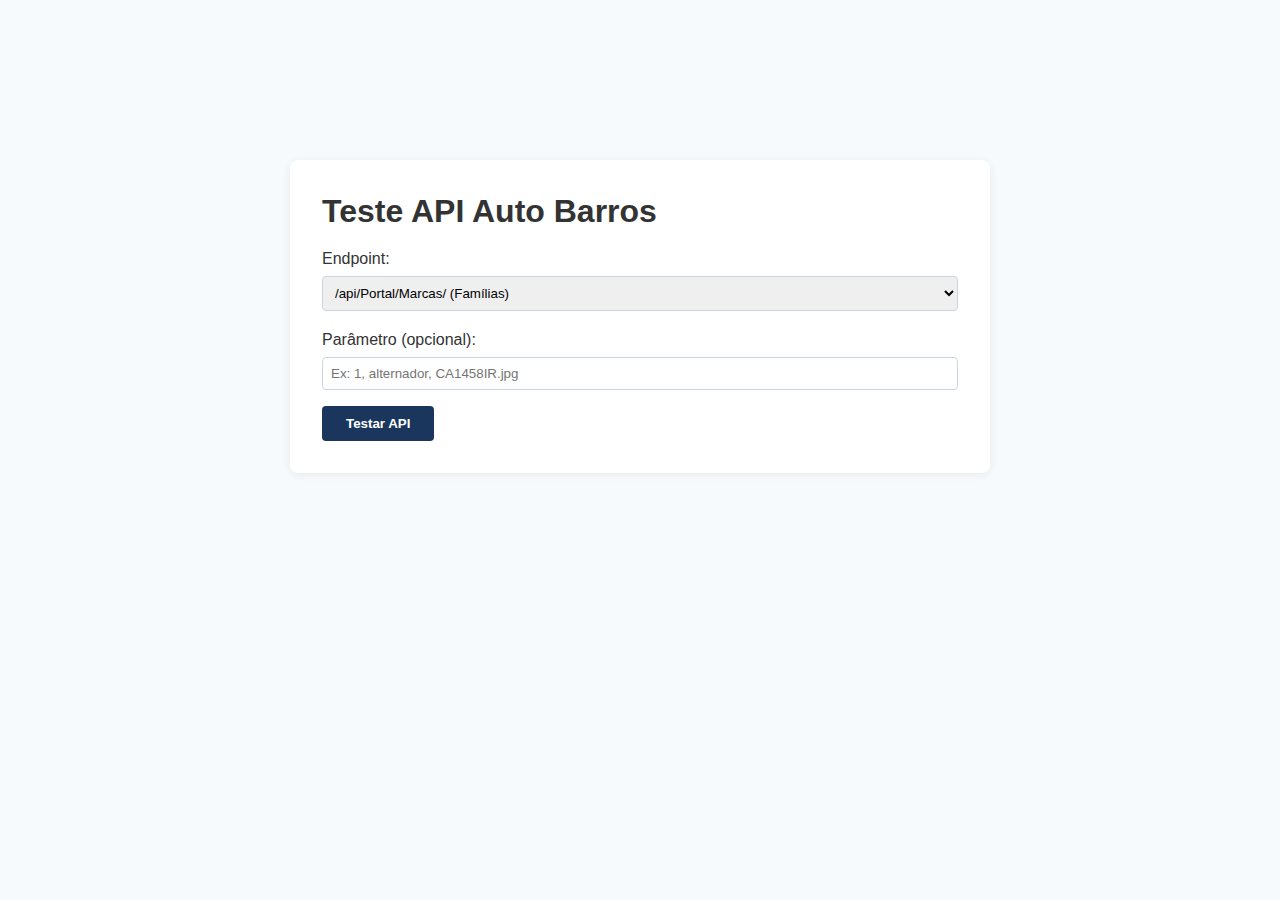
<file: api-tester.html>
<!DOCTYPE html>
<html lang="pt">
<head>
  <meta charset="UTF-8">
  <meta name="viewport" content="width=device-width, initial-scale=1.0">
  <title>Teste API Auto Barros</title>
  <link href="https://cdnjs.cloudflare.com/ajax/libs/font-awesome/6.0.0/css/all.min.css" rel="stylesheet">
  <link href="assets/css/style.css" rel="stylesheet">
  <style>
    body { font-family: Inter, Arial, sans-serif; background: #f7fafc; }
    .api-test-container { max-width: 700px; margin: 40px auto; background: #fff; border-radius: 8px; box-shadow: 0 2px 8px #0001; padding: 32px; }
    .api-test-container h1 { font-size: 2rem; margin-bottom: 1rem; }
    .api-test-container label { font-weight: 500; margin-top: 1rem; display: block; }
    .api-test-container input, .api-test-container select { width: 100%; padding: 8px; margin-top: 4px; border: 1px solid #cbd5e1; border-radius: 4px; }
    .api-test-container button { margin-top: 1rem; padding: 10px 24px; background: #1a365d; color: #fff; border: none; border-radius: 4px; cursor: pointer; font-weight: 600; }
    .api-test-container pre { background: #f1f5f9; padding: 12px; border-radius: 4px; margin-top: 1rem; font-size: 0.95rem; max-height: 300px; overflow: auto; }
    .api-test-container .error { color: #c53030; font-weight: 600; }
  </style>
</head>
<body>
  <div class="api-test-container">
    <h1>Teste API Auto Barros</h1>
    <label for="endpoint">Endpoint:</label>
    <select id="endpoint">
      <option value="marcas">/api/Portal/Marcas/ (Famílias)</option>
      <option value="artigos">/api/Portal/ArtigosMarca/ (Todos os Artigos)</option>
      <option value="artigosDestaque">/api/Portal/ArtigosDestaque (Destaque)</option>
      <option value="artigosPesquisa">/api/Portal/ArtigosPesquisa/ (Pesquisa)</option>
      <option value="image">/api/Image/Image/ (Imagem)</option>
    </select>
    <label for="param">Parâmetro (opcional):</label>
    <input type="text" id="param" placeholder="Ex: 1, alternador, CA1458IR.jpg">
    <button id="testBtn">Testar API</button>
    <div id="result"></div>
  </div>
  <script src="assets/js/api-config.js"></script>
  <script>
    const endpoints = {
      marcas: window.urlMarcas,
      artigos: window.urlArtigos,
      artigosDestaque: window.urlArtigosDestaque,
      artigosPesquisa: window.urlArtigosPesquisa,
      image: window.urlImage
    };
    document.getElementById('testBtn').onclick = async function() {
      const endpoint = document.getElementById('endpoint').value;
      const param = document.getElementById('param').value.trim();
      let url = endpoints[endpoint];
      if (endpoint === 'artigosPesquisa' && param) {
        url += encodeURIComponent(param) + '/';
      } else if ((endpoint === 'artigos' || endpoint === 'image') && param) {
        url += param + '/';
      }
      document.getElementById('result').innerHTML = '<em>Aguarde...</em>';
      try {
        const resp = await fetch(url);
        if (!resp.ok) throw new Error('HTTP ' + resp.status + ': ' + resp.statusText);
        let data;
        if (endpoint === 'image') {
          document.getElementById('result').innerHTML = `<img src="${url}" alt="Imagem" style="max-width:300px;max-height:200px;">`;
          return;
        } else {
          data = await resp.json();
        }
        document.getElementById('result').innerHTML = '<pre>' + JSON.stringify(data, null, 2) + '</pre>';
      } catch (e) {
        document.getElementById('result').innerHTML = '<div class="error">Erro: ' + e.message + '</div>';
      }
    };
  </script>
</body>
</html>
</file>
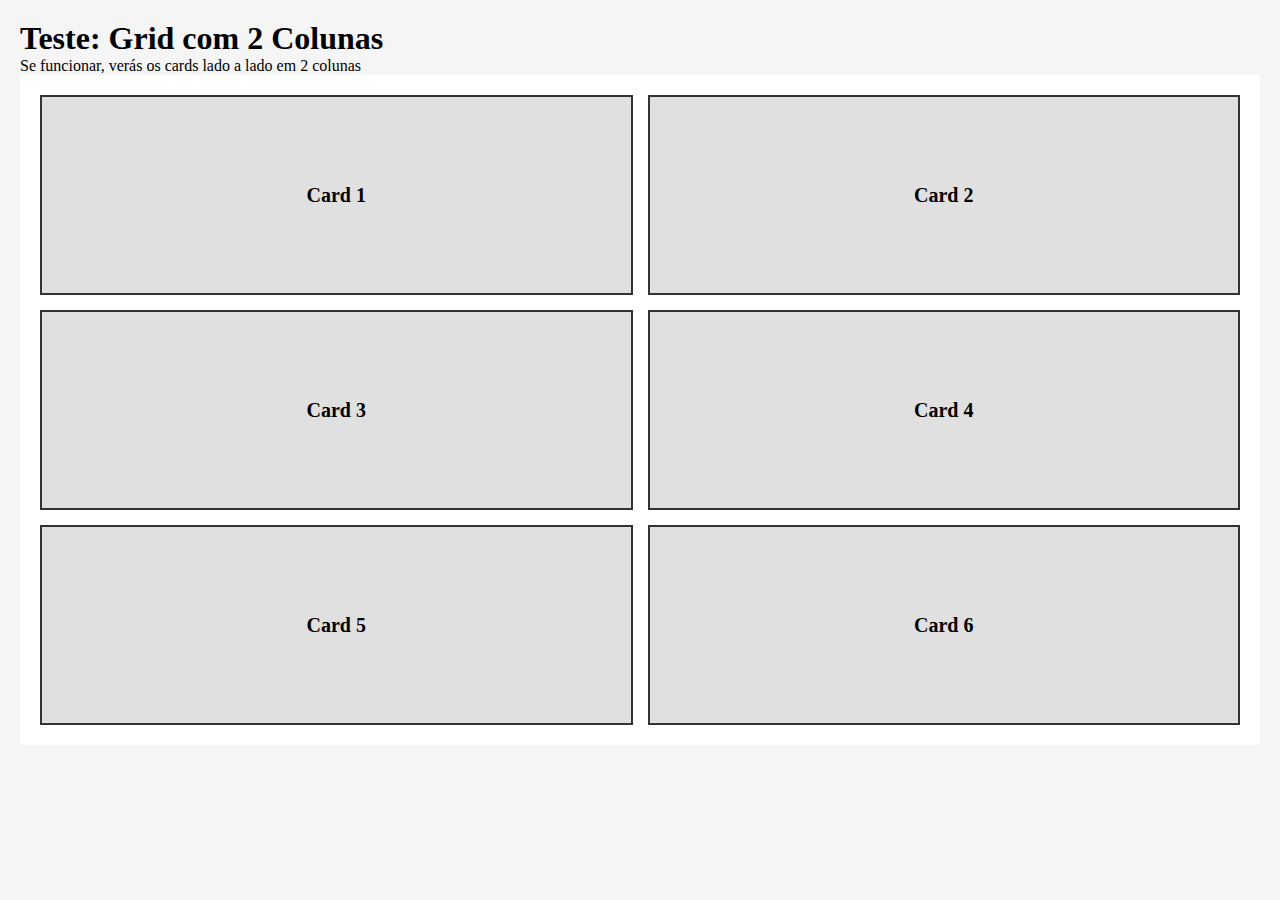
<file: test-grid.html>
<!DOCTYPE html>
<html lang="pt">
<head>
    <meta charset="UTF-8">
    <meta name="viewport" content="width=device-width, initial-scale=1.0">
    <title>Teste Grid - 2 Colunas</title>
    <style>
        * {
            margin: 0;
            padding: 0;
            box-sizing: border-box;
        }
        
        body {
            padding: 20px;
            background: #f5f5f5;
        }
        
        #featured-products {
            display: block;
            width: 100%;
            background: #fff;
            padding: 20px;
        }
        
        .products-grid.featured-grid {
            display: grid !important;
            grid-template-columns: repeat(2, minmax(0, 1fr)) !important;
            grid-auto-columns: 1fr !important;
            gap: 15px !important;
            width: 100% !important;
            justify-items: stretch !important;
        }
        
        .product-card {
            background: #e0e0e0;
            padding: 20px;
            border: 2px solid #333;
            min-height: 200px;
            display: flex;
            align-items: center;
            justify-content: center;
            font-size: 20px;
            font-weight: bold;
        }
    </style>
</head>
<body>
    <h1>Teste: Grid com 2 Colunas</h1>
    <p>Se funcionar, verás os cards lado a lado em 2 colunas</p>
    
    <div id="featured-products">
        <div class="products-grid featured-grid">
            <div class="product-card">Card 1</div>
            <div class="product-card">Card 2</div>
            <div class="product-card">Card 3</div>
            <div class="product-card">Card 4</div>
            <div class="product-card">Card 5</div>
            <div class="product-card">Card 6</div>
        </div>
    </div>
    
    <script>
        console.log('Teste carregado!');
        const grid = document.querySelector('.products-grid.featured-grid');
        console.log('Grid encontrada:', grid);
        console.log('Grid template columns:', window.getComputedStyle(grid).gridTemplateColumns);
        console.log('Display:', window.getComputedStyle(grid).display);
    </script>
</body>
</html>
</file>
<file: assets/css/style.css>
/* ===== BRANDS CAROUSEL ===== */
.brands-carousel {
    padding: 80px 0;
    background: linear-gradient(135deg, #f8fafc 0%, #e2e8f0 100%);
    border-top: 1px solid rgba(226, 232, 240, 0.8);
    border-bottom: 1px solid rgba(226, 232, 240, 0.8);
}

.brands-container {
    position: relative;
    overflow: hidden;
    border-radius: 20px;
    background: white;
    box-shadow: 0 10px 30px rgba(0, 0, 0, 0.08);
    padding: 50px 30px;
    width: 100%;
    max-width: 1600px;
    margin: 0 auto;
}

.brands-track {
    display: flex;
    gap: 3rem;
    padding: 30px 0;
    width: max-content;
    will-change: transform;
}

.brand-item {
    flex: 0 0 auto;
    width: 280px;
    height: 180px;
    display: flex;
    align-items: center;
    justify-content: center;
    background: #ffffff;
    border-radius: 15px;
    box-shadow: 0 6px 20px rgba(0, 0, 0, 0.08);
    transition: all 0.4s ease;
    padding: 25px;
    border: 2px solid #f1f5f9;
    position: relative;
    overflow: hidden;
}

.brand-item::before {
    content: '';
    position: absolute;
    top: 0;
    left: 0;
    right: 0;
    bottom: 0;
    background: linear-gradient(135deg, transparent 0%, rgba(26, 54, 93, 0.05) 100%);
    opacity: 0;
    transition: opacity 0.4s ease;
}

.brand-item:hover {
    transform: translateY(-8px) scale(1.03);
    box-shadow: 0 15px 35px rgba(26, 54, 93, 0.12);
    border-color: #2c5282;
}

.brand-item:hover::before {
    opacity: 1;
}

/* Animação CSS removida - agora controlada por JavaScript
@keyframes smoothCarousel {
    0% { transform: translateX(0); }
    100% { transform: translateX(-100%); }
}
*/

/* Responsive para brands carousel */
@media (max-width: 1200px) {
    .brands-container {
        max-width: 1200px;
        padding: 50px 30px;
    }
    
    .brand-item {
        width: 250px;
        height: 160px;
        padding: 20px;
    }
    
    .brand-item img {
        max-width: 210px;
        max-height: 120px;
    }
    
    .brands-track {
        gap: 2.5rem;
    }
}

@media (max-width: 768px) {
    .brands-carousel {
        padding: 60px 0;
    }
    
    .brands-container {
        padding: 40px 20px;
        max-width: 100%;
    }
    
    .brand-item {
        width: 220px;
        height: 140px;
        padding: 18px;
    }
    
    .brand-item img {
        max-width: 180px;
        max-height: 100px;
    }
    
    .brands-track {
        gap: 2rem;
    }
}

@media (max-width: 480px) {
    .brand-item {
        width: 200px;
        height: 120px;
        padding: 15px;
    }
    
    .brand-item img {
        max-width: 160px;
        max-height: 85px;
    }
    
    .brands-track {
        gap: 1.8rem;
        animation: smoothCarousel 30s linear infinite;
    }
}

/* Contact Section - Cards similares aos de serviços */
.contact-info {
    display: grid;
    grid-template-columns: repeat(auto-fit, minmax(220px, 1fr));
    gap: 20px;
    max-width: 900px;
    margin: 0 auto;
}

.contact-item {
    background: white;
    padding: 25px 20px;
    border-radius: 12px;
    text-align: center;
    box-shadow: 0 8px 25px rgba(0,0,0,0.1);
    transition: transform 0.3s ease, box-shadow 0.3s ease;
    display: flex;
    flex-direction: column;
    align-items: center;
    min-height: 220px;
    justify-content: flex-start;
}

.contact-item:hover {
    transform: translateY(-3px);
    box-shadow: 0 15px 40px rgba(0,0,0,0.12);
}

.contact-icon {
    width: 60px;
    height: 60px;
    background: linear-gradient(45deg, #1a365d, #2d4a6b);
    border-radius: 50%;
    display: flex;
    align-items: center;
    justify-content: center;
    color: white;
    font-size: 1.6rem;
    flex-shrink: 0;
    margin-bottom: 20px;
}

.contact-details {
    flex: 1;
    display: flex;
    flex-direction: column;
    justify-content: center;
}

.contact-details h3 {
    color: #1a365d;
    margin-bottom: 12px;
    font-size: 1.2rem;
}

.contact-details p {
    color: #666;
    line-height: 1.6;
    margin: 0;
}
/* Reset e Base Styles */
* {
    margin: 0;
    padding: 0;
    box-sizing: border-box;
}

body {
    font-family: 'Inter', sans-serif;
    line-height: 1.6;
    color: #333;
    overflow-x: hidden;
    padding-top: 120px; /* Compensar o header fixo */
}

.container {
    max-width: 1200px;
    margin: 0 auto;
    padding: 0 20px;
}

/* Typography */
h1, h2, h3, h4, h5, h6 {
    font-weight: 600;
    line-height: 1.2;
}

.section-title {
    font-size: 3rem;
    font-weight: 800;
    text-align: center;
    margin-bottom: 1.5rem;
    color: #1a365d;
    background: linear-gradient(135deg, #1a365d 0%, #2c5282 100%);
    -webkit-background-clip: text;
    -webkit-text-fill-color: transparent;
    background-clip: text;
    letter-spacing: -0.02em;
    line-height: 1.1;
}

.section-subtitle {
    font-size: 1.2rem;
    font-weight: 400;
    text-align: center;
    color: #64748b;
    margin-bottom: 4rem;
    max-width: 650px;
    margin-left: auto;
    margin-right: auto;
    line-height: 1.6;
    opacity: 0.9;
}

.highlight {
    color: #1a365d;
    background: linear-gradient(45deg, #1a365d, #2d4a6b);
    -webkit-background-clip: text;
    -webkit-text-fill-color: transparent;
    background-clip: text;
}

/* Buttons */
.btn {
    display: inline-block;
    padding: 12px 24px;
    border-radius: 8px;
    text-decoration: none;
    font-weight: 500;
    transition: all 0.3s ease;
    border: 2px solid transparent;
    cursor: pointer;
    font-size: 1rem;
}

.btn-primary {
    background: linear-gradient(45deg, #1a365d, #2d4a6b);
    color: white;
}

.btn-primary:hover {
    transform: translateY(-2px);
    box-shadow: 0 8px 25px rgba(26, 54, 93, 0.3);
}

.btn-outline {
    border: 2px solid #1a365d;
    color: #1a365d;
    background: transparent;
}

.btn-outline:hover {
    background: #1a365d;
    color: white;
    transform: translateY(-2px);
}

.btn-small {
    padding: 8px 16px;
    font-size: 0.9rem;
}

/* Header */
.header {
    position: fixed;
    top: 0;
    left: 0;
    right: 0;
    background: white;
    box-shadow: 0 2px 10px rgba(0,0,0,0.1);
    z-index: 1000;
}

.header-top {
    background: #1a365d;
    color: white;
    padding: 0;
    font-size: 0.85rem;
    line-height: 1;
    height: 45px;
    min-height: 45px;
    max-height: 45px;
    overflow: hidden;
    display: flex;
    align-items: center;
}

.header-top .container {
    display: flex;
    justify-content: space-between;
    align-items: center;
    height: 100%;
    max-height: 45px;
    padding: 8px 20px;
}

.contact-info {
    display: flex;
    gap: 20px;
    align-items: center;
}

.contact-info span {
    display: flex;
    align-items: center;
    gap: 8px;
    color: white;
    font-size: 0.85rem;
    line-height: 1.2;
}

.contact-info i {
    color: #a0aec0;
    font-size: 0.8rem;
}

.social-links {
    display: flex;
    gap: 12px;
    align-items: center;
}

.social-links a {
    color: white;
    font-size: 1.1rem;
    transition: color 0.3s ease;
    width: 32px;
    height: 32px;
    display: flex;
    align-items: center;
    justify-content: center;
    border-radius: 50%;
    background: rgba(255, 255, 255, 0.1);
    transition: all 0.3s ease;
}

.social-links a:hover {
    background: rgba(255, 255, 255, 0.2);
    transform: translateY(-2px);
}

.navbar {
    padding: 15px 0;
}

.navbar .container {
    display: flex;
    justify-content: space-between;
    align-items: center;
}

.nav-brand {
    display: flex;
    align-items: center;
    gap: 15px;
}

.logo {
    height: 60px;
    width: auto;
    object-fit: contain;
}

.brand-text h1 {
    font-size: 1.8rem;
    color: #1a365d;
    margin: 0;
}

.brand-text span {
    font-size: 0.9rem;
    color: #1a365d;
    font-weight: 500;
}

.nav-menu {
    display: flex;
    list-style: none;
    gap: 30px;
}

.nav-link {
    text-decoration: none;
    color: #333;
    font-weight: 500 !important;
    transition: color 0.3s ease;
    position: relative;
    outline: none;
    border: none;
}

.nav-link:focus {
    outline: none;
    border: none;
}

.nav-link:hover,
.nav-link.active {
    color: #1a365d;
}

.nav-link.active::after {
    content: '';
    position: absolute;
    bottom: -5px;
    left: 0;
    width: 100%;
    height: 2px;
    background: #1a365d;
}

/* REMOVIDO: .nav-toggle obsoleto - agora usamos .mobile-menu-btn no responsive-improvements.css */

/* REMOVIDO: body.menu-open e animações obsoletas - usar .mobile-menu-open no responsive-improvements.css */

/* Hero Section Simples e Profissional */
.hero-simple {
    background: linear-gradient(135deg, #1a1a2e 0%, #16213e 100%);
    color: white;
    padding: 100px 0 80px;
    text-align: center;
    min-height: 80vh;
    display: flex;
    align-items: center;
    position: relative;
    overflow: hidden;
}

.hero-simple::before {
    content: '';
    position: absolute;
    top: 0;
    left: 0;
    right: 0;
    bottom: 0;
    background: url('../images/caixas.jpg') center center;
    background-size: cover;
    opacity: 0.15;
    z-index: 0;
}

.hero-simple .container {
    position: relative;
    z-index: 1;
}

.hero-simple-content {
    max-width: 800px;
    margin: 0 auto;
}

.hero-simple-title {
    font-size: 3.5rem;
    font-weight: 700;
    margin-bottom: 1.5rem;
    line-height: 1.2;
    text-shadow: 0 2px 4px rgba(0, 0, 0, 0.3);
}

.hero-simple-subtitle {
    font-size: 1.3rem;
    font-weight: 300;
    margin-bottom: 2.5rem;
    opacity: 0.9;
    line-height: 1.6;
}

.hero-simple-buttons {
    display: flex;
    gap: 1.5rem;
    justify-content: center;
    flex-wrap: wrap;
}

.btn-simple {
    padding: 1rem 2rem;
    border-radius: 8px;
    text-decoration: none;
    font-weight: 600;
    transition: all 0.3s ease;
    border: 2px solid transparent;
    display: inline-flex;
    align-items: center;
    gap: 0.5rem;
    min-width: 160px;
    justify-content: center;
    text-transform: uppercase;
    letter-spacing: 0.5px;
}

.btn-simple.btn-primary {
    background: #e74c3c;
    color: white;
    border-color: #e74c3c;
}

.btn-simple.btn-primary:hover {
    background: #c0392b;
    border-color: #c0392b;
    transform: translateY(-2px);
    box-shadow: 0 8px 20px rgba(231, 76, 60, 0.3);
}

.btn-simple.btn-secondary {
    background: transparent;
    color: white;
    border-color: white;
}

.btn-simple.btn-secondary:hover {
    background: white;
    color: #1a1a2e;
    transform: translateY(-2px);
    box-shadow: 0 8px 20px rgba(255, 255, 255, 0.2);
}

/* Responsividade - Hero Simple */
@media (max-width: 768px) {
    .hero-simple {
        padding: 80px 0 60px;
        min-height: 70vh;
    }
    
    .hero-simple-title {
        font-size: 2.5rem;
    }
    
    .hero-simple-subtitle {
        font-size: 1.1rem;
    }
    
    .hero-simple-buttons {
        flex-direction: column;
        align-items: center;
    }
    
    .btn-simple {
        width: 100%;
        max-width: 280px;
    }
}

@media (max-width: 480px) {
    .hero-simple-title {
        font-size: 2rem;
    }
    
    .hero-simple-subtitle {
        font-size: 1rem;
    }
}

/* Hero Section Profissional - Versão Simples */
.hero-professional {
    background: linear-gradient(135deg, #ffffff 0%, #ffffff 100%);
    padding: 120px 0 100px;
    position: relative;
    overflow: hidden;
}

.hero-overlay {
    position: absolute;
    top: 0;
    left: 0;
    right: 0;
    bottom: 0;
    background: url('../images/team/_DSC0363.JPG') center right;
    background-size: cover;
    opacity: 0.3;
    z-index: 1;
    filter: brightness(0.3) contrast(1.5);
}
\1
.hero-overlay::after {
    content: '';
    position: absolute;
    top: 0;
    left: 0;
    right: 0;
    bottom: 0;
    background: rgba(26, 54, 93, 0.9);
    z-index: 2;
}

.hero-professional .container {
    position: relative;
    z-index: 3;
}

.hero-content {
    max-width: 600px;
    margin: 0 auto;
    text-align: center;
}

.hero-text {
    padding: 0;
}

.hero-title {
    font-size: 3.2rem;
    font-weight: 700;
    color: #1a365d;
    line-height: 1.2;
    margin-bottom: 1.5rem;
}

.hero-title .highlight {
    color: #1a365d;
    font-weight: 800;
}

.hero-description {
    font-size: 1.2rem;
    color: #555;
    line-height: 1.7;
    margin-bottom: 2.5rem;
    font-weight: 400;
}

.hero-buttons {
    display: flex;
    gap: 1.5rem;
    justify-content: center;
    flex-wrap: wrap;
}

.btn-hero {
    padding: 0.6rem 1.2rem;
    border-radius: 6px;
    text-decoration: none;
    font-weight: 600;
    transition: all 0.3s ease;
    border: 2px solid transparent;
    display: inline-flex;
    align-items: center;
    gap: 0.5rem;
    font-size: 0.9rem;
}

.btn-hero.btn-primary {
    background: #1a365d;
    color: white;
}

.btn-hero.btn-primary:hover {
    background: #2c5282;
    transform: translateY(-2px);
    box-shadow: 0 8px 25px rgba(26, 54, 93, 0.3);
}

.btn-hero.btn-secondary {
    background: transparent;
    color: #1a365d;
    border-color: #1a365d;
}

.btn-hero.btn-secondary:hover {
    background: #1a365d;
    color: white;
    transform: translateY(-2px);
}

.hero-image {
    position: relative;
}

.hero-img {
    width: 100%;
    height: 400px;
    object-fit: cover;
    border-radius: 20px;
    box-shadow: 0 20px 60px rgba(0, 0, 0, 0.15);
    transition: transform 0.3s ease;
}

.hero-img:hover {
    transform: scale(1.02);
}

.hero-image::before {
    content: '';
    position: absolute;
    top: -10px;
    right: -10px;
    width: 100px;
    height: 100px;
    background: linear-gradient(135deg, #e74c3c, #c0392b);
    border-radius: 50%;
    opacity: 0.1;
    z-index: -1;
}

.hero-image::after {
    content: '';
    position: absolute;
    bottom: -15px;
    left: -15px;
    width: 150px;
    height: 150px;
    background: linear-gradient(135deg, #3498db, #2980b9);
    border-radius: 50%;
    opacity: 0.08;
    z-index: -1;
}

/* Responsividade - Hero Professional */
@media (max-width: 1024px) {
    .hero-content {
        gap: 60px;
    }
    
    .hero-title {
        font-size: 2.8rem;
    }
    
    .hero-stats {
        gap: 2rem;
    }
}

@media (max-width: 768px) {
    .hero-professional {
        padding: 80px 0 60px;
    }
    
    .hero-content {
        grid-template-columns: 1fr;
        gap: 40px;
        text-align: center;
    }
    
    .hero-text {
        padding-right: 0;
        order: 2;
    }
    
    .hero-image {
        order: 1;
    }
    
    .hero-title {
        font-size: 2.5rem;
    }
    
    .hero-description {
        font-size: 1.1rem;
    }
    
    .hero-stats {
        justify-content: center;
        gap: 2rem;
    }
    
    .hero-buttons {
        justify-content: center;
    }
    
    .hero-img {
        height: 300px;
    }
}

@media (max-width: 480px) {
    .hero-title {
        font-size: 2rem;
    }
    
    .hero-description {
        font-size: 1rem;
    }
    
    .hero-stats {
        flex-direction: column;
        gap: 1.5rem;
    }
    
    .stat-number {
        font-size: 2rem;
    }
    
    .hero-buttons {
        flex-direction: column;
        align-items: center;
    }
    
    .btn-hero {
        width: 100%;
        max-width: 280px;
        justify-content: center;
    }
    
    .hero-img {
        height: 250px;
    }
}

/* Hero Section */
.hero {
    padding: 5rem 0;
    background: linear-gradient(135deg, #f8f9fa 0%, #e9ecef 100%);
    position: relative;
    overflow: hidden;
}

.hero-content {
    display: grid;
    grid-template-columns: 1fr 1fr;
    gap: 4rem;
    align-items: center;
    max-width: 1200px;
    margin: 0 auto;
    padding: 0 2rem;
}

.hero-text {
    text-align: left;
}

.hero-title {
    font-size: 3rem;
    font-weight: 700;
    line-height: 1.2;
    margin-bottom: 1.5rem;
    color: #1a365d;
}

.hero-subtitle {
    font-size: 1.2rem;
    line-height: 1.6;
    margin-bottom: 2rem;
    color: #4a5568;
}

.hero-buttons {
    display: flex;
    gap: 1rem;
    flex-wrap: wrap;
}

.hero-image {
    position: relative;
}

.hero-image img {
    width: 100%;
    height: auto;
    border-radius: 12px;
    box-shadow: 0 20px 40px rgba(0, 0, 0, 0.1);
}

.btn-hero {
    padding: 1.2rem 2.5rem;
    border-radius: 8px;
    text-decoration: none;
    font-weight: 600;
    transition: all 0.3s ease;
    border: 2px solid transparent;
    display: inline-flex;
    align-items: center;
    gap: 0.8rem;
    font-size: 1rem;
}

.btn-hero.btn-primary {
    background: #1a365d;
    color: white;
}

.btn-hero.btn-primary:hover {
    background: #2c5282;
    transform: translateY(-2px);
    box-shadow: 0 8px 25px rgba(26, 54, 93, 0.3);
}

.btn-hero.btn-secondary {
    background: transparent;
    color: #1a365d;
    border-color: #1a365d;
}

.btn-hero.btn-secondary:hover {
    background: #1a365d;
    color: white;
    transform: translateY(-2px);
}

/* Statistics Section */
.stats-section {
    padding: 80px 0;
    background: linear-gradient(135deg, #f8fafc 0%, #e2e8f0 100%);
    border-top: 1px solid rgba(226, 232, 240, 0.8);
    border-bottom: 1px solid rgba(226, 232, 240, 0.8);
}

.stats-grid {
    display: grid;
    grid-template-columns: repeat(3, 1fr);
    gap: 40px;
    text-align: center;
}

.stats-grid .stat {
    background: white;
    padding: 40px 20px;
    border-radius: 20px;
    box-shadow: 0 10px 25px rgba(0, 0, 0, 0.08);
    transition: transform 0.3s ease, box-shadow 0.3s ease;
    border: 1px solid rgba(226, 232, 240, 0.6);
}

.stats-grid .stat:hover {
    transform: translateY(-8px);
    box-shadow: 0 20px 40px rgba(0, 0, 0, 0.12);
}

.stats-grid .stat-icon {
    width: 80px;
    height: 80px;
    background: linear-gradient(135deg, #1a365d 0%, #2c5282 100%);
    border-radius: 50%;
    display: flex;
    align-items: center;
    justify-content: center;
    margin: 0 auto 20px;
    box-shadow: 0 8px 20px rgba(26, 54, 93, 0.3);
}

.stats-grid .stat-icon i {
    font-size: 32px;
    color: white;
}

.stats-grid .stat-number {
    display: block;
    font-size: 3rem;
    font-weight: 700;
    color: #1a365d;
    margin-bottom: 8px;
    text-shadow: 0 2px 4px rgba(0, 0, 0, 0.1);
}

.stats-grid .stat-label {
    font-size: 1.1rem;
    color: #4a5568;
    font-weight: 500;
    text-transform: uppercase;
    letter-spacing: 1px;
}

/* Features Section */
.features {
    padding: 80px 0;
    background: white;
}

.features-grid {
    display: grid;
    grid-template-columns: repeat(auto-fit, minmax(250px, 1fr));
    gap: 30px;
}

.feature-card {
    text-align: center;
    padding: 40px 20px;
    border-radius: 15px;
    background: #f8fafc;
    transition: transform 0.3s ease, box-shadow 0.3s ease;
}

.feature-card:hover {
    transform: translateY(-3px);
    box-shadow: 0 8px 20px rgba(0,0,0,0.08);
}

.feature-icon {
    width: 80px;
    height: 80px;
    margin: 0 auto 20px;
    background: linear-gradient(45deg, #1a365d, #2d4a6b);
    border-radius: 50%;
    display: flex;
    align-items: center;
    justify-content: center;
    color: white;
    font-size: 2rem;
}

.feature-card h3 {
    font-size: 1.5rem;
    color: #1a365d;
    margin-bottom: 15px;
}

.feature-card p {
    color: #666;
    line-height: 1.6;
}

/* About Section */
.about {
    padding: 80px 0;
    background: #f8fafc;
}

.about-content {
    display: grid;
    grid-template-columns: 1fr 1fr;
    gap: 60px;
    align-items: center;
}

.about-text h3 {
    font-size: 1.5rem;
    color: #1a365d;
    margin-bottom: 20px;
}

.about-text p {
    margin-bottom: 20px;
    color: #666;
    line-height: 1.8;
}

.about-founder {
    margin-top: 30px;
    padding: 20px;
    background: white;
    border-radius: 10px;
    border-left: 4px solid #1a365d;
}

.founder-info h4 {
    color: #1a365d;
    margin-bottom: 5px;
}

.founder-info span {
    color: #1a365d;
    font-weight: 500;
}

.about-image img {
    width: 100%;
    height: auto;
    border-radius: 15px;
    box-shadow: 0 20px 40px rgba(0,0,0,0.1);
}

/* Products Section - Nova versão premium */
.products {
    padding: 100px 0;
    background: 
        radial-gradient(circle at 20% 30%, rgba(26, 54, 93, 0.03) 0%, transparent 50%),
        radial-gradient(circle at 80% 70%, rgba(45, 74, 107, 0.02) 0%, transparent 50%),
        linear-gradient(135deg, #f8fafc 0%, #ffffff 50%, #f1f5f9 100%);
    position: relative;
    overflow: hidden;
}

.products::before {
    content: '';
    position: absolute;
    top: 0;
    left: 0;
    right: 0;
    height: 1px;
    background: linear-gradient(90deg, transparent 0%, rgba(26, 54, 93, 0.1) 50%, transparent 100%);
}

.products::after {
    content: '';
    position: absolute;
    top: 50px;
    left: 50%;
    width: 100px;
    height: 100px;
    background: radial-gradient(circle, rgba(26, 54, 93, 0.04) 0%, transparent 70%);
    border-radius: 50%;
    transform: translateX(-50%);
    animation: float 6s ease-in-out infinite;
}

@keyframes float {
    0%, 100% { 
        transform: translateX(-50%) translateY(0px);
    }
    50% { 
        transform: translateX(-50%) translateY(-20px);
    }
}

.section-header {
    margin-bottom: 80px;
    text-align: center;
}

.products-grid {
    display: grid;
    grid-template-columns: repeat(auto-fit, minmax(350px, 1fr));
    gap: 40px;
    max-width: 1400px;
    margin: 0 auto;
    padding: 0 20px;
}

/* Applied by runtime cleanup script to ensure grid behaves if inline styles were present */
.products-grid-normalized {
    display: grid !important;
    grid-template-columns: repeat(auto-fit, minmax(300px, 1fr)) !important;
    gap: 32px !important;
    width: 100% !important;
}

.products-grid-normalized > * { min-width: 0 !important; box-sizing: border-box !important; }

.featured-grid {
    grid-template-columns: repeat(auto-fit, minmax(320px, 1fr));
}

.product-card {
    background: #ffffff;
    border-radius: 24px;
    overflow: hidden;
    box-shadow: 
        0 8px 32px rgba(26, 54, 93, 0.08),
        0 2px 8px rgba(26, 54, 93, 0.04),
        inset 0 1px 0 rgba(255, 255, 255, 0.9);
    transition: all 0.4s cubic-bezier(0.25, 0.46, 0.45, 0.94);
    position: relative;
    backdrop-filter: blur(10px);
    border: 1px solid rgba(255, 255, 255, 0.3);
    cursor: pointer;
}

.product-card::before {
    content: '';
    position: absolute;
    top: 0;
    left: 0;
    right: 0;
    bottom: 0;
    background: linear-gradient(135deg, rgba(26, 54, 93, 0.02) 0%, rgba(45, 74, 107, 0.01) 100%);
    opacity: 0;
    transition: opacity 0.3s ease;
    border-radius: 24px;
    z-index: 1;
}

.product-card:hover {
    transform: translateY(-12px) scale(1.02);
    box-shadow: 
        0 25px 60px rgba(26, 54, 93, 0.15),
        0 12px 30px rgba(26, 54, 93, 0.1),
        0 0 0 1px rgba(26, 54, 93, 0.05),
        inset 0 1px 0 rgba(255, 255, 255, 1);
    border-color: rgba(26, 54, 93, 0.1);
}

.product-card:hover::before {
    opacity: 1;
}

.product-card:hover .btn-view-product {
    background: linear-gradient(135deg, #1a365d 0%, #2c5282 100%);
    color: #ffffff;
    transform: translateY(-3px) scale(1.08);
    box-shadow: 
        0 12px 32px rgba(26, 54, 93, 0.35),
        inset 0 1px 0 rgba(255, 255, 255, 0.2);
    border-color: rgba(255, 255, 255, 0.3);
}

/* Aplicar animação shimmer do botão quando hover no card */
.product-card:hover .btn-view-product::before {
    left: 100%;
}

.product-card:hover .btn-view-product i {
    transform: scale(1.2) rotate(5deg);
}

.product-badge {
    position: absolute;
    top: 16px;
    right: 16px;
    background: linear-gradient(135deg, #f59e0b 0%, #d97706 100%);
    color: #ffffff;
    padding: 8px 8px;
    border-radius: 50%;
    font-size: 0.75rem;
    font-weight: 700;
    display: flex;
    align-items: center;
    justify-content: center;
    width: 40px;
    height: 40px;
    z-index: 10;
    box-shadow: 
        0 4px 16px rgba(245, 158, 11, 0.3),
        inset 0 1px 0 rgba(255, 255, 255, 0.2);
    border: 2px solid #ffffff;
    backdrop-filter: blur(10px);
}

.product-badge i {
    font-size: 1rem;
    animation: twinkle 2s ease-in-out infinite;
}

@keyframes twinkle {
    0%, 100% { 
        transform: scale(1) rotate(0deg);
        opacity: 1;
    }
    50% { 
        transform: scale(1.1) rotate(5deg);
        opacity: 0.8;
    }
}

.product-image {
    position: relative;
    height: 280px;
    overflow: hidden;
    background: linear-gradient(135deg, #f8fafc 0%, #ffffff 50%, #f1f5f9 100%);
    border-bottom: 1px solid rgba(226, 232, 240, 0.3);
}

.product-image img {
    width: 100%;
    height: 100%;
    object-fit: cover;
    transition: all 0.4s cubic-bezier(0.25, 0.46, 0.45, 0.94);
    filter: brightness(1.02) contrast(1.05);
}

.product-card:hover .product-image img {
    transform: scale(1.08);
    filter: brightness(1.1) contrast(1.1) saturate(1.1);
}

.product-overlay {
    position: absolute;
    top: 0;
    left: 0;
    right: 0;
    bottom: 0;
    background: linear-gradient(135deg, rgba(26, 54, 93, 0.88) 0%, rgba(45, 74, 107, 0.92) 100%);
    display: flex;
    align-items: center;
    justify-content: center;
    opacity: 0;
    transition: all 0.3s cubic-bezier(0.25, 0.46, 0.45, 0.94);
    backdrop-filter: blur(8px);
    z-index: 5;
    pointer-events: none;
}

.product-card:hover .product-overlay {
    opacity: 1;
    pointer-events: all;
}

.product-info {
    padding: 32px 28px;
    background: #ffffff;
    position: relative;
    z-index: 2;
}

.product-name {
    font-size: 1.35rem;
    color: #1a365d;
    margin-bottom: 20px;
    font-weight: 700;
    line-height: 1.3;
    transition: color 0.3s ease;
    display: -webkit-box;
    -webkit-line-clamp: 2;
    line-clamp: 2;
    -webkit-box-orient: vertical;
    overflow: hidden;
    letter-spacing: -0.02em;
}

.product-card:hover .product-name {
    color: #2c5282;
}

.product-meta {
    display: flex;
    flex-direction: column;
    gap: 14px;
    margin-top: 20px;
}

.product-reference,
.product-brand,
.product-model {
    font-size: 0.85rem;
    font-weight: 600;
    padding: 12px 18px;
    border-radius: 12px;
    display: inline-flex;
    align-items: center;
    width: fit-content;
    letter-spacing: 0.3px;
    transition: all 0.3s cubic-bezier(0.25, 0.46, 0.45, 0.94);
    position: relative;
    border: 1px solid transparent;
}

.product-reference {
    background: linear-gradient(135deg, #1a365d 0%, #2c5282 100%);
    color: #ffffff;
    box-shadow: 
        0 4px 16px rgba(26, 54, 93, 0.25),
        inset 0 1px 0 rgba(255, 255, 255, 0.1);
    font-family: 'Segoe UI', 'Arial', monospace;
    font-weight: 700;
}

.product-brand {
    background: linear-gradient(135deg, #f8fafc 0%, #f1f5f9 100%);
    color: #475569;
    border: 1px solid #e2e8f0;
    box-shadow: 0 2px 8px rgba(71, 85, 105, 0.1);
}

.product-model {
    background: linear-gradient(135deg, #f8fafc 0%, #f1f5f9 100%);
    color: #475569;
    border: 1px solid #e2e8f0;
    box-shadow: 0 2px 8px rgba(71, 85, 105, 0.1);
}

.product-card:hover .product-reference {
    transform: translateY(-3px);
    box-shadow: 
        0 8px 24px rgba(26, 54, 93, 0.35),
        inset 0 1px 0 rgba(255, 255, 255, 0.2);
}

.product-card:hover .product-brand {
    transform: translateY(-2px);
    box-shadow: 0 6px 16px rgba(71, 85, 105, 0.15);
    border-color: #cbd5e1;
}

.product-card:hover .product-model {
    transform: translateY(-2px);
    box-shadow: 0 6px 16px rgba(71, 85, 105, 0.15);
    border-color: #cbd5e1;
}

/* Animações específicas para produtos em destaque */
@keyframes fadeInUpProduct {
    from {
        opacity: 0;
        transform: translateY(40px);
    }
    to {
        opacity: 1;
        transform: translateY(0);
    }
}

@keyframes shimmer {
    0% {
        background-position: -1000px 0;
    }
    100% {
        background-position: 1000px 0;
    }
}

.featured-product {
    animation: fadeInUpProduct 0.6s ease-out forwards;
    opacity: 0;
}

.featured-product:nth-child(1) { animation-delay: 0.1s; }
.featured-product:nth-child(2) { animation-delay: 0.2s; }
.featured-product:nth-child(3) { animation-delay: 0.3s; }
.featured-product:nth-child(4) { animation-delay: 0.4s; }
.featured-product:nth-child(5) { animation-delay: 0.5s; }
.featured-product:nth-child(6) { animation-delay: 0.6s; }
.featured-product:nth-child(7) { animation-delay: 0.7s; }
.featured-product:nth-child(8) { animation-delay: 0.8s; }
.featured-product:nth-child(9) { animation-delay: 0.9s; }

/* Efeito shimmer para loading das imagens */
.product-image img[src*="placeholder"] {
    background: linear-gradient(90deg, #f0f0f0 25%, #e0e0e0 50%, #f0f0f0 75%);
    background-size: 1000px 100%;
    animation: shimmer 2s infinite linear;
}

/* Responsive para produtos em destaque */
@media (max-width: 1200px) {
    .products-grid {
        grid-template-columns: repeat(auto-fit, minmax(300px, 1fr));
        gap: 30px;
    }
}

@media (max-width: 768px) {
    .products {
        padding: 60px 0;
    }
    
    .section-title {
        font-size: 2.2rem;
        margin-bottom: 1.2rem;
    }
    
    .section-subtitle {
        font-size: 1.1rem;
        margin-bottom: 3rem;
    }
    
    .products-grid {
        grid-template-columns: 1fr;
        gap: 25px;
        padding: 0 15px;
    }
    
    .product-card {
        border-radius: 20px;
    }
    
    .product-image {
        height: 240px;
    }
    
    .product-info {
        padding: 24px 20px;
    }
    
    .product-name {
        font-size: 1.2rem;
    }
    
    .product-meta {
        gap: 12px;
    }
    
    .product-reference,
    .product-brand,
    .product-model {
        padding: 10px 16px;
        font-size: 0.8rem;
    }
}

@media (max-width: 480px) {
    .section-title {
        font-size: 1.8rem;
        margin-bottom: 1rem;
    }
    
    .section-subtitle {
        font-size: 1rem;
        margin-bottom: 2.5rem;
    }
    
    .featured-grid {
        grid-template-columns: 1fr;
    }
    
    .product-card {
        border-radius: 16px;
    }
    
    .product-image {
        height: 200px;
    }
    
    .product-info {
        padding: 20px 16px;
    }
    
    .product-name {
        font-size: 1.1rem;
        margin-bottom: 16px;
    }
    
    .product-meta {
        gap: 10px;
    }
    
    /* Mobile responsive para novo hero com background */
    .about-hero-with-bg {
        padding: 3rem 0 2rem;
    }
    
    .about-hero-with-bg .hero-title {
        font-size: 2rem;
        margin-bottom: 1rem;
    }
    
    .about-hero-with-bg .hero-subtitle {
        font-size: 1rem;
        margin-bottom: 1.5rem;
    }
    
    .about-hero-with-bg .hero-content {
        padding: 40px 15px;
    }
}

/* Services Section */
.services {
    padding: 80px 0;
    background: #f8fafc;
}

.services-grid {
    display: grid;
    grid-template-columns: repeat(auto-fit, minmax(250px, 1fr));
    gap: 30px;
}

.service-card {
    background: white;
    padding: 40px 30px;
    border-radius: 15px;
    text-align: center;
    box-shadow: 0 10px 30px rgba(0,0,0,0.1);
    transition: transform 0.3s ease, box-shadow 0.3s ease;
}

.service-card:hover {
    transform: translateY(-10px);
    box-shadow: 0 20px 50px rgba(0,0,0,0.15);
}

.service-icon {
    width: 80px;
    height: 80px;
    margin: 0 auto 25px;
    background: linear-gradient(45deg, #1a365d, #2d4a6b);
    border-radius: 50%;
    display: flex;
    align-items: center;
    justify-content: center;
    color: white;
    font-size: 2rem;
}

.service-card h3 {
    font-size: 1.3rem;
    color: #1a365d;
    margin-bottom: 15px;
}

.service-card p {
    color: #666;
    line-height: 1.6;
}

/* Contact Section */
.contact {
    padding: 80px 0;
    background: white;
}

.contact-content {
    display: flex;
    justify-content: center;
}

.contact-info {
    display: grid;
    grid-template-columns: repeat(auto-fit, minmax(280px, 1fr));
    gap: 30px;
    max-width: 1200px;
    margin: 0 auto;
}

.contact-item {
    background: white;
    padding: 40px 30px;
    border-radius: 15px;
    text-align: center;
    box-shadow: 0 10px 30px rgba(0,0,0,0.1);
    transition: transform 0.3s ease, box-shadow 0.3s ease;
    display: flex;
    flex-direction: column;
    align-items: center;
    min-height: 200px;
    justify-content: center;
}

/* Classe para cards de contacto com altura igual */
.contact-equal {
    min-height: 320px;
    justify-content: flex-start;
}

.contact-item:hover {
    transform: translateY(-3px);
    box-shadow: 0 15px 40px rgba(0,0,0,0.12);
}

.contact-icon {
    width: 80px;
    height: 80px;
    margin: 0 auto 25px;
    background: linear-gradient(45deg, #1a365d, #2d4a6b);
    border-radius: 50%;
    display: flex;
    align-items: center;
    justify-content: center;
    color: white;
    font-size: 2rem;
    flex-shrink: 0;
}

.contact-details {
    text-align: center;
    flex-grow: 1;
    display: flex;
    flex-direction: column;
    justify-content: center;
}

/* Detalhes dos cards de contacto com altura igual */
.contact-equal .contact-details {
    flex: 1;
    display: flex;
    flex-direction: column;
    justify-content: center;
}

.contact-details h3 {
    color: #1a365d;
    margin-bottom: 15px;
    font-size: 1.3rem;
}

.contact-details p {
    color: #666;
    line-height: 1.6;
    margin: 0;
}

.contact-form {
    background: #f8fafc;
    padding: 40px;
    border-radius: 15px;
}

.form-group {
    margin-bottom: 20px;
}

.form-group input,
.form-group select,
.form-group textarea {
    width: 100%;
    padding: 15px;
    border: 2px solid #e2e8f0;
    border-radius: 8px;
    font-size: 1rem;
    transition: border-color 0.3s ease;
    background: white;
    box-sizing: border-box;
}

.form-group input:focus,
.form-group select:focus,
.form-group textarea:focus {
    outline: none;
    border-color: #1a365d;
    box-shadow: 0 0 0 3px rgba(26, 54, 93, 0.1);
}

.form-group textarea {
    resize: vertical;
    min-height: 120px;
}

/* Responsive adjustments for contact section */
@media (max-width: 768px) {
    .hero {
        padding: 3rem 0;
    }
    
    .hero-content {
        grid-template-columns: 1fr;
        gap: 2rem;
        text-align: center;
    }
    
    .hero-text {
        text-align: center;
    }
    
    .hero-title {
        font-size: 2.5rem;
    }
    
    .hero-subtitle {
        font-size: 1.1rem;
    }
    
    .hero-buttons {
        justify-content: center;
    }
    
    .hero-buttons .btn-hero {
        width: 100%;
        max-width: 280px;
        justify-content: center;
    }
    
    .contact-content {
        grid-template-columns: 1fr;
        gap: 40px;
    }
    
    .contact-info {
        grid-template-columns: 1fr;
        gap: 20px;
    }
    
    .contact-form {
        position: static;
        padding: 25px;
    }
}

/* Footer */
.footer {
    background: linear-gradient(135deg, #1a365d 0%, #2c5282 100%);
    color: white;
    padding: 50px 0 20px;
    position: relative;
    overflow: hidden;
}

.footer-content {
    display: grid;
    grid-template-columns: 2fr 1fr 1.5fr;
    gap: 50px;
    margin-bottom: 30px;
    max-width: 1200px;
    margin-left: auto;
    margin-right: auto;
    padding: 0 20px;
}

.footer-brand-section {
    position: relative;
}

.footer-brand {
    display: flex;
    flex-direction: column;
    gap: 20px;
}

.footer-logo {
    display: flex;
    align-items: center;
    margin-bottom: 10px;
}

.footer-logo-img {
    height: 60px;
    width: auto;
    filter: brightness(1.1) contrast(1.1);
    transition: transform 0.3s ease;
}

.footer-logo-img:hover {
    transform: scale(1.05);
}

.footer-brand h3 {
    color: white;
    margin: 0;
    font-size: 1.6rem;
    font-weight: 700;
    line-height: 1.2;
    background: linear-gradient(45deg, #ffffff, #e2e8f0);
    -webkit-background-clip: text;
    -webkit-text-fill-color: transparent;
    background-clip: text;
}

.footer-brand p {
    color: #cbd5e0;
    line-height: 1.6;
    font-size: 1rem;
    margin: 0;
}

.footer-social {
    display: flex;
    gap: 15px;
    margin-top: 10px;
}

.social-link {
    width: 45px;
    height: 45px;
    background: rgba(255, 255, 255, 0.1);
    border-radius: 50%;
    display: flex;
    align-items: center;
    justify-content: center;
    color: white;
    text-decoration: none;
    transition: all 0.3s ease;
    backdrop-filter: blur(10px);
    border: 1px solid rgba(255, 255, 255, 0.2);
}

.social-link:hover {
    background: rgba(255, 255, 255, 0.2);
    transform: translateY(-3px);
    box-shadow: 0 10px 25px rgba(0, 0, 0, 0.2);
}

.footer-section h4 {
    color: white;
    margin-bottom: 25px;
    font-size: 1.3rem;
    font-weight: 600;
    position: relative;
    padding-bottom: 10px;
}

.footer-section h4::after {
    content: '';
    position: absolute;
    bottom: 0;
    left: 0;
    width: 30px;
    height: 3px;
    background: linear-gradient(45deg, #3182ce, #63b3ed);
    border-radius: 2px;
}

.footer-section ul {
    list-style: none;
    padding: 0;
    margin: 0;
}

.footer-section ul li {
    margin-bottom: 12px;
    transition: transform 0.2s ease;
}

.footer-section ul li:hover {
    transform: translateX(5px);
}

.footer-section ul li a {
    color: #cbd5e0;
    text-decoration: none;
    transition: all 0.3s ease;
    font-size: 0.95rem;
    position: relative;
}

.footer-section ul li a::before {
    content: '';
    position: absolute;
    width: 0;
    height: 2px;
    bottom: -2px;
    left: 0;
    background: linear-gradient(45deg, #3182ce, #63b3ed);
    transition: width 0.3s ease;
}

.footer-section ul li a:hover {
    color: white;
}

.footer-section ul li a:hover::before {
    width: 100%;
}

.footer-contact {
    margin-bottom: 30px;
}

.footer-contact p {
    color: #cbd5e0;
    margin-bottom: 12px;
    display: flex;
    align-items: center;
    gap: 12px;
    font-size: 0.95rem;
    transition: color 0.3s ease;
}

.footer-contact p:hover {
    color: white;
}

.footer-contact i {
    width: 18px;
    color: #3182ce;
    font-size: 1rem;
}

.footer-schedule {
    background: rgba(255, 255, 255, 0.05);
    padding: 20px;
    border-radius: 12px;
    border: 1px solid rgba(255, 255, 255, 0.1);
    backdrop-filter: blur(10px);
}

.footer-schedule h5 {
    color: white;
    margin: 0 0 15px 0;
    font-size: 1.1rem;
    font-weight: 600;
}

.footer-schedule p {
    color: #cbd5e0;
    margin: 8px 0;
    display: flex;
    align-items: center;
    gap: 10px;
    font-size: 0.9rem;
    line-height: 1.5;
}

.footer-schedule p strong {
    min-width: 120px;
    display: inline-block;
    text-align: left;
}

.footer-schedule i {
    color: #3182ce;
    width: 16px;
}

/* Estilos para footer melhorado */
.footer-section h5 {
    color: #e2e8f0;
    margin-bottom: 10px;
    font-size: 1rem;
    font-weight: 600;
    display: flex;
    align-items: center;
    gap: 8px;
}

.footer-info-extra {
    margin-top: 30px;
}

.footer-info-extra h5 {
    color: #e2e8f0;
    margin-bottom: 15px;
    font-size: 1.1rem;
    font-weight: 600;
}

.footer-info-extra ul {
    list-style: none;
    padding: 0;
    margin: 0;
}

.footer-info-extra ul li {
    padding: 5px 0;
    color: #cbd5e0;
    font-size: 0.95rem;
    position: relative;
    padding-left: 15px;
}

.footer-info-extra ul li::before {
    content: '▶';
    position: absolute;
    left: 0;
    color: #63b3ed;
    font-size: 0.8rem;
}

.contact-group {
    margin-bottom: 20px;
}

.contact-group h5 {
    color: #e2e8f0;
    margin-bottom: 8px;
    font-size: 0.95rem;
    font-weight: 600;
    display: flex;
    align-items: center;
    gap: 8px;
}

.contact-group h5 i {
    color: #63b3ed;
    width: 16px;
    text-align: center;
}

.contact-group p {
    color: #cbd5e0;
    line-height: 1.5;
    margin: 0;
    font-size: 0.9rem;
}

.footer-bottom {
    border-top: 1px solid rgba(255, 255, 255, 0.1);
    padding-top: 30px;
    max-width: 1200px;
    margin: 0 auto;
    padding-left: 20px;
    padding-right: 20px;
}

.footer-bottom-content {
    display: flex;
    justify-content: space-between;
    align-items: center;
    flex-wrap: wrap;
    gap: 20px;
}

.footer-bottom p, .footer-certifications p {
    color: #a0aec0;
    margin: 0;
    font-size: 0.9rem;
}

.footer-certifications p {
    text-align: right;
    font-size: 0.85rem;
}

/* Responsive Footer */
@media (max-width: 768px) {
    .footer {
        padding: 40px 0 20px;
    }
    
    .footer-content {
        grid-template-columns: 1fr;
        gap: 30px;
        text-align: center;
    }
    
    .footer-brand {
        align-items: center;
    }
    
    .footer-section h4::after {
        left: 50%;
        transform: translateX(-50%);
    }
    
    .footer-info-extra ul li::before {
        display: none;
    }
    
    .footer-info-extra ul li {
        padding-left: 0;
    }
    
    .contact-group {
        text-align: center;
    }
    
    .contact-group h5 {
        justify-content: center;
    }
    
    .footer-bottom-content {
        flex-direction: column;
        text-align: center;
        gap: 15px;
    }
    
    .footer-certifications p {
        text-align: center;
    }
    
    .footer-schedule {
        text-align: left;
    }
}

/* Back to Top */
.back-to-top {
    position: fixed;
    bottom: 30px;
    right: 30px;
    width: 50px;
    height: 50px;
    background: linear-gradient(45deg, #1a365d, #2d4a6b);
    color: white;
    border: none;
    border-radius: 50%;
    font-size: 1.2rem;
    cursor: pointer;
    opacity: 0;
    transform: translateY(20px);
    transition: all 0.3s ease;
    z-index: 1000;
}

.back-to-top.visible {
    opacity: 1;
    transform: translateY(0);
}

.back-to-top:hover {
    transform: translateY(-3px);
    box-shadow: 0 8px 25px rgba(26, 54, 93, 0.3);
}

/* Responsive Design */
@media (max-width: 768px) {
    body {
        padding-top: 140px; /* Header mais alto em mobile */
    }
    
    .header-top .container {
        flex-direction: row;
        justify-content: center;
        gap: 1rem;
        text-align: center;
        padding: 0 1rem;
    }
    
    .contact-info {
        flex-direction: row;
        gap: 0.5rem;
        flex-wrap: nowrap;
        font-size: 0.8rem;
    }
    
    .contact-info span {
        white-space: nowrap;
        font-size: 0.8rem;
    }
    
    .contact-info span {
        justify-content: center;
    }

    /* REMOVIDO: .nav-toggle obsoleto - usar .mobile-menu-btn no responsive-improvements.css */

    .hero-content {
        grid-template-columns: 1fr;
        gap: 40px;
        text-align: center;
        padding: 40px 20px;
        min-height: auto;
    }
    
    .hero-text {
        order: 1;
    }
    
    .hero-visual {
        order: 2;
    }
    
    .hero-badge {
        margin: 0 auto 20px;
    }
    
    .hero-title {
        font-size: 2.8rem;
        margin-bottom: 20px;
    }
    
    .hero-subtitle {
        font-size: 1.1rem;
        max-width: 100%;
        margin-bottom: 30px;
    }
    
    .hero-stats {
        grid-template-columns: 1fr;
        gap: 16px;
        padding: 24px 20px;
        margin-bottom: 30px;
    }
    
    .stat {
        padding: 16px 12px;
    }
    
    .stat-icon {
        width: 35px;
        height: 35px;
        font-size: 1rem;
    }
    
    .stat-number {
        font-size: 2rem;
    }
    
    .stat-label {
        font-size: 0.9rem;
    }
    
    .hero-buttons {
        justify-content: center;
        flex-direction: column;
        align-items: center;
        gap: 15px;
        margin-bottom: 30px;
    }
    
    .hero-buttons .btn {
        width: 100%;
        max-width: 280px;
        justify-content: center;
    }
    
    .hero-image-container {
        max-width: 400px;
        height: 300px;
        transform: none;
        margin: 0 auto;
        clip-path: none;
        border-radius: 20px;
    }
    
    .hero-image-container:hover {
        transform: scale(1.02);
    }
    
    .hero-features {
        position: static;
        transform: none;
        margin-top: 20px;
        flex-direction: column;
        padding: 16px;
        gap: 12px;
    }
    
    .feature-item {
        flex-direction: row;
        justify-content: flex-start;
        min-width: auto;
        width: 100%;
        padding: 10px;
    }
    
    .feature-item i {
        margin-right: 10px;
    }
    
    .about-content {
        grid-template-columns: 1fr;
        gap: 40px;
    }
    
    .contact-content {
        grid-template-columns: 1fr;
        gap: 40px;
    }
    
    .section-title {
        font-size: 2rem;
    }
    
    .footer-bottom-content {
        flex-direction: column;
        gap: 20px;
        text-align: center;
    }
    
    .simple-catalog-header {
        margin-bottom: 2rem;
        padding: 1.5rem 1rem;
    }
    
    .simple-catalog-header h1 {
        font-size: 2rem;
    }
    
    .simple-catalog-header p {
        font-size: 1rem;
    }
}

@media (max-width: 480px) {
    .container {
        padding: 0 15px;
    }
    
    .hero {
        padding-top: 100px;
    }
    
    .hero-content {
        padding: 30px 15px;
    }
    
    .hero-badge {
        font-size: 0.8rem;
        padding: 6px 14px;
    }
    
    .hero-title {
        font-size: 2.2rem;
        line-height: 1.2;
        margin-bottom: 16px;
    }
    
    .hero-subtitle {
        font-size: 1rem;
        margin-bottom: 25px;
    }
    
    .hero-stats {
        grid-template-columns: 1fr;
        gap: 12px;
        padding: 20px 15px;
        margin-bottom: 25px;
    }
    
    .stat {
        padding: 12px 8px;
    }
    
    .stat-icon {
        width: 30px;
        height: 30px;
        font-size: 0.9rem;
        margin-bottom: 8px;
    }
    
    .stat-number {
        font-size: 1.8rem;
        margin-bottom: 6px;
    }
    
    .stat-label {
        font-size: 0.85rem;
    }
    
    .hero-buttons .btn {
        padding: 12px 24px;
        font-size: 0.9rem;
    }
    
    .hero-image-container {
        max-width: 320px;
        height: 250px;
    }
    
    .hero-features {
        padding: 12px;
        gap: 8px;
    }
    
    .feature-item {
        padding: 8px;
        font-size: 0.85rem;
    }
    
    .feature-item i {
        font-size: 1rem;
        width: 28px;
        height: 28px;
    }
    
    .features-grid,
    .products-grid,
    .services-grid {
        grid-template-columns: 1fr;
    }
    
    .contact-form {
        padding: 25px;
    }
}

/* Animations */
@keyframes fadeInUp {
    from {
        opacity: 0;
        transform: translateY(30px);
    }
    to {
        opacity: 1;
        transform: translateY(0);
    }
}

@keyframes slideInLeft {
    from {
        opacity: 0;
        transform: translateX(-50px);
    }
    to {
        opacity: 1;
        transform: translateX(0);
    }
}

@keyframes slideInRight {
    from {
        opacity: 0;
        transform: translateX(50px);
    }
    to {
        opacity: 1;
        transform: translateX(0);
    }
}

@keyframes slideInUp {
    from {
        opacity: 0;
        transform: translateY(50px);
    }
    to {
        opacity: 1;
        transform: translateY(0);
    }
}

@keyframes bounceIn {
    0% {
        opacity: 0;
        transform: scale(0.3);
    }
    50% {
        opacity: 1;
        transform: scale(1.05);
    }
    70% {
        transform: scale(0.9);
    }
    100% {
        opacity: 1;
        transform: scale(1);
    }
}

@keyframes pulse {
    0% {
        transform: scale(1);
    }
    50% {
        transform: scale(1.1);
    }
    100% {
        transform: scale(1);
    }
}

.fade-in-up {
    animation: fadeInUp 0.6s ease forwards;
}

/* Loading Animation */
.loading {
    display: inline-block;
    width: 20px;
    height: 20px;
    border: 3px solid #f3f3f3;
    border-top: 3px solid #1a365d;
    border-radius: 50%;
    animation: spin 1s linear infinite;
}

@keyframes spin {
    0% { transform: rotate(0deg); }
    100% { transform: rotate(360deg); }
}

/* Smooth Scrolling */
html {
    scroll-behavior: smooth;
}

/* Selection */
::selection {
    background: #1a365d;
    color: white;
}

::-moz-selection {
    background: #1a365d;
    color: white;
}

/* Focus States */
*:focus {
    outline: 2px solid #1a365d;
    outline-offset: 2px;
}

/* Remove focus outline from navigation links */
.nav-link:focus,
.nav-link:focus-visible {
    outline: none;
}

/* Page Header Styles */
.page-header {
    padding: 150px 0 80px;
    background: linear-gradient(135deg, #1a365d 0%, #2d4a6b 100%);
    color: white;
    text-align: center;
}

.breadcrumb {
    margin-bottom: 20px;
    font-size: 0.9rem;
}

.breadcrumb a {
    color: #a0aec0;
    text-decoration: none;
    transition: color 0.3s ease;
}

.breadcrumb a:hover {
    color: #1a365d;
}

.breadcrumb span {
    color: #a0aec0;
    margin: 0 10px;
}

.page-header h1 {
    font-size: 3rem;
    margin-bottom: 15px;
    color: white;
}

.page-header p {
    font-size: 1.2rem;
    color: #a0aec0;
    max-width: 600px;
    margin: 0 auto;
}

/* Company Story Styles */
.company-story {
    padding: 80px 0;
    background: white;
}

.story-content {
    display: grid;
    grid-template-columns: 1fr 1fr;
    gap: 60px;
    align-items: start;
}

.story-text h2 {
    font-size: 2.5rem;
    color: #1a365d;
    margin-bottom: 20px;
}

.lead {
    font-size: 1.2rem;
    color: #666;
    line-height: 1.8;
    margin-bottom: 40px;
}

.timeline {
    position: relative;
}

.timeline::before {
    content: '';
    position: absolute;
    left: 30px;
    top: 0;
    bottom: 0;
    width: 2px;
    background: #1a365d;
}

.timeline-item {
    position: relative;
    margin-bottom: 40px;
    padding-left: 80px;
}

.timeline-year {
    position: absolute;
    left: 0;
    top: 0;
    width: 60px;
    height: 60px;
    background: #1a365d;
    color: white;
    border-radius: 50%;
    display: flex;
    align-items: center;
    justify-content: center;
    font-weight: 700;
    font-size: 0.9rem;
}

.timeline-content h3 {
    color: #1a365d;
    margin-bottom: 10px;
    font-size: 1.3rem;
}

.timeline-content p {
    color: #666;
    line-height: 1.6;
}

.story-image img {
    width: 100%;
    height: auto;
    border-radius: 15px;
    box-shadow: 0 20px 40px rgba(0,0,0,0.1);
}

/* Mission Values Styles */
.mission-values {
    padding: 80px 0;
    background: #f8fafc;
}

.mvv-grid {
    display: grid;
    grid-template-columns: repeat(auto-fit, minmax(300px, 1fr));
    gap: 40px;
}

.mvv-card {
    background: white;
    padding: 40px 30px;
    border-radius: 15px;
    text-align: center;
    box-shadow: 0 10px 30px rgba(0,0,0,0.1);
    transition: transform 0.3s ease;
}

.mvv-card:hover {
    transform: translateY(-10px);
}

.mvv-icon {
    width: 80px;
    height: 80px;
    margin: 0 auto 25px;
    background: linear-gradient(45deg, #1a365d, #2d4a6b);
    border-radius: 50%;
    display: flex;
    align-items: center;
    justify-content: center;
    color: white;
    font-size: 2rem;
}

.mvv-card h3 {
    font-size: 1.5rem;
    color: #1a365d;
    margin-bottom: 20px;
}

.mvv-card p {
    color: #666;
    line-height: 1.8;
}

.mvv-card ul {
    list-style: none;
    text-align: left;
}

.mvv-card ul li {
    color: #666;
    margin-bottom: 10px;
    position: relative;
    padding-left: 25px;
}

.mvv-card ul li::before {
    content: '\f00c';
    font-family: 'Font Awesome 6 Free';
    font-weight: 900;
    position: absolute;
    left: 0;
    color: #1a365d;
}

/* Leadership Styles */
.leadership {
    padding: 80px 0;
    background: white;
}

.leader-card {
    display: grid;
    grid-template-columns: 300px 1fr;
    gap: 60px;
    align-items: center;
    max-width: 900px;
    margin: 0 auto;
}

.leader-image {
    position: relative;
}

.leader-image img {
    width: 100%;
    height: 300px;
    object-fit: cover;
    border-radius: 15px;
    box-shadow: 0 20px 40px rgba(0,0,0,0.1);
}

.leader-info h3 {
    font-size: 2rem;
    color: #1a365d;
    margin-bottom: 5px;
}

.leader-info span {
    color: #1a365d;
    font-weight: 500;
    font-size: 1.1rem;
    margin-bottom: 20px;
    display: block;
}

.leader-info p {
    color: #666;
    line-height: 1.8;
    margin-bottom: 25px;
}

.leader-info blockquote {
    background: #f8fafc;
    padding: 25px;
    border-left: 4px solid #1a365d;
    border-radius: 0 10px 10px 0;
    font-style: italic;
    color: #1a365d;
    margin: 0;
}

/* Company Numbers Styles */
.company-numbers {
    padding: 80px 0;
    background: linear-gradient(135deg, #1a365d 0%, #2d4a6b 100%);
}

.numbers-grid {
    display: grid;
    grid-template-columns: repeat(auto-fit, minmax(180px, 1fr));
    gap: 30px;
}

.number-card {
    text-align: center;
    color: white;
}

.number-value {
    font-size: 3rem;
    font-weight: 700;
    color: #1a365d;
    margin-bottom: 10px;
    display: block;
}

.number-label {
    font-size: 1rem;
    color: #a0aec0;
}

/* Locations Styles */
.locations {
    padding: 80px 0;
    background: white;
}

.locations-grid {
    display: grid;
    grid-template-columns: repeat(auto-fit, minmax(350px, 1fr));
    gap: 40px;
}

.location-card {
    background: white;
    border-radius: 15px;
    overflow: hidden;
    box-shadow: 0 10px 30px rgba(0,0,0,0.1);
    transition: transform 0.3s ease;
}

.location-card:hover {
    transform: translateY(-10px);
}

.location-image {
    position: relative;
    height: 200px;
    overflow: hidden;
}

.location-image img {
    width: 100%;
    height: 100%;
    object-fit: cover;
}

.location-badge {
    position: absolute;
    top: 15px;
    right: 15px;
    background: #1a365d;
    color: white;
    padding: 5px 15px;
    border-radius: 20px;
    font-size: 0.8rem;
    font-weight: 500;
}

.location-info {
    padding: 30px;
}

.location-info h3 {
    font-size: 1.5rem;
    color: #1a365d;
    margin-bottom: 20px;
}

.location-info p {
    color: #666;
    margin-bottom: 10px;
    display: flex;
    align-items: center;
    gap: 10px;
}

.location-info .location-description {
    margin-top: 15px;
    line-height: 1.6;
    display: block;
}

/* Certifications Styles */
.certifications {
    padding: 80px 0;
    background: #f8fafc;
}

.brands-grid {
    display: grid;
    grid-template-columns: repeat(auto-fit, minmax(150px, 1fr));
    gap: 40px;
    align-items: center;
}

.brand-logo {
    text-align: center;
    padding: 20px;
    background: white;
    border-radius: 10px;
    box-shadow: 0 5px 15px rgba(0,0,0,0.1);
    transition: transform 0.3s ease;
}

.brand-logo:hover {
    transform: translateY(-5px);
}

.brand-logo img {
    max-width: 120px;
    max-height: 60px;
    width: auto;
    height: auto;
    object-fit: contain;
    filter: grayscale(100%);
    transition: filter 0.3s ease;
}

.brand-logo:hover img {
    filter: grayscale(0%);
}

/* ===== PÁGINA SOBRE NÓS MELHORADA ===== */

/* Hero Section Simples e Moderno */
.about-hero-simple {
    padding: 5rem 0 3rem;
    background: linear-gradient(135deg, #f8fafc 0%, #ffffff 100%);
    position: relative;
    overflow: hidden;
}

.about-hero-simple::before {
    content: '';
    position: absolute;
    top: 0;
    left: 0;
    width: 100%;
    height: 100%;
    background: 
        radial-gradient(circle at 20% 80%, rgba(26, 54, 93, 0.05) 0%, transparent 50%),
        radial-gradient(circle at 80% 20%, rgba(44, 82, 130, 0.03) 0%, transparent 50%);
}

.hero-content-simple {
    position: relative;
    z-index: 10;
    max-width: 800px;
    margin: 0 auto;
    text-align: center;
}

.breadcrumb {
    display: flex;
    justify-content: center;
    align-items: center;
    gap: 10px;
    margin-bottom: 2rem;
    color: #64748b;
    font-size: 0.9rem;
}

.breadcrumb a {
    color: #1a365d;
    text-decoration: none;
    font-weight: 500;
    transition: color 0.3s ease;
}

.breadcrumb a:hover {
    color: #2c5282;
}

.breadcrumb span {
    color: #94a3b8;
}

.hero-text-content {
    margin-bottom: 3rem;
}

.hero-badge-simple {
    display: inline-block;
    background: linear-gradient(135deg, #1a365d, #2c5282);
    color: white;
    padding: 0.5rem 1.5rem;
    border-radius: 25px;
    font-size: 0.9rem;
    font-weight: 600;
    margin-bottom: 1.5rem;
    letter-spacing: 0.5px;
    box-shadow: 0 4px 15px rgba(26, 54, 93, 0.2);
}

.hero-title-simple {
    font-size: 3rem;
    font-weight: 700;
    color: #1a365d;
    margin-bottom: 1.5rem;
    line-height: 1.2;
}

.hero-subtitle-simple {
    font-size: 1.2rem;
    color: #64748b;
    line-height: 1.6;
    max-width: 600px;
    margin: 0 auto;
}

.hero-stats-simple {
    display: flex;
    justify-content: center;
    gap: 3rem;
    margin-top: 2rem;
}

.stat-item-simple {
    text-align: center;
    padding: 1.5rem;
    background: white;
    border-radius: 15px;
    box-shadow: 0 5px 20px rgba(0,0,0,0.08);
    border: 1px solid #e2e8f0;
    transition: transform 0.3s ease, box-shadow 0.3s ease;
    min-width: 120px;
}

.stat-item-simple:hover {
    transform: translateY(-5px);
    box-shadow: 0 10px 30px rgba(0,0,0,0.12);
}

.stat-number-simple {
    font-size: 2.5rem;
    font-weight: 700;
    color: #1a365d;
    display: block;
    margin-bottom: 0.5rem;
}

.stat-label-simple {
    font-size: 0.9rem;
    color: #64748b;
    font-weight: 500;
    text-transform: uppercase;
    letter-spacing: 0.5px;
}

/* Hero Section Melhorado */
.about-hero {
    position: relative;
    min-height: 70vh;
    display: flex;
    align-items: center;
    color: white;
    overflow: hidden;
}

.about-hero .hero-background {
    position: absolute;
    top: 0;
    left: 0;
    width: 100%;
    height: 100%;
    z-index: 1;
}

.about-hero .hero-image {
    position: absolute;
    top: 0;
    left: 0;
    width: 100%;
    height: 100%;
    background-size: cover;
    background-position: center;
    background-repeat: no-repeat;
}

.about-hero .hero-overlay {
    position: absolute;
    top: 0;
    left: 0;
    width: 100%;
    height: 100%;
    background: linear-gradient(135deg, rgba(26, 54, 93, 0.9) 0%, rgba(44, 82, 130, 0.8) 100%);
}

.about-hero .container {
    position: relative;
    z-index: 10;
}

.about-hero .hero-content {
    max-width: 800px;
    text-align: center;
    margin: 0 auto;
}

.about-hero .breadcrumb {
    display: flex;
    justify-content: center;
    align-items: center;
    gap: 10px;
    margin-bottom: 30px;
    color: #a0aec0;
}

.about-hero .breadcrumb a {
    color: #a0aec0;
    text-decoration: none;
    transition: color 0.3s ease;
}

.about-hero .breadcrumb a:hover {
    color: white;
}

.about-hero .hero-badge {
    display: inline-block;
    background: rgba(255, 255, 255, 0.2);
    padding: 8px 20px;
    border-radius: 25px;
    font-size: 0.9rem;
    font-weight: 500;
    margin-bottom: 20px;
    border: 1px solid rgba(255, 255, 255, 0.3);
}

.about-hero .hero-title {
    font-size: 3.5rem;
    font-weight: 700;
    margin-bottom: 25px;
    line-height: 1.2;
}

.about-hero .hero-subtitle {
    font-size: 1.3rem;
    line-height: 1.6;
    color: #e2e8f0;
    margin-bottom: 40px;
}

.about-hero .hero-stats {
    display: flex;
    justify-content: center;
    gap: 40px;
    margin-top: 50px;
}

.about-hero .hero-stat {
    text-align: center;
}

.about-hero .hero-stat .stat-number {
    display: block;
    font-size: 2.5rem;
    font-weight: 700;
    color: white;
    margin-bottom: 5px;
}

.about-hero .hero-stat .stat-label {
    font-size: 0.9rem;
    color: #a0aec0;
    text-transform: uppercase;
    letter-spacing: 1px;
}

/* Story Section Melhorada */
.company-story-enhanced {
    padding: 100px 0;
    background: linear-gradient(135deg, #f8fafc 0%, #ffffff 100%);
}

.story-content-enhanced {
    max-width: 1000px;
    margin: 0 auto;
}

.story-intro {
    display: grid;
    grid-template-columns: 2fr 1fr;
    gap: 60px;
    align-items: center;
    margin-bottom: 80px;
    padding: 40px;
    background: white;
    border-radius: 20px;
    box-shadow: 0 10px 30px rgba(0,0,0,0.1);
}

.story-intro h3 {
    font-size: 2.2rem;
    color: #1a365d;
    margin-bottom: 25px;
    font-weight: 700;
}

.story-intro .lead {
    font-size: 1.1rem;
    line-height: 1.8;
    color: #4a5568;
}

.intro-image {
    text-align: center;
}

.intro-image img {
    width: 180px;
    height: 180px;
    object-fit: cover;
    border-radius: 20px;
    box-shadow: 0 15px 35px rgba(26, 54, 93, 0.2);
    margin-bottom: 15px;
}

.image-caption {
    text-align: center;
}

.image-caption strong {
    display: block;
    color: #1a365d;
    font-size: 1.1rem;
    margin-bottom: 5px;
}

.image-caption span {
    color: #64748b;
    font-size: 0.9rem;
}

/* Timeline Melhorada */
.timeline-enhanced {
    position: relative;
    max-width: 900px;
    margin: 0 auto;
}

.timeline-enhanced::before {
    content: '';
    position: absolute;
    left: 50%;
    top: 0;
    bottom: 0;
    width: 4px;
    background: linear-gradient(to bottom, #1a365d, #2c5282);
    transform: translateX(-50%);
    border-radius: 2px;
}

.timeline-item-enhanced {
    position: relative;
    margin-bottom: 60px;
    opacity: 0;
    transform: translateY(30px);
    animation: fadeInUp 0.8s ease forwards;
}

.timeline-item-enhanced:nth-child(1) { animation-delay: 0.1s; }
.timeline-item-enhanced:nth-child(2) { animation-delay: 0.2s; }
.timeline-item-enhanced:nth-child(3) { animation-delay: 0.3s; }
.timeline-item-enhanced:nth-child(4) { animation-delay: 0.4s; }

.timeline-item-enhanced:nth-child(odd) .timeline-content-enhanced {
    margin-left: 0;
    margin-right: calc(50% + 40px);
    text-align: right;
}

.timeline-item-enhanced:nth-child(even) .timeline-content-enhanced {
    margin-left: calc(50% + 40px);
    margin-right: 0;
    text-align: left;
}

.timeline-year-enhanced {
    position: absolute;
    left: 50%;
    top: 20px;
    transform: translateX(-50%);
    width: 80px;
    height: 80px;
    background: linear-gradient(135deg, #1a365d, #2c5282);
    color: white;
    border-radius: 50%;
    display: flex;
    align-items: center;
    justify-content: center;
    font-weight: 700;
    font-size: 1.1rem;
    border: 4px solid white;
    box-shadow: 0 8px 25px rgba(26, 54, 93, 0.3);
    z-index: 10;
}

.timeline-content-enhanced {
    background: white;
    padding: 30px;
    border-radius: 15px;
    box-shadow: 0 10px 30px rgba(0,0,0,0.1);
    border: 1px solid #e2e8f0;
    transition: transform 0.3s ease, box-shadow 0.3s ease;
}

.timeline-content-enhanced:hover {
    transform: translateY(-5px);
    box-shadow: 0 20px 50px rgba(0,0,0,0.15);
}

.timeline-icon {
    display: inline-flex;
    align-items: center;
    justify-content: center;
    width: 50px;
    height: 50px;
    background: linear-gradient(135deg, #1a365d, #2c5282);
    color: white;
    border-radius: 12px;
    margin-bottom: 20px;
    font-size: 1.2rem;
}

.timeline-content-enhanced h3 {
    font-size: 1.5rem;
    color: #1a365d;
    margin-bottom: 15px;
    font-weight: 600;
}

.timeline-content-enhanced p {
    color: #4a5568;
    line-height: 1.7;
    margin-bottom: 20px;
}

.timeline-features {
    display: flex;
    flex-wrap: wrap;
    gap: 10px;
}

.timeline-features .feature {
    background: #f1f5f9;
    color: #1a365d;
    padding: 6px 12px;
    border-radius: 20px;
    font-size: 0.8rem;
    font-weight: 500;
}

/* Mission, Vision, Values Melhorada */
.mission-values-enhanced {
    padding: 100px 0;
    background: white;
}

.mvv-grid-enhanced {
    display: grid;
    grid-template-columns: repeat(auto-fit, minmax(350px, 1fr));
    gap: 40px;
    margin-top: 60px;
}

.mvv-card-enhanced {
    background: white;
    padding: 40px;
    border-radius: 20px;
    box-shadow: 0 15px 40px rgba(0,0,0,0.1);
    transition: transform 0.3s ease, box-shadow 0.3s ease;
    border: 1px solid #e2e8f0;
    position: relative;
    overflow: hidden;
}

.mvv-card-enhanced::before {
    content: '';
    position: absolute;
    top: 0;
    left: 0;
    width: 100%;
    height: 4px;
    background: linear-gradient(90deg, #1a365d, #2c5282);
}

.mvv-card-enhanced:hover {
    transform: translateY(-10px);
    box-shadow: 0 25px 60px rgba(0,0,0,0.15);
}

.mvv-header {
    display: flex;
    align-items: center;
    gap: 20px;
    margin-bottom: 25px;
}

.mvv-icon-enhanced {
    width: 60px;
    height: 60px;
    background: linear-gradient(135deg, #1a365d, #2c5282);
    color: white;
    border-radius: 15px;
    display: flex;
    align-items: center;
    justify-content: center;
    font-size: 1.5rem;
    flex-shrink: 0;
}

.mvv-card-enhanced h3 {
    font-size: 1.8rem;
    color: #1a365d;
    margin: 0;
    font-weight: 700;
}

.mvv-card-enhanced p {
    color: #4a5568;
    line-height: 1.8;
    font-size: 1rem;
    margin-bottom: 25px;
}

.mvv-highlight {
    background: linear-gradient(135deg, #1a365d, #2c5282);
    color: white;
    padding: 15px 20px;
    border-radius: 10px;
    font-style: italic;
    font-weight: 500;
    text-align: center;
    margin-top: 20px;
}

.values-list {
    margin-top: 20px;
}

.value-item {
    display: flex;
    align-items: center;
    gap: 15px;
    padding: 12px 0;
    border-bottom: 1px solid #f1f5f9;
}

.value-item:last-child {
    border-bottom: none;
}

.value-item i {
    color: #1a365d;
    font-size: 1.1rem;
    width: 20px;
    text-align: center;
}

.value-item span {
    color: #4a5568;
    font-weight: 500;
}

/* Leadership Melhorada */
.leadership-enhanced {
    padding: 100px 0;
    background: linear-gradient(135deg, #f8fafc 0%, #ffffff 100%);
}

.leadership-content-enhanced {
    max-width: 1200px;
    margin: 0 auto;
    margin-top: 60px;
}

.leader-card-enhanced {
    display: grid;
    grid-template-columns: 400px 1fr;
    gap: 60px;
    align-items: start;
    background: white;
    padding: 50px;
    border-radius: 25px;
    box-shadow: 0 20px 50px rgba(0,0,0,0.1);
    border: 1px solid #e2e8f0;
}

.leader-image-enhanced {
    position: relative;
}

.leader-image-enhanced img {
    width: 100%;
    height: 400px;
    object-fit: cover;
    border-radius: 20px;
    box-shadow: 0 15px 35px rgba(26, 54, 93, 0.2);
}

.leader-badge {
    position: absolute;
    top: 20px;
    right: 20px;
    background: linear-gradient(135deg, #1a365d, #2c5282);
    color: white;
    padding: 10px 15px;
    border-radius: 25px;
    display: flex;
    align-items: center;
    gap: 8px;
    font-size: 0.9rem;
    font-weight: 600;
    box-shadow: 0 5px 15px rgba(26, 54, 93, 0.3);
}

.leader-info-enhanced {
    display: flex;
    flex-direction: column;
    gap: 25px;
}

.leader-header h3 {
    font-size: 2.5rem;
    color: #1a365d;
    margin-bottom: 10px;
    font-weight: 700;
}

.leader-title {
    color: #2c5282;
    font-size: 1.2rem;
    font-weight: 600;
    margin-bottom: 15px;
    display: block;
}

.leader-experience {
    display: flex;
    align-items: center;
    gap: 10px;
    color: #64748b;
    font-weight: 500;
}

.leader-experience i {
    color: #1a365d;
    font-size: 1.1rem;
}

.leader-description {
    color: #4a5568;
    line-height: 1.8;
    font-size: 1.1rem;
}

.leader-achievements {
    display: flex;
    flex-direction: column;
    gap: 15px;
    padding: 25px;
    background: #f8fafc;
    border-radius: 15px;
    border-left: 4px solid #1a365d;
}

.achievement {
    display: flex;
    align-items: center;
    gap: 12px;
    color: #2d4a6b;
    font-weight: 500;
}

.achievement i {
    color: #1a365d;
    font-size: 1.1rem;
    width: 20px;
    text-align: center;
}

.leader-quote {
    background: linear-gradient(135deg, #1a365d, #2c5282);
    color: white;
    padding: 30px;
    border-radius: 15px;
    position: relative;
    font-style: italic;
    font-size: 1.1rem;
    line-height: 1.6;
    margin: 0;
    box-shadow: 0 10px 30px rgba(26, 54, 93, 0.2);
}

.quote-icon {
    position: absolute;
    top: -10px;
    left: 30px;
    font-size: 2rem;
    color: rgba(255, 255, 255, 0.3);
}

.leader-quote cite {
    display: block;
    margin-top: 20px;
    font-style: normal;
    font-weight: 600;
    color: #e2e8f0;
    text-align: right;
}

.leader-quote cite::before {
    content: "— ";
}

/* Numbers Section Melhorada */
.company-numbers-enhanced {
    padding: 100px 0;
    background: linear-gradient(135deg, #1a365d 0%, #2c5282 100%);
    position: relative;
    overflow: hidden;
}

.company-numbers-enhanced::before {
    content: '';
    position: absolute;
    top: 0;
    left: 0;
    width: 100%;
    height: 100%;
    background: url('data:image/svg+xml,<svg xmlns="http://www.w3.org/2000/svg" viewBox="0 0 100 100"><defs><pattern id="grain" width="100" height="100" patternUnits="userSpaceOnUse"><circle cx="50" cy="50" r="1" fill="rgba(255,255,255,0.1)"/></pattern></defs><rect width="100" height="100" fill="url(%23grain)"/></svg>');
    opacity: 0.3;
}

.company-numbers-enhanced .container {
    position: relative;
    z-index: 10;
}

.numbers-grid-enhanced {
    display: grid;
    grid-template-columns: repeat(auto-fit, minmax(250px, 1fr));
    gap: 30px;
    margin-top: 60px;
}

.number-card-enhanced {
    background: rgba(255, 255, 255, 0.1);
    backdrop-filter: blur(10px);
    border: 1px solid rgba(255, 255, 255, 0.2);
    border-radius: 20px;
    padding: 30px;
    text-align: center;
    transition: transform 0.3s ease, background 0.3s ease;
}

.number-card-enhanced:hover {
    transform: translateY(-10px);
    background: rgba(255, 255, 255, 0.15);
}

.number-icon {
    width: 70px;
    height: 70px;
    background: rgba(255, 255, 255, 0.2);
    border-radius: 15px;
    display: flex;
    align-items: center;
    justify-content: center;
    margin: 0 auto 20px;
    color: white;
    font-size: 1.8rem;
}

.number-content .number-value {
    font-size: 3rem;
    font-weight: 700;
    color: white;
    display: block;
    margin-bottom: 10px;
}

.number-content .number-label {
    font-size: 1.1rem;
    color: #e2e8f0;
    font-weight: 600;
    margin-bottom: 5px;
}

.number-content .number-description {
    font-size: 0.9rem;
    color: #a0aec0;
}

/* Gallery Section */
.company-gallery {
    padding: 100px 0;
    background: #f8fafc;
}

.gallery-grid {
    display: grid;
    grid-template-columns: 2fr 1fr 1fr;
    grid-template-rows: repeat(2, 300px);
    gap: 20px;
    margin-top: 60px;
}

.gallery-item {
    position: relative;
    border-radius: 15px;
    overflow: hidden;
    cursor: pointer;
    transition: transform 0.3s ease;
}

.gallery-item:hover {
    transform: scale(1.02);
}

.gallery-item.main-item {
    grid-row: span 2;
}

.gallery-item img {
    width: 100%;
    height: 100%;
    object-fit: cover;
    transition: transform 0.3s ease;
}

.gallery-item:hover img {
    transform: scale(1.1);
}

.gallery-overlay {
    position: absolute;
    bottom: 0;
    left: 0;
    right: 0;
    background: linear-gradient(transparent, rgba(0,0,0,0.8));
    color: white;
    padding: 30px 20px 20px;
    transform: translateY(100%);
    transition: transform 0.3s ease;
}

.gallery-item:hover .gallery-overlay {
    transform: translateY(0);
}

.gallery-overlay h3 {
    font-size: 1.3rem;
    margin-bottom: 5px;
}

.gallery-overlay p {
    font-size: 0.9rem;
    color: #e2e8f0;
    margin: 0;
}

/* Certifications and Quality */
.certifications-quality {
    padding: 100px 0;
    background: white;
}

.quality-content {
    display: grid;
    grid-template-columns: 2fr 1fr;
    gap: 60px;
    align-items: center;
    margin-top: 60px;
}

.quality-text h3 {
    font-size: 2rem;
    color: #1a365d;
    margin-bottom: 25px;
    font-weight: 700;
}

.quality-text p {
    color: #4a5568;
    line-height: 1.8;
    margin-bottom: 30px;
}

.quality-features {
    display: grid;
    grid-template-columns: 1fr 1fr;
    gap: 20px;
}

.quality-feature {
    display: flex;
    align-items: center;
    gap: 12px;
    padding: 15px;
    background: #f8fafc;
    border-radius: 10px;
    transition: background 0.3s ease;
}

.quality-feature:hover {
    background: #e2e8f0;
}

.quality-feature i {
    color: #1a365d;
    font-size: 1.2rem;
}

.quality-feature span {
    color: #2d4a6b;
    font-weight: 500;
}

.quality-stats {
    display: flex;
    flex-direction: column;
    gap: 30px;
}

.quality-stat {
    text-align: center;
    padding: 30px;
    background: linear-gradient(135deg, #f8fafc, #ffffff);
    border-radius: 15px;
    border: 2px solid #e2e8f0;
    transition: transform 0.3s ease, border-color 0.3s ease;
}

.quality-stat:hover {
    transform: translateY(-5px);
    border-color: #1a365d;
}

.quality-stat .stat-icon {
    width: 60px;
    height: 60px;
    background: linear-gradient(135deg, #1a365d, #2c5282);
    color: white;
    border-radius: 12px;
    display: flex;
    align-items: center;
    justify-content: center;
    margin: 0 auto 15px;
    font-size: 1.5rem;
}

.quality-stat h4 {
    font-size: 2.5rem;
    color: #1a365d;
    margin-bottom: 10px;
    font-weight: 700;
}

.quality-stat p {
    color: #64748b;
    margin: 0;
    font-weight: 500;
}

/* Responsive Design */
@media (max-width: 768px) {
    .about-hero-simple {
        padding: 3rem 0 2rem;
    }
    
    .hero-title-simple {
        font-size: 2.2rem;
    }
    
    .hero-subtitle-simple {
        font-size: 1.1rem;
    }
    
    .hero-stats-simple {
        flex-direction: column;
        gap: 1.5rem;
        margin-top: 2rem;
    }
    
    .stat-item-simple {
        margin: 0 auto;
        max-width: 200px;
    }
    
    .about-hero .hero-title {
        font-size: 2.5rem;
    }
    
    /* Responsive para novo hero com background */
    .about-hero-with-bg {
        padding: 4rem 0 3rem;
    }
    
    .about-hero-with-bg::before {
        opacity: 0.7;
    }
    
    .about-hero-with-bg .hero-title {
        font-size: 2.5rem;
        margin-bottom: 1.5rem;
    }
    
    .about-hero-with-bg .hero-subtitle {
        font-size: 1.1rem;
        margin-bottom: 2rem;
    }
    
    .about-hero-with-bg .hero-content {
        padding: 60px 20px;
    }
    
    .about-hero .hero-stats {
        flex-direction: column;
        gap: 20px;
    }
    
    .story-intro {
        grid-template-columns: 1fr;
        text-align: center;
    }
    
    .timeline-enhanced::before {
        left: 30px;
    }
    
    .timeline-item-enhanced:nth-child(odd) .timeline-content-enhanced,
    .timeline-item-enhanced:nth-child(even) .timeline-content-enhanced {
        margin-left: 70px;
        margin-right: 0;
        text-align: left;
    }
    
    .timeline-year-enhanced {
        left: 30px;
        transform: translateX(-50%);
        width: 60px;
        height: 60px;
    }
    
    .mvv-grid-enhanced {
        grid-template-columns: 1fr;
    }
    
    .leader-card-enhanced {
        grid-template-columns: 1fr;
        gap: 40px;
        padding: 30px;
    }
    
    .leader-image-enhanced img {
        height: 300px;
    }
    
    .leader-header h3 {
        font-size: 2rem;
    }
    
    .leader-achievements {
        padding: 20px;
    }
    
    .gallery-grid {
        grid-template-columns: 1fr;
        grid-template-rows: repeat(4, 250px);
    }
    
    .gallery-item.main-item {
        grid-row: span 1;
    }
    
    .quality-content {
        grid-template-columns: 1fr;
        gap: 40px;
    }
    
    .quality-features {
        grid-template-columns: 1fr;
    }
}

/* ===== ESTILOS ADICIONAIS PARA PÁGINA SOBRE ===== */

/* Section Badge */
.section-badge {
    display: inline-block;
    background: linear-gradient(135deg, #007bff, #0056b3);
    color: white;
    padding: 8px 20px;
    border-radius: 25px;
    font-size: 0.9rem;
    font-weight: 600;
    text-transform: uppercase;
    letter-spacing: 1px;
    margin-bottom: 15px;
    box-shadow: 0 4px 15px rgba(0, 123, 255, 0.3);
}

/* Section Header */
.section-header {
    text-align: center;
    margin-bottom: 3rem;
}

.section-header .section-title {
    margin-bottom: 15px;
}

.section-header .section-subtitle {
    font-size: 1.2rem;
    color: #666;
    max-width: 600px;
    margin: 0 auto;
}

/* Story Timeline */
.story-timeline {
    margin: 3rem 0;
    position: relative;
}

.story-timeline::before {
    content: '';
    position: absolute;
    left: 50px;
    top: 0;
    bottom: 0;
    width: 2px;
    background: linear-gradient(to bottom, #007bff, #0056b3);
}

.timeline-item {
    display: flex;
    align-items: flex-start;
    margin-bottom: 3rem;
    position: relative;
}

.timeline-year {
    background: linear-gradient(135deg, #007bff, #0056b3);
    color: white;
    width: 100px;
    height: 100px;
    border-radius: 50%;
    display: flex;
    align-items: center;
    justify-content: center;
    font-weight: bold;
    font-size: 1.1rem;
    margin-right: 2rem;
    box-shadow: 0 8px 25px rgba(0, 123, 255, 0.3);
    position: relative;
    z-index: 2;
}

.timeline-content {
    flex: 1;
    background: white;
    padding: 2rem;
    border-radius: 15px;
    box-shadow: 0 10px 30px rgba(0, 0, 0, 0.1);
    border-left: 4px solid #007bff;
}

.timeline-content h3 {
    color: #007bff;
    margin-bottom: 15px;
    font-size: 1.5rem;
}

.timeline-content p {
    color: #666;
    line-height: 1.6;
}

/* Company Values */
.company-values {
    margin: 4rem 0;
    display: grid;
    grid-template-columns: repeat(auto-fit, minmax(300px, 1fr));
    gap: 2rem;
}

.value-item {
    display: flex;
    align-items: flex-start;
    padding: 2rem;
    background: white;
    border-radius: 15px;
    box-shadow: 0 5px 20px rgba(0, 0, 0, 0.08);
    transition: all 0.3s ease;
    border-left: 4px solid #007bff;
}

.value-item:hover {
    transform: translateY(-5px);
    box-shadow: 0 15px 40px rgba(0, 0, 0, 0.15);
}

.value-icon {
    background: linear-gradient(135deg, #007bff, #0056b3);
    color: white;
    width: 60px;
    height: 60px;
    border-radius: 50%;
    display: flex;
    align-items: center;
    justify-content: center;
    margin-right: 1.5rem;
    flex-shrink: 0;
}

.value-icon i {
    font-size: 1.5rem;
}

.value-content h4 {
    color: #007bff;
    margin-bottom: 10px;
    font-size: 1.3rem;
}

.value-content p {
    color: #666;
    line-height: 1.6;
}

/* Founder Quote */
.founder-quote {
    background: linear-gradient(135deg, #f8f9fa, #e9ecef);
    padding: 2rem;
    border-radius: 15px;
    margin: 2rem 0;
    border-left: 4px solid #007bff;
}

.founder-quote blockquote {
    font-style: italic;
    font-size: 1.2rem;
    color: #495057;
    margin: 0;
    line-height: 1.6;
    position: relative;
}

.founder-quote blockquote::before {
    content: '"';
    font-size: 3rem;
    color: #007bff;
    position: absolute;
    left: -20px;
    top: -10px;
}

/* Image Container */
.image-container {
    position: relative;
    border-radius: 15px;
    overflow: hidden;
    box-shadow: 0 15px 40px rgba(0, 0, 0, 0.15);
    transition: all 0.3s ease;
}

.image-container:hover {
    transform: translateY(-5px);
    box-shadow: 0 25px 60px rgba(0, 0, 0, 0.2);
}

.image-container img {
    width: 100%;
    height: auto;
    display: block;
    transition: transform 0.3s ease;
}

.image-container:hover img {
    transform: scale(1.05);
}

.image-overlay {
    position: absolute;
    bottom: 0;
    left: 0;
    right: 0;
    background: linear-gradient(transparent, rgba(0, 0, 0, 0.8));
    color: white;
    padding: 2rem;
    transform: translateY(100%);
    transition: all 0.3s ease;
}

.image-container:hover .image-overlay {
    transform: translateY(0);
}

.overlay-content h5 {
    font-size: 1.3rem;
    margin-bottom: 5px;
}

.overlay-content p {
    margin: 0;
    opacity: 0.9;
}

/* Hero Stats */
.hero-stats {
    display: flex;
    justify-content: center;
    gap: 3rem;
    margin-top: 3rem;
}

.hero-stat {
    text-align: center;
    background: rgba(255, 255, 255, 0.1);
    padding: 1.5rem;
    border-radius: 15px;
    backdrop-filter: blur(10px);
    border: 1px solid rgba(255, 255, 255, 0.2);
}

.hero-stat .stat-number {
    font-size: 2.5rem;
    font-weight: bold;
    color: white;
    display: block;
    margin-bottom: 5px;
}

.hero-stat .stat-label {
    color: rgba(255, 255, 255, 0.9);
    font-size: 0.9rem;
    text-transform: uppercase;
    letter-spacing: 1px;
}

/* Responsive */
@media (max-width: 768px) {
    .story-timeline::before {
        left: 25px;
    }
    
    .timeline-item {
        flex-direction: column;
        align-items: flex-start;
    }
    
    .timeline-year {
        width: 50px;
        height: 50px;
        font-size: 0.9rem;
        margin-bottom: 1rem;
        margin-right: 0;
    }
    
    .timeline-content {
        margin-left: 0;
        width: 100%;
    }
    
    .company-values {
        grid-template-columns: 1fr;
    }
    
    .value-item {
        flex-direction: column;
        text-align: center;
    }
    
    .value-icon {
        margin-right: 0;
        margin-bottom: 1rem;
    }
    
    .hero-stats {
        flex-direction: column;
        gap: 1rem;
    }
    
    .hero-stat {
        padding: 1rem;
    }
    
    .hero-stat .stat-number {
        font-size: 2rem;
    }
}

/* ===== PÁGINA SOBRE NÓS MELHORADA - NOVA VERSÃO ===== */

/* About Hero com Imagem de Fundo */
.about-hero-with-bg {
    position: relative;
    min-height: 70vh;
    display: flex;
    align-items: center;
    color: white;
    overflow: hidden;
}

.about-hero-bg {
    position: absolute;
    top: 0;
    left: 0;
    width: 100%;
    height: 100%;
    z-index: 1;
}

.about-hero-bg .hero-bg-img {
    width: 100%;
    height: 100%;
    object-fit: cover;
    object-position: center;
}

.about-hero-bg .hero-overlay {
    position: absolute;
    top: 0;
    left: 0;
    width: 100%;
    height: 100%;
    background: linear-gradient(135deg, rgba(26, 54, 93, 0.85) 0%, rgba(44, 82, 130, 0.75) 100%);
}

.about-hero-with-bg .container {
    position: relative;
    z-index: 10;
}

.about-hero-with-bg .hero-content-simple {
    max-width: 800px;
    text-align: center;
    margin: 0 auto;
}

.about-hero-with-bg .breadcrumb {
    display: flex;
    justify-content: center;
    align-items: center;
    gap: 10px;
    margin-bottom: 30px;
    color: rgba(255, 255, 255, 0.8);
}

.about-hero-with-bg .breadcrumb a {
    color: rgba(255, 255, 255, 0.8);
    text-decoration: none;
    transition: color 0.3s ease;
    padding: 0.25rem 0.75rem;
    border-radius: 8px;
    background: rgba(255, 255, 255, 0.1);
}

.about-hero-with-bg .breadcrumb a:hover {
    color: #60a5fa;
    background: rgba(255, 255, 255, 0.2);
}

.about-hero-with-bg .breadcrumb span {
    color: rgba(255, 255, 255, 0.6);
    margin: 0 0.5rem;
}

.about-hero-with-bg .hero-badge-simple {
    display: inline-block;
    background: rgba(255, 255, 255, 0.2);
    color: white;
    padding: 0.5rem 1.5rem;
    border-radius: 25px;
    font-size: 0.9rem;
    font-weight: 600;
    margin-bottom: 1.5rem;
    letter-spacing: 0.5px;
    backdrop-filter: blur(10px);
    border: 1px solid rgba(255, 255, 255, 0.3);
}

.about-hero-with-bg .hero-title-simple {
    font-size: 3.5rem;
    font-weight: 700;
    color: white;
    margin-bottom: 1.5rem;
    line-height: 1.2;
    text-shadow: 0 4px 8px rgba(0, 0, 0, 0.3);
}

.about-hero-with-bg .hero-subtitle-simple {
    font-size: 1.3rem;
    color: rgba(255, 255, 255, 0.9);
    line-height: 1.6;
    max-width: 600px;
    margin: 0 auto;
    text-shadow: 0 2px 4px rgba(0, 0, 0, 0.2);
}

/* Hero Simple para catálogo */
.catalog-hero-simple {
    padding: 5rem 0 3rem;
    background: linear-gradient(135deg, #f8fafc 0%, #ffffff 100%);
    position: relative;
    overflow: hidden;
}

.catalog-hero-simple::before {
    content: '';
    position: absolute;
    top: 0;
    left: 0;
    width: 100%;
    height: 100%;
    background: 
        radial-gradient(circle at 20% 80%, rgba(26, 54, 93, 0.05) 0%, transparent 50%),
        radial-gradient(circle at 80% 20%, rgba(44, 82, 130, 0.03) 0%, transparent 50%);
}

.catalog-hero-simple .hero-content-simple {
    position: relative;
    z-index: 10;
    max-width: 800px;
    margin: 0 auto;
    text-align: center;
}

.catalog-hero-simple .breadcrumb {
    display: flex;
    justify-content: center;
    align-items: center;
    gap: 10px;
    margin-bottom: 30px;
    color: #64748b;
}

.catalog-hero-simple .breadcrumb a {
    color: #1a365d;
    text-decoration: none;
    transition: color 0.3s ease;
    padding: 0.25rem 0.75rem;
    border-radius: 8px;
    background: rgba(26, 54, 93, 0.05);
}

.catalog-hero-simple .breadcrumb a:hover {
    color: #2c5282;
    background: rgba(26, 54, 93, 0.1);
}

.catalog-hero-simple .breadcrumb span {
    color: #94a3b8;
    margin: 0 0.5rem;
}

.catalog-hero-simple .hero-text-content .hero-badge-simple {
    display: inline-block;
    background: linear-gradient(135deg, #1a365d, #2c5282);
    color: white;
    padding: 0.5rem 1.5rem;
    border-radius: 25px;
    font-size: 0.9rem;
    font-weight: 600;
    margin-bottom: 1.5rem;
    letter-spacing: 0.5px;
    box-shadow: 0 4px 15px rgba(26, 54, 93, 0.2);
}

.catalog-hero-title {
    font-size: 3rem;
    font-weight: 700;
    color: #1a365d;
    margin-bottom: 1.5rem;
    line-height: 1.2;
}

.catalog-hero-subtitle {
    font-size: 1.2rem;
    color: #64748b;
    line-height: 1.6;
    max-width: 600px;
    margin: 0 auto;
}

/* About Enhanced Section */
.about-enhanced {
    padding: 5rem 0;
    background: linear-gradient(135deg, #f8fafc 0%, #ffffff 100%);
}

.about-content-enhanced {
    max-width: 1200px;
    margin: 0 auto;
}

.section-header-about {
    text-align: center;
    margin-bottom: 4rem;
}

.section-badge-about {
    display: inline-block;
    background: linear-gradient(135deg, #1a365d, #2c5282);
    color: white;
    padding: 0.5rem 1.5rem;
    border-radius: 50px;
    font-size: 0.9rem;
    font-weight: 600;
    text-transform: uppercase;
    letter-spacing: 0.5px;
    margin-bottom: 1rem;
}

.section-title-about {
    font-size: 2.5rem;
    color: #1a365d;
    font-weight: 700;
    margin-bottom: 1.5rem;
    line-height: 1.2;
}

.section-subtitle-about {
    font-size: 1.1rem;
    color: #64748b;
    line-height: 1.6;
    max-width: 600px;
    margin: 0 auto;
}

.company-story-grid {
    display: grid;
    grid-template-columns: 1fr 1fr;
    gap: 4rem;
    align-items: start;
}

.story-content {
    display: flex;
    flex-direction: column;
    gap: 2rem;
}

.story-card {
    display: flex;
    gap: 1.5rem;
    padding: 2rem;
    background: white;
    border-radius: 15px;
    box-shadow: 0 5px 20px rgba(0,0,0,0.08);
    transition: all 0.3s ease;
    border: 1px solid #e2e8f0;
}

.story-card:hover {
    transform: translateY(-5px);
    box-shadow: 0 10px 30px rgba(0,0,0,0.15);
    border-color: #1a365d;
}

.story-icon {
    background: linear-gradient(135deg, #1a365d, #2c5282);
    color: white;
    width: 60px;
    height: 60px;
    border-radius: 12px;
    display: flex;
    align-items: center;
    justify-content: center;
    font-size: 1.5rem;
    flex-shrink: 0;
}

.story-info h3 {
    color: #1a365d;
    font-weight: 600;
    margin-bottom: 0.75rem;
    font-size: 1.25rem;
}

.story-info p {
    color: #64748b;
    line-height: 1.6;
    margin: 0;
}

.founder-section {
    display: flex;
    justify-content: center;
    align-items: start;
}

.founder-card {
    background: white;
    border-radius: 20px;
    padding: 2.5rem;
    box-shadow: 0 10px 40px rgba(0,0,0,0.1);
    text-align: center;
    max-width: 400px;
    position: relative;
    border: 1px solid #e2e8f0;
}

.founder-card::before {
    content: '';
    position: absolute;
    top: -2px;
    left: -2px;
    right: -2px;
    bottom: -2px;
    background: linear-gradient(135deg, #1a365d, #2c5282, #1a365d);
    border-radius: 22px;
    z-index: -1;
    opacity: 0;
    transition: opacity 0.3s ease;
}

.founder-card:hover::before {
    opacity: 1;
}

.founder-image {
    position: relative;
    margin-bottom: 1.5rem;
}

.founder-image img {
    width: 120px;
    height: 120px;
    border-radius: 50%;
    object-fit: cover;
    border: 4px solid white;
    box-shadow: 0 5px 20px rgba(0,0,0,0.15);
}

.founder-badge {
    position: absolute;
    top: -5px;
    right: 15px;
    background: linear-gradient(135deg, #fbbf24, #f59e0b);
    color: white;
    padding: 0.25rem 0.75rem;
    border-radius: 15px;
    font-size: 0.75rem;
    font-weight: 600;
    display: flex;
    align-items: center;
    gap: 0.25rem;
    box-shadow: 0 3px 10px rgba(251, 191, 36, 0.3);
}

.founder-details h3 {
    color: #1a365d;
    font-weight: 700;
    margin-bottom: 0.5rem;
    font-size: 1.5rem;
}

.founder-title {
    color: #2c5282;
    font-weight: 600;
    font-size: 1rem;
    display: block;
    margin-bottom: 1rem;
}

.founder-experience {
    background: #f8fafc;
    padding: 0.5rem 1rem;
    border-radius: 25px;
    display: inline-flex;
    align-items: center;
    gap: 0.5rem;
    margin-bottom: 1.5rem;
    color: #64748b;
    font-size: 0.9rem;
}

.founder-experience i {
    color: #1a365d;
}

.founder-quote {
    color: #64748b;
    font-style: italic;
    line-height: 1.6;
    margin: 0;
    padding: 1rem;
    background: #f8fafc;
    border-radius: 10px;
    border-left: 4px solid #1a365d;
}

/* Company Highlights Section */
.company-highlights {
    padding: 5rem 0;
    background: white;
}

.highlights-content {
    display: grid;
    grid-template-columns: 1fr 1fr;
    gap: 4rem;
    align-items: center;
}

.highlights-text h2 {
    font-size: 2.25rem;
    color: #1a365d;
    font-weight: 700;
    margin-bottom: 1.5rem;
    line-height: 1.2;
}

.highlights-text > p {
    font-size: 1.1rem;
    color: #64748b;
    line-height: 1.6;
    margin-bottom: 2rem;
}

.highlights-list {
    display: flex;
    flex-direction: column;
    gap: 1rem;
    margin-bottom: 2.5rem;
}

.highlight-item {
    display: flex;
    align-items: center;
    gap: 0.75rem;
    padding: 0.75rem 0;
}

.highlight-item i {
    color: #10b981;
    font-size: 1.25rem;
}

.highlight-item span {
    color: #374151;
    font-weight: 500;
}

.highlights-cta {
    display: flex;
    gap: 1rem;
    flex-wrap: wrap;
}

.visual-grid {
    display: grid;
    grid-template-columns: 1fr 1fr;
    gap: 1rem;
}

.visual-item {
    position: relative;
    border-radius: 15px;
    overflow: hidden;
    height: 200px;
    transition: transform 0.3s ease;
}

.visual-item:first-child {
    grid-column: 1 / -1;
    height: 250px;
}

.visual-item:hover {
    transform: scale(1.02);
}

.visual-item img {
    width: 100%;
    height: 100%;
    object-fit: cover;
    transition: transform 0.3s ease;
}

.visual-item:hover img {
    transform: scale(1.05);
}

.visual-overlay {
    position: absolute;
    bottom: 0;
    left: 0;
    right: 0;
    background: linear-gradient(transparent, rgba(26, 54, 93, 0.9));
    color: white;
    padding: 1.5rem;
    transform: translateY(20px);
    opacity: 0;
    transition: all 0.3s ease;
}

.visual-item:hover .visual-overlay {
    transform: translateY(0);
    opacity: 1;
}

.visual-overlay h4 {
    margin: 0 0 0.5rem 0;
    font-weight: 600;
}

.visual-overlay p {
    margin: 0;
    font-size: 0.9rem;
    opacity: 0.9;
}

/* Responsive Design */
@media (max-width: 1024px) {
    .company-story-grid,
    .highlights-content {
        grid-template-columns: 1fr;
        gap: 3rem;
    }
    
    .section-title-about {
        font-size: 2rem;
    }
    
    .highlights-text h2 {
        font-size: 1.875rem;
    }
}

@media (max-width: 768px) {
    .about-enhanced,
    .company-highlights {
        padding: 3rem 0;
    }
    
    .section-header-about {
        margin-bottom: 3rem;
    }
    
    .section-title-about {
        font-size: 1.75rem;
    }
    
    .story-card {
        flex-direction: column;
        text-align: center;
        padding: 1.5rem;
    }
    
    .founder-card {
        padding: 2rem;
    }
    
    .visual-grid {
        grid-template-columns: 1fr;
    }
    
    .visual-item:first-child {
        grid-column: 1;
        height: 200px;
    }
    
    .highlights-cta {
        flex-direction: column;
    }
    
    .highlights-cta .btn {
        text-align: center;
    }
}

@media (max-width: 480px) {
    .section-title-about {
        font-size: 1.5rem;
    }
    
    .highlights-text h2 {
        font-size: 1.5rem;
    }
    
    .story-card {
        padding: 1.25rem;
    }
    
    .founder-card {
        padding: 1.5rem;
    }
    
    .founder-image img {
        width: 100px;
        height: 100px;
    }
}

/* ===== FIM PÁGINA SOBRE NÓS MELHORADA - NOVA VERSÃO ===== */
@media (max-width: 768px) {
    .page-header h1 {
        font-size: 2rem;
    }
    
    .story-content {
        grid-template-columns: 1fr;
        gap: 40px;
    }
    
    .timeline-item {
        padding-left: 60px;
    }
    
    .timeline-year {
        width: 50px;
        height: 50px;
        font-size: 0.8rem;
    }
    
    .timeline::before {
        left: 25px;
    }
    
    .leader-card {
        grid-template-columns: 1fr;
        gap: 30px;
        text-align: center;
    }
    
    .leader-image {
        justify-self: center;
        max-width: 300px;
    }
    
    .numbers-grid {
        grid-template-columns: repeat(2, 1fr);
    }
    
    .number-value {
        font-size: 2.5rem;
    }
}

/* Catalog Page Styles */
.product-stats {
    padding: 60px 0;
    background: linear-gradient(135deg, #f8fafc 0%, #e2e8f0 100%);
}

.stats-grid {
    display: grid;
    grid-template-columns: repeat(auto-fit, minmax(200px, 1fr));
    gap: 30px;
}

.stat-item {
    text-align: center;
    background: white;
    padding: 30px 20px;
    border-radius: 15px;
    box-shadow: 0 5px 15px rgba(0,0,0,0.1);
    transition: transform 0.3s ease;
}

.stat-item:hover {
    transform: translateY(-5px);
}

.stat-item .stat-icon {
    width: 60px;
    height: 60px;
    margin: 0 auto 15px;
    background: linear-gradient(45deg, #1a365d, #2d4a6b);
    border-radius: 50%;
    display: flex;
    align-items: center;
    justify-content: center;
    color: white;
    font-size: 1.5rem;
}

.stat-item .stat-number {
    font-size: 2.5rem;
    font-weight: 700;
    color: #1a365d;
    margin-bottom: 5px;
    display: block;
}

.stat-item .stat-label {
    color: #666;
    font-size: 1rem;
}

.product-categories {
    padding: 80px 0;
    background: white;
}

.catalog-controls {
    margin-bottom: 50px;
    display: flex;
    flex-direction: column;
    gap: 30px;
    align-items: center;
}

.search-box {
    display: flex;
    max-width: 500px;
    width: 100%;
    position: relative;
}

.search-box input {
    flex: 1;
    padding: 15px 20px;
    border: 2px solid #e2e8f0;
    border-radius: 25px;
    font-size: 1rem;
    outline: none;
    transition: border-color 0.3s ease;
}

.search-box input:focus {
    border-color: #1a365d;
}

.search-btn {
    position: absolute;
    right: 5px;
    top: 5px;
    bottom: 5px;
    width: 45px;
    background: #1a365d;
    color: white;
    border: none;
    border-radius: 50%;
    cursor: pointer;
    transition: background 0.3s ease;
}

.search-btn:hover {
    background: #2d4a6b;
}

.filter-tabs {
    display: flex;
    flex-wrap: wrap;
    gap: 10px;
    justify-content: center;
}

.filter-tab {
    padding: 10px 20px;
    border: 2px solid #e2e8f0;
    background: white;
    color: #666;
    border-radius: 25px;
    cursor: pointer;
    transition: all 0.3s ease;
    font-weight: 500;
}

.filter-tab:hover,
.filter-tab.active {
    border-color: #1a365d;
    background: #1a365d;
    color: white;
}

.catalog-grid {
    display: flex;
    flex-direction: column;
    gap: 60px;
}

.catalog-category {
    transition: opacity 0.3s ease, transform 0.3s ease;
}

.catalog-category.hidden {
    opacity: 0;
    transform: translateY(20px);
    pointer-events: none;
}

.category-header {
    text-align: center;
    margin-bottom: 40px;
    padding: 40px 20px;
    background: #f8fafc;
    border-radius: 15px;
}

.category-header h3 {
    font-size: 2rem;
    color: #1a365d;
    margin-bottom: 10px;
}

.category-header h3 i {
    color: #1a365d;
    margin-right: 10px;
}

.category-header p {
    color: #666;
    font-size: 1.1rem;
}

.products-list {
    display: grid;
    grid-template-columns: repeat(auto-fit, minmax(350px, 1fr));
    gap: 30px;
}

.product-item {
    background: white;
    border-radius: 15px;
    overflow: hidden;
    box-shadow: 0 10px 30px rgba(0,0,0,0.1);
    transition: transform 0.3s ease, box-shadow 0.3s ease;
}

.product-item:hover {
    transform: translateY(-10px);
    box-shadow: 0 20px 50px rgba(0,0,0,0.15);
}

.product-item .product-image {
    position: relative;
    height: 200px;
    overflow: hidden;
}

.product-item .product-image img {
    width: 100%;
    height: 100%;
    object-fit: cover;
    transition: transform 0.3s ease;
}

.product-item:hover .product-image img {
    transform: scale(1.1);
}

.product-badge {
    position: absolute;
    top: 15px;
    left: 15px;
    background: #1a365d;
    color: white;
    padding: 5px 12px;
    border-radius: 15px;
    font-size: 0.8rem;
    font-weight: 500;
}

.product-badge.new {
    background: #48bb78;
}

.product-badge.offer {
    background: #1a365d;
}

.product-details {
    padding: 25px;
}

.product-details h4 {
    font-size: 1.3rem;
    color: #1a365d;
    margin-bottom: 10px;
}

.product-details p {
    color: #666;
    margin-bottom: 15px;
    line-height: 1.6;
}

.product-specs {
    display: flex;
    flex-wrap: wrap;
    gap: 8px;
    margin-bottom: 20px;
}

.product-specs span {
    background: #f8fafc;
    color: #1a365d;
    padding: 4px 10px;
    border-radius: 12px;
    font-size: 0.75rem;
    font-weight: 500;
}

.product-actions {
    display: flex;
    gap: 10px;
    flex-wrap: wrap;
}

.brands-section {
    padding: 80px 0;
    background: #f8fafc;
}

.brands-section .brands-grid {
    display: grid;
    grid-template-columns: repeat(auto-fit, minmax(200px, 1fr));
    gap: 30px;
}

.brand-item {
    background: white;
    padding: 30px 20px;
    border-radius: 15px;
    text-align: center;
    box-shadow: 0 5px 15px rgba(0,0,0,0.1);
    transition: transform 0.3s ease;
}

.brand-item:hover {
    transform: translateY(-5px);
}

.brand-item img {
    max-width: 220px;
    max-height: 140px;
    width: 220px;
    height: 140px;
    object-fit: contain;
    margin-bottom: 15px;
    filter: grayscale(100%);
    transition: filter 0.3s ease;
}

.brand-item:hover img {
    filter: grayscale(0%);
}

.brand-info h4 {
    color: #1a365d;
    margin-bottom: 8px;
    font-size: 1.1rem;
}

.brand-info p {
    color: #666;
    font-size: 0.9rem;
}

.cta-section {
    padding: 80px 0;
    background: linear-gradient(135deg, #1a365d 0%, #2d4a6b 100%);
    text-align: center;
    color: white;
}

.cta-content h2 {
    font-size: 2.5rem;
    margin-bottom: 20px;
    color: white;
}

.cta-content p {
    font-size: 1.2rem;
    margin-bottom: 30px;
    color: #a0aec0;
    max-width: 600px;
    margin-left: auto;
    margin-right: auto;
}

.cta-buttons {
    display: flex;
    gap: 20px;
    justify-content: center;
    flex-wrap: wrap;
}

.cta-buttons .btn-outline {
    border-color: white;
    color: white;
}

.cta-buttons .btn-outline:hover {
    background: white;
    color: #1a365d;
}

/* Catalog Sidebar Layout - Full Screen */
.catalog-section {
    padding: 2rem 0 !important;
    margin-top: 2rem;
}

.catalog-section .container {
    max-width: calc(100% - 40px);
    padding: 0 20px;
    margin: 0 auto;
}

.catalog-layout {
    display: grid;
    grid-template-columns: 320px 1fr;
    gap: 0;
    background: #ffffff;
    border-radius: 12px;
    box-shadow: 0 4px 20px rgba(0,0,0,0.1);
}

.catalog-sidebar {
    background: #f8fafc;
    border-right: 1px solid #e2e8f0;
    position: relative;
    box-shadow: 2px 0 10px rgba(0,0,0,0.05);
    /* Garante que o conteúdo se adapta naturalmente sem scroll */
    display: flex;
    flex-direction: column;
}

.sidebar-header {
    background: linear-gradient(135deg, #1a365d 0%, #2c5282 100%);
    color: white;
    padding: 2rem 1.5rem;
    text-align: center;
    border-bottom: 1px solid rgba(255,255,255,0.1);
    position: relative;
    z-index: 10;
}

.sidebar-header h3 {
    font-size: 1.2rem;
    font-weight: 700;
    margin: 0;
    letter-spacing: 0.02em;
    text-transform: uppercase;
}

.families-list {
    padding: 0;
    /* Garante que a lista se adapta ao conteúdo sem limitações */
    flex: 1;
    min-height: 0;
}

.family-item {
    display: block;
    padding: 1rem 1.5rem;
    color: #4a5568;
    text-decoration: none;
    border-bottom: 1px solid #e2e8f0;
    transition: all 0.3s ease;
    font-weight: 500;
    font-size: 0.95rem;
    position: relative;
    background: transparent;
}

.family-item:hover {
    background: #ffffff;
    color: #2c5282;
    padding-left: 2rem;
    box-shadow: inset 4px 0 0 #2c5282;
}

.family-item.active {
    background: #ffffff;
    color: #1a365d;
    font-weight: 700;
    box-shadow: inset 4px 0 0 #1a365d;
    border-bottom-color: #cbd5e0;
}

.family-item:last-child {
    border-bottom: none;
}

.family-name {
    font-size: 0.95rem;
    transition: color 0.3s ease;
}

.family-arrow {
    display: none;
}

/* Catalog Search Section */
.catalog-search-section {
    margin: 2rem 0 2.5rem 0;
    padding: 0;
}

.search-container {
    position: relative;
    max-width: 100%;
    margin: 0 auto;
}

.search-input-group {
    display: flex;
    align-items: center;
    background: #ffffff;
    border: 2px solid #e2e8f0;
    border-radius: 50px;
    overflow: hidden;
    box-shadow: 0 4px 15px rgba(0,0,0,0.08);
    transition: all 0.3s ease;
    position: relative;
}

.search-input-group:focus-within {
    border-color: #1a365d;
    box-shadow: 0 6px 25px rgba(26, 54, 93, 0.15);
    transform: translateY(-1px);
}

.search-icon {
    color: #64748b;
    font-size: 1.1rem;
    margin-left: 1.5rem;
    pointer-events: none;
    transition: color 0.3s ease;
}

.search-input-group:focus-within .search-icon {
    color: #1a365d;
}

.search-input {
    flex: 1;
    border: none;
    outline: none;
    padding: 1rem 1rem 1rem 0.75rem;
    font-size: 1rem;
    background: transparent;
    color: #2d3748;
    font-weight: 400;
    min-width: 0;
}

.search-input::placeholder {
    color: #94a3b8;
    font-weight: 400;
}

.search-btn {
    background: linear-gradient(135deg, #1a365d 0%, #2c5282 100%);
    color: white;
    border: none;
    padding: 1rem 2rem;
    font-size: 1rem;
    font-weight: 600;
    cursor: pointer;
    transition: all 0.3s ease;
    display: flex;
    align-items: center;
    gap: 0.5rem;
    border-radius: 0;
}

.search-btn:hover {
    background: linear-gradient(135deg, #2c5282 0%, #1a365d 100%);
    transform: translateX(-2px);
}

.search-btn:active {
    transform: translateX(0) scale(0.98);
}

.search-btn-text {
    display: inline;
}

.search-btn-icon {
    font-size: 0.9rem;
}

.clear-search-btn {
    background: #ef4444;
    color: white;
    border: none;
    padding: 0.75rem 1.5rem;
    font-size: 0.9rem;
    font-weight: 600;
    cursor: pointer;
    transition: all 0.3s ease;
    display: flex;
    align-items: center;
    gap: 0.5rem;
    border-radius: 0;
}

.clear-search-btn:hover {
    background: #dc2626;
}

.search-suggestions {
    position: absolute;
    top: 100%;
    left: 0;
    right: 0;
    background: white;
    border: 1px solid #e2e8f0;
    border-top: none;
    border-radius: 0 0 12px 12px;
    box-shadow: 0 10px 25px rgba(0,0,0,0.1);
    z-index: 1000;
    max-height: 300px;
    overflow-y: auto;
}

.suggestion-item {
    padding: 0.75rem 1.5rem;
    cursor: pointer;
    border-bottom: 1px solid #f1f5f9;
    transition: background-color 0.2s ease;
    display: flex;
    align-items: center;
    gap: 0.75rem;
}

.suggestion-item:hover {
    background: #f8fafc;
}

.suggestion-item:last-child {
    border-bottom: none;
}

.suggestion-icon {
    color: #64748b;
    font-size: 0.9rem;
}

.suggestion-text {
    flex: 1;
    font-size: 0.95rem;
    color: #374151;
}

/* Responsive para pesquisa */
@media (max-width: 768px) {
    .search-input-group {
        flex-direction: column;
        border-radius: 12px;
    }
    
    .search-input {
        border-bottom: 1px solid #e2e8f0;
        padding: 1rem 1.5rem;
        border-radius: 12px 12px 0 0;
    }
    
    .search-btn, .clear-search-btn {
        width: 100%;
        justify-content: center;
        border-radius: 0 0 12px 12px;
        padding: 1rem;
    }
    
    .search-btn-text {
        display: inline;
    }
    
    .catalog-search-section {
        margin: 1.5rem 0 2rem 0;
    }
}

@media (max-width: 480px) {
    .search-input {
        font-size: 16px; /* Evita zoom no iOS */
    }
    
    .search-input::placeholder {
        font-size: 14px;
    }
    
    .search-btn-text {
        display: none;
    }
    
    .search-btn-icon {
        font-size: 1.1rem;
    }
}

.catalog-main {
    background: #ffffff;
    padding: 2rem;
    /* Layout flexível sem limitações de altura */
    display: flex;
    flex-direction: column;
    min-height: 0;
}

.catalog-header {
    margin-bottom: 2rem;
    padding-bottom: 1.5rem;
    border-bottom: 2px solid #f1f5f9;
    display: flex;
    justify-content: space-between;
    align-items: flex-start;
    gap: 2rem;
    flex-wrap: wrap;
}

.catalog-header-left {
    flex: 1;
    min-width: 250px;
}

.catalog-header-right {
    flex: 0 0 auto;
    min-width: 300px;
}

/* Pesquisa inline no cabeçalho do catálogo */
.catalog-search-inline {
    display: flex;
    justify-content: flex-end;
}

.search-input-group-inline {
    display: flex;
    align-items: center;
    background: #ffffff;
    border: 2px solid #e2e8f0;
    border-radius: 50px;
    overflow: hidden;
    box-shadow: 0 4px 15px rgba(0,0,0,0.08);
    transition: all 0.3s ease;
    position: relative;
    width: 100%;
    max-width: 450px; /* Aumentado de 400px para 450px */
}

.search-input-group-inline:focus-within {
    border-color: #1a365d;
    box-shadow: 0 6px 25px rgba(26, 54, 93, 0.15);
    transform: translateY(-1px);
}

.search-icon-inline {
    color: #64748b;
    font-size: 1.1rem;
    margin-left: 1.5rem;
    pointer-events: none;
    transition: color 0.3s ease;
}

.search-input-group-inline:focus-within .search-icon-inline {
    color: #1a365d;
}

.search-input-inline {
    flex: 1;
    border: none;
    outline: none;
    padding: 1rem 1rem 1rem 0.75rem;
    font-size: 1rem;
    background: transparent;
    color: #2d3748;
    font-weight: 400;
    min-width: 0;
}

.search-input-inline::placeholder {
    color: #94a3b8;
    font-weight: 400;
}

.clear-search-btn-inline {
    background: none;
    border: none;
    color: #64748b;
    padding: 0.5rem;
    margin-right: 0.25rem;
    cursor: pointer;
    border-radius: 50%;
    transition: all 0.3s ease;
    display: flex;
    align-items: center;
    justify-content: center;
    width: 32px;
    height: 32px;
}

.clear-search-btn-inline:hover {
    background: #f1f5f9;
    color: #1a365d;
}

.clear-search-btn-inline i {
    font-size: 0.9rem;
}

/* Novo botão de pesquisa */
.search-btn-inline {
    background: linear-gradient(135deg, #1a365d 0%, #2c5282 100%);
    border: none;
    color: white;
    padding: 1.1rem 1.2rem;
    cursor: pointer;
    transition: all 0.3s ease;
    display: flex;
    align-items: center;
    justify-content: center;
    border-radius: 0 50px 50px 0;
    margin-left: 0;
    min-width: 50px;
    position: relative;
    font-weight: 600;
    box-shadow: 0 2px 8px rgba(26, 54, 93, 0.2);
}

.search-btn-inline:hover {
    background: linear-gradient(135deg, #2c5282 0%, #1a365d 100%);
    transform: scale(1.02);
    box-shadow: 0 4px 12px rgba(26, 54, 93, 0.3);
}

.search-btn-inline i {
    font-size: 1rem;
    color: white;
}

.catalog-header .section-title {
    font-size: 2rem;
    margin-bottom: 0.5rem;
    text-align: left;
}

.catalog-info {
    display: flex;
    align-items: center;
    gap: 1rem;
    color: #64748b;
    font-size: 0.95rem;
}

/* Simple Catalog Header */
.simple-catalog-header {
    text-align: center;
    margin-bottom: 3rem;
    padding: 2rem 0;
    background: linear-gradient(135deg, #f8fafc 0%, #e2e8f0 100%);
    border-radius: 12px;
    border: 1px solid #e2e8f0;
}

.simple-catalog-header h1 {
    font-size: 2.5rem;
    color: #1a365d;
    margin-bottom: 0.5rem;
    font-weight: 600;
}

.simple-catalog-header h1 i {
    color: #2c5282;
    margin-right: 0.5rem;
}

.simple-catalog-header p {
    font-size: 1.1rem;
    color: #64748b;
    margin: 0;
    font-weight: 400;
}
.product-count {
    background: #f1f5f9;
    padding: 0.5rem 1rem;
    border-radius: 20px;
    font-weight: 500;
    color: #475569;
}

.products-grid-catalog {
    display: grid;
    grid-template-columns: repeat(auto-fill, minmax(300px, 1fr));
    gap: 1.5rem;
    margin-top: 1rem;
}

.catalog-product-card {
    background: #ffffff;
    border-radius: 12px;
    box-shadow: 0 2px 12px rgba(0,0,0,0.08);
    padding: 1.5rem;
    transition: all 0.3s ease;
    border: 1px solid #e2e8f0;
}

.catalog-product-card:hover {
    transform: translateY(-4px);
    box-shadow: 0 8px 25px rgba(0,0,0,0.12);
}

.category-title {
    color: #1a365d;
    font-size: 1.8rem;
    font-weight: 700;
    margin-bottom: 1rem;
    padding-bottom: 0.5rem;
    border-bottom: 3px solid #2c5282;
    display: inline-block;
}

/* Responsive Catalog Layout - Full Screen */
@media (max-width: 1024px) {
    .catalog-layout {
        grid-template-columns: 280px 1fr;
    }
}

@media (max-width: 768px) {
    .catalog-layout {
        grid-template-columns: 1fr;
        grid-template-rows: auto 1fr;
    }
    
    .catalog-sidebar {
        height: auto;
        max-height: 300px;
        position: relative;
        border-right: none;
        border-bottom: 1px solid #e2e8f0;
    }
    
    .catalog-main {
        height: auto;
        padding: 1.5rem;
    }
    
    .catalog-header {
        flex-direction: column;
        gap: 1rem;
    }
    
    .catalog-header-left,
    .catalog-header-right {
        min-width: auto;
        width: 100%;
    }
    
    .catalog-search-inline {
        justify-content: stretch;
    }
    
    .search-input-group-inline {
        max-width: none;
    }
    
    .families-list {
        display: grid;
        grid-template-columns: repeat(auto-fit, minmax(150px, 1fr));
        gap: 0;
    }
    
    .family-item {
        border-right: 1px solid #e2e8f0;
        border-bottom: 1px solid #e2e8f0;
        text-align: center;
        padding: 0.75rem 1rem;
    }
    
    .family-item:hover {
        padding-left: 1rem;
    }
    
    .sidebar-header {
        padding: 1rem 1.5rem;
    }
    
    .products-grid-catalog {
        grid-template-columns: repeat(auto-fill, minmax(280px, 1fr));
        gap: 1rem;
    }
}

@media (max-width: 480px) {
    .catalog-main {
        padding: 1rem;
    }
    
    .products-grid-catalog {
        grid-template-columns: 1fr;
        gap: 1rem;
    }
    
    .families-list {
        grid-template-columns: 1fr;
    }
    
    .family-item {
        border-right: none;
    }
}

/* Responsive Catalog Styles */
/* Additional catalog styles and responsive behavior are handled above */

@media (max-width: 480px) {
    .stats-grid {
        grid-template-columns: 1fr;
    }
    
    .stat-item .stat-number {
        font-size: 2rem;
    }
    
    .category-header h3 {
        font-size: 1.5rem;
    }
    
    .product-details {
        padding: 20px;
    }
}

/* =================================
   API Integration Styles
================================= */

/* Search and Filter Bar */
.search-filter-bar {
    display: flex;
    flex-direction: column;
    gap: 20px;
    margin-bottom: 40px;
    padding: 30px;
    background: linear-gradient(135deg, #f8fbff 0%, #ffffff 100%);
    border-radius: 15px;
    border: 1px solid #e2e8f0;
    box-shadow: 0 4px 20px rgba(26, 54, 93, 0.08);
}

.search-container {
    display: flex;
    max-width: 600px;
    margin: 0 auto;
    width: 100%;
    position: relative;
}

.search-input {
    flex: 1;
    padding: 15px 20px;
    border: 2px solid #e2e8f0;
    border-radius: 12px 0 0 12px;
    font-size: 16px;
    outline: none;
    transition: all 0.3s ease;
    background: white;
}

.search-input:focus {
    border-color: #1a365d;
    box-shadow: 0 0 0 3px rgba(26, 54, 93, 0.1);
}

.search-input::placeholder {
    color: #94a3b8;
}

.search-btn {
    padding: 15px 25px;
    background: linear-gradient(135deg, #1a365d 0%, #2d4a6b 100%);
    color: white;
    border: none;
    border-radius: 0 12px 12px 0;
    cursor: pointer;
    transition: all 0.3s ease;
    font-size: 16px;
}

.search-btn:hover {
    background: linear-gradient(135deg, #2d4a6b 0%, #1a365d 100%);
    transform: translateY(-1px);
}

.filter-tabs {
    display: flex;
    justify-content: center;
    gap: 10px;
    flex-wrap: wrap;
}

.filter-tab {
    padding: 12px 24px;
    border: 2px solid #e2e8f0;
    background: white;
    color: #64748b;
    border-radius: 25px;
    cursor: pointer;
    transition: all 0.3s ease;
    font-size: 14px;
    font-weight: 500;
}

.filter-tab:hover {
    border-color: #1a365d;
    color: #1a365d;
    transform: translateY(-1px);
}

.filter-tab.active {
    background: linear-gradient(135deg, #1a365d 0%, #2d4a6b 100%);
    color: white;
    border-color: #1a365d;
}

/* Brands Section */
.brands-section {
    margin: 40px 0;
}

.brands-grid {
    display: grid;
    grid-template-columns: repeat(auto-fit, minmax(280px, 1fr));
    gap: 20px;
    margin-top: 30px;
}

.brand-item {
    background: white;
    border: 2px solid #e2e8f0;
    border-radius: 12px;
    padding: 25px;
    text-align: center;
    cursor: pointer;
    transition: all 0.3s ease;
    position: relative;
    overflow: hidden;
}

.brand-item::before {
    content: '';
    position: absolute;
    top: 0;
    left: -100%;
    width: 100%;
    height: 100%;
    background: linear-gradient(90deg, transparent, rgba(26, 54, 93, 0.05), transparent);
    transition: left 0.5s ease;
}

.brand-item:hover::before {
    left: 100%;
}

.brand-item:hover {
    border-color: #1a365d;
    box-shadow: 0 8px 25px rgba(26, 54, 93, 0.15);
    transform: translateY(-2px);
}

.brand-info h4 {
    color: #1a365d;
    font-size: 1.3rem;
    margin-bottom: 10px;
}

.brand-info p {
    color: #64748b;
    font-size: 14px;
}

/* Loading and Error States */
.loading-container {
    text-align: center;
    padding: 60px 20px;
    color: #64748b;
}

.loading-container i {
    font-size: 3rem;
    margin-bottom: 20px;
    color: #1a365d;
    animation: spin 1s linear infinite;
}

@keyframes spin {
    from { transform: rotate(0deg); }
    to { transform: rotate(360deg); }
}

.error-container {
    text-align: center;
    padding: 60px 20px;
    color: #ef4444;
}

.error-container i {
    font-size: 3rem;
    margin-bottom: 20px;
}

.error-container h3 {
    color: #1f2937;
    margin-bottom: 10px;
}

.no-products {
    text-align: center;
    padding: 60px 20px;
    color: #64748b;
    grid-column: 1 / -1;
}

.no-products i {
    font-size: 3rem;
    margin-bottom: 20px;
    color: #cbd5e1;
}

/* Pagination */
.pagination-container {
    margin: 40px 0;
    display: flex;
    justify-content: center;
}

.pagination {
    display: flex;
    align-items: center;
    gap: 20px;
    padding: 20px;
    background: white;
    border-radius: 12px;
    box-shadow: 0 4px 20px rgba(26, 54, 93, 0.08);
}

.pagination-info {
    padding: 0 20px;
    color: #64748b;
    font-size: 14px;
    white-space: nowrap;
}

.pagination button:disabled {
    opacity: 0.5;
    cursor: not-allowed;
    background: #f1f5f9 !important;
    color: #94a3b8 !important;
}

/* Product Modal */
.product-modal {
    position: fixed;
    top: 0;
    left: 0;
    right: 0;
    bottom: 0;
    background: rgba(0, 0, 0, 0.8);
    z-index: 10000;
    display: flex;
    align-items: center;
    justify-content: center;
    padding: 20px;
    animation: fadeIn 0.3s ease;
}

/* ===== MODAL PREMIUM ULTRA BONITO PARA PRODUTOS EM DESTAQUE ===== */
.product-modal-premium {
    position: fixed;
    top: 0;
    left: 0;
    width: 100vw;
    height: 100vh;
    z-index: 99999;
    display: flex;
    align-items: center;
    justify-content: center;
    opacity: 0;
    visibility: hidden;
    transition: all 0.5s cubic-bezier(0.23, 1, 0.32, 1);
    transform: scale(1.1);
}

.product-modal-premium.show {
    opacity: 1;
    visibility: visible;
    transform: scale(1);
}

.product-modal-premium.closing {
    opacity: 0;
    visibility: hidden;
    transform: scale(0.9);
}

.modal-backdrop {
    position: absolute;
    top: 0;
    left: 0;
    width: 100%;
    height: 100%;
    background: linear-gradient(135deg, rgba(15, 23, 42, 0.95), rgba(26, 54, 93, 0.95));
    backdrop-filter: blur(20px);
    -webkit-backdrop-filter: blur(20px);
    background-attachment: fixed;
}

.modal-container {
    position: relative;
    width: 100%;
    max-width: 1000px;
    max-height: 90vh;
    margin: 0 auto;
    padding: 20px;
    display: flex;
    align-items: center;
    justify-content: center;
}

.modal-card {
    background: #ffffff;
    border-radius: 24px;
    overflow: hidden;
    box-shadow: 
        0 0 0 1px rgba(255, 255, 255, 0.1);
    transform: translateY(30px) scale(0.95);
    transition: all 0.4s cubic-bezier(0.23, 1, 0.32, 1);
    width: 100%;
    max-height: calc(90vh - 40px);
    display: flex;
    flex-direction: column;
    height: 85vh;
}

.product-modal-premium.show .modal-card {
    transform: translateY(0) scale(1);
}

/* Header Premium */
.modal-header-premium {
    background: linear-gradient(135deg, #1a365d 0%, #2d4a6b 100%);
    padding: 0;
    position: relative;
    overflow: hidden;
}

.modal-header-premium::before {
    content: '';
    position: absolute;
    top: 0;
    left: 0;
    right: 0;
    bottom: 0;
    background: 
        radial-gradient(circle at 20% 50%, rgba(255, 255, 255, 0.1) 0%, transparent 50%),
        radial-gradient(circle at 80% 20%, rgba(255, 255, 255, 0.1) 0%, transparent 50%),
        radial-gradient(circle at 40% 80%, rgba(255, 255, 255, 0.05) 0%, transparent 50%);
    opacity: 0.8;
}

.modal-header-content {
    position: relative;
    display: flex;
    justify-content: flex-end;
    align-items: center;
    padding: 25px 30px;
    z-index: 2;
}

.product-badge-premium {
    display: flex;
    align-items: center;
    gap: 10px;
    background: rgba(255, 255, 255, 0.15);
    backdrop-filter: blur(10px);
    padding: 10px 20px;
    border-radius: 50px;
    color: #ffffff;
    font-weight: 600;
    font-size: 14px;
    border: 1px solid rgba(255, 255, 255, 0.2);
    transition: all 0.3s ease;
}

.product-badge-premium:hover {
    background: rgba(255, 255, 255, 0.2);
    transform: scale(1.02);
}

.product-badge-premium i {
    color: #ffd700;
    font-size: 16px;
    animation: pulse 2s infinite;
}

@keyframes pulse {
    0%, 100% { opacity: 1; }
    50% { opacity: 0.7; }
}

.modal-close-premium {
    background: rgba(255, 255, 255, 0.1);
    border: 1px solid rgba(255, 255, 255, 0.2);
    color: #ffffff;
    width: 45px;
    height: 45px;
    border-radius: 50%;
    display: flex;
    align-items: center;
    justify-content: center;
    cursor: pointer;
    transition: all 0.3s ease;
    backdrop-filter: blur(10px);
}

.modal-close-premium:hover {
    background: rgba(255, 255, 255, 0.2);
    transform: scale(1.05) rotate(90deg);
    border-color: rgba(255, 255, 255, 0.4);
}

/* Body Premium - REMOVIDO - Estrutura simplificada */

/* Imagem Premium */
.modal-image-section-premium {
    background: linear-gradient(135deg, #f8fafc 0%, #e2e8f0 100%);
    display: flex;
    align-items: center;
    justify-content: center;
    padding: 40px;
    position: relative;
}

.modal-image-section-premium::before {
    content: '';
    position: absolute;
    top: 0;
    left: 0;
    right: 0;
    bottom: 0;
    background: 
        radial-gradient(circle at 30% 20%, rgba(26, 54, 93, 0.05) 0%, transparent 40%),
        radial-gradient(circle at 70% 80%, rgba(26, 54, 93, 0.05) 0%, transparent 40%);
    pointer-events: none;
}

.image-container-premium {
    position: relative;
    width: 100%;
    max-width: 400px;
    transition: transform 0.4s cubic-bezier(0.23, 1, 0.32, 1);
    z-index: 2;
}

.image-container-premium:hover {
    transform: scale(1.03) rotateY(5deg);
}

.product-image-premium {
    width: 100%;
    height: auto;
    border-radius: 20px;
    box-shadow: 
        0 25px 50px rgba(26, 54, 93, 0.2),
        0 10px 25px rgba(26, 54, 93, 0.15),
        0 0 0 1px rgba(255, 255, 255, 0.1);
    transition: all 0.4s ease;
    background: #ffffff;
    border: 3px solid rgba(255, 255, 255, 0.9);
}

.product-image-premium:hover {
    box-shadow: 
        0 35px 70px rgba(26, 54, 93, 0.25),
        0 15px 35px rgba(26, 54, 93, 0.2),
        0 0 0 1px rgba(255, 255, 255, 0.2);
}

.image-overlay-premium {
    position: absolute;
    top: 0;
    left: 0;
    right: 0;
    bottom: 0;
    background: linear-gradient(135deg, rgba(26, 54, 93, 0.9), rgba(45, 74, 107, 0.9));
    border-radius: 20px;
    display: flex;
    align-items: center;
    justify-content: center;
    opacity: 0;
    transition: all 0.4s ease;
    cursor: pointer;
    backdrop-filter: blur(5px);
}

.image-container-premium:hover .image-overlay-premium {
    opacity: 1;
}

.zoom-icon {
    background: rgba(255, 255, 255, 0.9);
    color: #1a365d;
    width: 60px;
    height: 60px;
    border-radius: 50%;
    display: flex;
    align-items: center;
    justify-content: center;
    backdrop-filter: blur(10px);
    transition: all 0.3s ease;
    border: 2px solid rgba(255, 255, 255, 0.3);
}

.zoom-icon:hover {
    transform: scale(1.1);
    background: rgba(255, 255, 255, 1);
    border-color: rgba(255, 255, 255, 0.6);
}

/* Informações Premium */
.modal-info-section-premium {
    padding: 40px;
    display: flex;
    flex-direction: column;
    gap: 30px;
    background: #ffffff;
    position: relative;
}

.modal-info-section-premium::before {
    content: '';
    position: absolute;
    top: 0;
    right: 0;
    width: 100px;
    height: 100px;
    background: linear-gradient(135deg, rgba(26, 54, 93, 0.05), transparent);
    border-radius: 0 0 0 100px;
    pointer-events: none;
}

.product-header-premium {
    border-bottom: 2px solid #f1f5f9;
    padding-bottom: 20px;
    position: relative;
}

.product-title-premium {
    font-size: 32px;
    font-weight: 800;
    color: #1a365d;
    margin: 0 0 15px 0;
    line-height: 1.2;
    background: linear-gradient(135deg, #1a365d, #2d4a6b);
    -webkit-background-clip: text;
    -webkit-text-fill-color: transparent;
    background-clip: text;
}

.product-reference-premium {
    display: flex;
    align-items: center;
    gap: 12px;
    background: linear-gradient(135deg, #f1f5f9, #e2e8f0);
    padding: 15px 25px;
    border-radius: 15px;
    border-left: 5px solid #1a365d;
    position: relative;
    overflow: hidden;
}

.product-reference-premium::before {
    content: '';
    position: absolute;
    top: 0;
    left: 0;
    width: 100%;
    height: 100%;
    background: linear-gradient(135deg, rgba(26, 54, 93, 0.05), transparent);
    opacity: 0;
    transition: opacity 0.3s ease;
}

.product-reference-premium:hover::before {
    opacity: 1;
}

.ref-label {
    font-weight: 800;
    color: #1a365d;
    font-size: 12px;
    letter-spacing: 2px;
    text-transform: uppercase;
}

.ref-code {
    font-weight: 700;
    color: #2d4a6b;
    font-family: 'Courier New', monospace;
    background: #ffffff;
    padding: 8px 12px;
    border-radius: 8px;
    border: 1px solid #e2e8f0;
    font-size: 16px;
    box-shadow: 0 2px 4px rgba(26, 54, 93, 0.1);
}

/* Estilos para marca e modelo */
.product-brand-premium,
.product-model-premium {
    display: flex;
    align-items: center;
    gap: 8px;
    padding: 8px 12px;
    background: linear-gradient(135deg, #f8fafc 0%, #e2e8f0 100%);
    border-radius: 6px;
    font-size: 0.9rem;
    color: #1a365d;
    font-weight: 500;
    margin-bottom: 8px;
    margin-top: 8px;
    border: 1px solid #e2e8f0;
    transition: all 0.3s ease;
}

.product-brand-premium:hover,
.product-model-premium:hover {
    background: linear-gradient(135deg, #f1f5f9 0%, #e2e8f0 100%);
    transform: translateX(2px);
}

.product-brand-premium i,
.product-model-premium i {
    color: #2d4a6b;
    font-size: 0.85rem;
    width: 16px;
    text-align: center;
}

/* Meta informações do produto nos cards */
.product-meta {
    display: flex;
    flex-direction: column;
    gap: 4px;
    margin-top: 8px;
}

.product-reference,
.product-brand,
.product-model {
    font-size: 0.8rem;
    color: #64748b;
    padding: 2px 6px;
    background: #f1f5f9;
    border-radius: 4px;
    display: inline-block;
    margin-bottom: 2px;
}

.product-reference {
    color: #1a365d;
    font-weight: 600;
}

/* Descrição Premium */
.product-description-premium {
    background: linear-gradient(135deg, #f8fafc, #f1f5f9);
    padding: 25px;
    border-radius: 20px;
    border: 1px solid #e2e8f0;
    position: relative;
    overflow: hidden;
}

.product-description-premium::before {
    content: '';
    position: absolute;
    top: -50%;
    right: -50%;
    width: 100%;
    height: 200%;
    background: conic-gradient(from 0deg at 50% 50%, transparent, rgba(26, 54, 93, 0.03), transparent);
    animation: rotate 20s linear infinite;
    pointer-events: none;
}

@keyframes rotate {
    from { transform: rotate(0deg); }
    to { transform: rotate(360deg); }
}

.product-description-premium h3 {
    color: #1a365d;
    font-size: 20px;
    margin: 0 0 18px 0;
    display: flex;
    align-items: center;
    gap: 12px;
    font-weight: 700;
    position: relative;
    z-index: 2;
}

.product-description-premium h3 i {
    color: #2d4a6b;
    background: rgba(26, 54, 93, 0.1);
    padding: 8px;
    border-radius: 50%;
    width: 36px;
    height: 36px;
    display: flex;
    align-items: center;
    justify-content: center;
}

.product-description-premium p {
    color: #4a5568;
    line-height: 1.7;
    margin: 0;
    font-size: 16px;
    position: relative;
    z-index: 2;
}

/* Características Premium */
.product-features-premium {
    background: linear-gradient(135deg, #ffffff, #f8fafc);
    border: 2px solid #e2e8f0;
    border-radius: 20px;
    padding: 30px;
    position: relative;
    overflow: hidden;
}

.product-features-premium::before {
    content: '';
    position: absolute;
    top: 0;
    left: 0;
    right: 0;
    bottom: 0;
    background: 
        radial-gradient(circle at 10% 10%, rgba(26, 54, 93, 0.03), transparent 50%),
        radial-gradient(circle at 90% 90%, rgba(26, 54, 93, 0.03), transparent 50%);
    pointer-events: none;
}

.product-features-premium h3 {
    color: #1a365d;
    font-size: 20px;
    margin: 0 0 25px 0;
    display: flex;
    align-items: center;
    gap: 12px;
    font-weight: 700;
    position: relative;
    z-index: 2;
}

.product-features-premium h3 i {
    color: #22c55e;
    background: rgba(34, 197, 94, 0.1);
    padding: 8px;
    border-radius: 50%;
    width: 36px;
    height: 36px;
    display: flex;
    align-items: center;
    justify-content: center;
}

.features-grid-premium {
    display: grid;
    grid-template-columns: 1fr 1fr;
    gap: 18px;
    position: relative;
    z-index: 2;
}

.feature-item-premium {
    display: flex;
    align-items: center;
    gap: 15px;
    padding: 18px;
    background: linear-gradient(135deg, #f8fafc, #ffffff);
    border-radius: 15px;
    border: 1px solid #e2e8f0;
    transition: all 0.4s ease;
    position: relative;
    overflow: hidden;
}

.feature-item-premium::before {
    content: '';
    position: absolute;
    top: 0;
    left: -100%;
    width: 100%;
    height: 100%;
    background: linear-gradient(90deg, transparent, rgba(26, 54, 93, 0.05), transparent);
    transition: left 0.6s ease;
}

.feature-item-premium:hover::before {
    left: 100%;
}

.feature-item-premium:hover {
    background: linear-gradient(135deg, #ffffff, #f8fafc);
    border-color: #cbd5e1;
    transform: translateY(-3px);
    box-shadow: 0 8px 25px rgba(26, 54, 93, 0.1);
}

.feature-item-premium i {
    color: #1a365d;
    font-size: 20px;
    width: 40px;
    height: 40px;
    background: rgba(26, 54, 93, 0.1);
    border-radius: 50%;
    display: flex;
    align-items: center;
    justify-content: center;
    flex-shrink: 0;
    transition: all 0.3s ease;
}

.feature-item-premium:hover i {
    background: rgba(26, 54, 93, 0.15);
    transform: scale(1.1);
}

.feature-item-premium span {
    font-weight: 600;
    color: #2d4a6b;
    font-size: 15px;
}

/* Ações Premium */
.modal-actions-premium {
    display: flex;
    gap: 18px;
    margin-top: auto;
}

.btn-contact-premium {
    flex: 1;
    padding: 18px 28px;
    border-radius: 15px;
    border: none;
    font-weight: 700;
    font-size: 16px;
    cursor: pointer;
    transition: all 0.4s cubic-bezier(0.23, 1, 0.32, 1);
    display: flex;
    align-items: center;
    justify-content: center;
    gap: 12px;
    text-decoration: none;
    position: relative;
    overflow: hidden;
    text-transform: uppercase;
    letter-spacing: 0.5px;
}

.btn-contact-premium::before {
    content: '';
    position: absolute;
    top: 0;
    left: -100%;
    width: 100%;
    height: 100%;
    background: linear-gradient(90deg, transparent, rgba(255, 255, 255, 0.3), transparent);
    transition: left 0.7s ease;
}

.btn-contact-premium:hover::before {
    left: 100%;
}

.btn-contact-premium i {
    font-size: 18px;
    transition: transform 0.3s ease;
}

.btn-contact-premium:hover i {
    transform: scale(1.2);
}

.btn-contact-premium.primary {
    background: linear-gradient(135deg, #1a365d 0%, #2d4a6b 100%);
    color: #ffffff;
    box-shadow: 
        0 10px 25px rgba(26, 54, 93, 0.3),
        0 4px 12px rgba(26, 54, 93, 0.2);
    border: 2px solid transparent;
}

.btn-contact-premium.primary:hover {
    background: linear-gradient(135deg, #2d4a6b 0%, #1a365d 100%);
    transform: translateY(-4px);
    box-shadow: 
        0 15px 35px rgba(26, 54, 93, 0.4),
        0 8px 20px rgba(26, 54, 93, 0.3);
}

.btn-contact-premium.primary:active {
    transform: translateY(-2px);
}

.btn-contact-premium.secondary {
    background: linear-gradient(135deg, #ffffff 0%, #f8fafc 100%);
    color: #1a365d;
    border: 2px solid #1a365d;
    box-shadow: 0 4px 12px rgba(26, 54, 93, 0.1);
}

.btn-contact-premium.secondary:hover {
    background: linear-gradient(135deg, #1a365d 0%, #2d4a6b 100%);
    color: #ffffff;
    border-color: #1a365d;
    transform: translateY(-4px);
    box-shadow: 
        0 12px 25px rgba(26, 54, 93, 0.3),
        0 6px 15px rgba(26, 54, 93, 0.2);
}

.btn-contact-premium.secondary:active {
    transform: translateY(-2px);
}

/* Informações de Contacto Premium */
.contact-info-premium {
    background: linear-gradient(135deg, #f8fafc, #ffffff);
    padding: 25px;
    border-radius: 15px;
    border: 1px solid #e2e8f0;
    position: relative;
    overflow: hidden;
}

.contact-info-premium::before {
    content: '';
    position: absolute;
    top: 0;
    left: 0;
    width: 100%;
    height: 100%;
    background: 
        radial-gradient(circle at 20% 80%, rgba(26, 54, 93, 0.02), transparent 50%),
        radial-gradient(circle at 80% 20%, rgba(26, 54, 93, 0.02), transparent 50%);
    pointer-events: none;
}

.contact-item-premium {
    display: flex;
    align-items: center;
    gap: 15px;
    color: #4a5568;
    font-size: 15px;
    margin-bottom: 12px;
    padding: 8px 0;
    position: relative;
    z-index: 2;
    transition: all 0.3s ease;
}

.contact-item-premium:last-child {
    margin-bottom: 0;
}

.contact-item-premium:hover {
    color: #1a365d;
    transform: translateX(5px);
}

.contact-item-premium i {
    color: #1a365d;
    width: 20px;
    height: 20px;
    background: rgba(26, 54, 93, 0.1);
    border-radius: 50%;
    display: flex;
    align-items: center;
    justify-content: center;
    font-size: 10px;
    flex-shrink: 0;
    transition: all 0.3s ease;
}

.contact-item-premium:hover i {
    background: rgba(26, 54, 93, 0.2);
    transform: scale(1.1);
}

/* Body Premium */
.modal-body-premium {
    display: grid;
    grid-template-columns: 1fr 1fr;
    gap: 0;
    min-height: 500px;
}

/* Imagem Premium */
.modal-image-section-premium {
    background: #f8fafc;
    display: flex;
    align-items: center;
    justify-content: center;
    padding: 40px;
    position: relative;
}

.image-container-premium {
    position: relative;
    width: 100%;
    max-width: 400px;
    transition: transform 0.3s ease;
}

.image-container-premium:hover {
    transform: scale(1.02);
}

.product-image-premium {
    width: 100%;
    height: auto;
    border-radius: 16px;
    box-shadow: 0 15px 35px rgba(26, 54, 93, 0.15);
    background: #ffffff;
    transition: box-shadow 0.3s ease;
}

.image-overlay-premium {
    position: absolute;
    top: 0;
    left: 0;
    right: 0;
    bottom: 0;
    background: rgba(26, 54, 93, 0.9);
    border-radius: 16px;
    display: flex;
    align-items: center;
    justify-content: center;
    opacity: 0;
    transition: opacity 0.3s ease;
    cursor: pointer;
}

.image-container-premium:hover .image-overlay-premium {
    opacity: 1;
}

.zoom-icon {
    color: #ffffff;
    font-size: 24px;
    background: rgba(255, 255, 255, 0.2);
    width: 60px;
    height: 60px;
    border-radius: 50%;
    display: flex;
    align-items: center;
    justify-content: center;
    backdrop-filter: blur(10px);
}

/* Informações Premium */
.modal-info-section-premium {
    padding: 40px;
    display: flex;
    flex-direction: column;
    gap: 30px;
    background: #ffffff;
}

.product-header-premium {
    border-bottom: 2px solid #f1f5f9;
    padding-bottom: 20px;
}

.product-title-premium {
    font-size: 28px;
    font-weight: 700;
    color: #1a365d;
    margin: 0 0 15px 0;
    line-height: 1.3;
}

.product-reference-premium {
    display: flex;
    align-items: center;
    gap: 10px;
    background: linear-gradient(135deg, #f1f5f9, #e2e8f0);
    padding: 12px 20px;
    border-radius: 12px;
    border-left: 4px solid #1a365d;
}

.ref-label {
    font-weight: 700;
    color: #1a365d;
    font-size: 12px;
    letter-spacing: 1px;
}

.ref-code {
    font-family: 'Courier New', monospace;
    font-weight: 600;
    color: #2d4a6b;
    font-size: 16px;
}

.product-description-premium h3,
.product-features-premium h3 {
    display: flex;
    align-items: center;
    gap: 10px;
    font-size: 18px;
    font-weight: 600;
    color: #1a365d;
    margin: 0 0 15px 0;
}

.product-description-premium h3 i,
.product-features-premium h3 i {
    color: #2d4a6b;
}

.product-description-premium p {
    color: #4a5568;
    line-height: 1.6;
    font-size: 15px;
    margin: 0;
}

.features-grid-premium {
    display: grid;
    grid-template-columns: 1fr 1fr;
    gap: 15px;
}

.feature-item-premium {
    display: flex;
    align-items: center;
    gap: 12px;
    padding: 15px;
    background: #f8fafc;
    border-radius: 12px;
    border: 1px solid #e2e8f0;
    transition: all 0.3s ease;
}

.feature-item-premium:hover {
    background: #f1f5f9;
    border-color: #cbd5e1;
    transform: translateY(-2px);
}

.feature-item-premium i {
    color: #1a365d;
    font-size: 18px;
    width: 20px;
    text-align: center;
}

.feature-item-premium span {
    font-weight: 500;
    color: #2d4a6b;
    font-size: 14px;
}

/* Ações Premium */
.modal-actions-premium {
    display: flex;
    gap: 15px;
    margin-top: auto;
}

.btn-contact-premium {
    flex: 1;
    display: flex;
    align-items: center;
    justify-content: center;
    gap: 10px;
    padding: 16px 24px;
    border-radius: 12px;
    border: none;
    font-weight: 600;
    font-size: 15px;
    cursor: pointer;
    transition: all 0.3s ease;
    text-decoration: none;
    position: relative;
    overflow: hidden;
}

.btn-contact-premium::before {
    content: '';
    position: absolute;
    top: 0;
    left: -100%;
    width: 100%;
    height: 100%;
    background: linear-gradient(90deg, transparent, rgba(255, 255, 255, 0.2), transparent);
    transition: left 0.6s ease;
}

.btn-contact-premium:hover::before {
    left: 100%;
}

.btn-contact-premium.primary {
    background: linear-gradient(135deg, #1a365d 0%, #2d4a6b 100%);
    color: #ffffff;
    box-shadow: 0 8px 20px rgba(26, 54, 93, 0.3);
}

.btn-contact-premium.primary:hover {
    transform: translateY(-3px);
    box-shadow: 0 12px 25px rgba(26, 54, 93, 0.4);
}

.btn-contact-premium.secondary {
    background: #ffffff;
    color: #1a365d;
    border: 2px solid #1a365d;
}

.btn-contact-premium.secondary:hover {
    background: #1a365d;
    color: #ffffff;
    transform: translateY(-3px);
}

/* Info de Contacto */
.contact-info-premium {
    background: linear-gradient(135deg, #f8fafc, #f1f5f9);
    padding: 20px;
    border-radius: 12px;
    border: 1px solid #e2e8f0;
}

.contact-item-premium {
    display: flex;
    align-items: center;
    gap: 12px;
    color: #4a5568;
    font-size: 14px;
    margin-bottom: 8px;
}

.contact-item-premium:last-child {
    margin-bottom: 0;
}

.contact-item-premium i {
    color: #1a365d;
    width: 16px;
    text-align: center;
}

/* Responsividade */
@media (max-width: 768px) {
    .modal-container {
        padding: 10px;
        max-height: 95vh;
    }
    
    .modal-card {
        border-radius: 20px;
        max-height: calc(95vh - 20px);
    }
    
    .modal-body-premium {
        grid-template-columns: 1fr;
        gap: 0;
    }
    
    .modal-image-section-premium {
        padding: 30px 20px;
    }
    
    .modal-info-section-premium {
        padding: 30px 20px;
    }
    
    .product-title-premium {
        font-size: 24px;
    }
    
    .features-grid-premium {
        grid-template-columns: 1fr;
    }
    
    .modal-actions-premium {
        flex-direction: column;
    }
    
    .modal-header-content {
        padding: 20px;
    }
}

@media (max-width: 480px) {
    .modal-container {
        padding: 5px;
    }
    
    .modal-card {
        border-radius: 16px;
    }
    
    .modal-info-section-premium,
    .modal-image-section-premium {
        padding: 20px 15px;
    }
    
    .product-title-premium {
        font-size: 22px;
    }
}

/* Prevenir scroll quando modal está aberto */
body.modal-open {
    overflow: hidden;
}

@keyframes fadeIn {
    from { opacity: 0; }
    to { opacity: 1; }
}

.modal-content {
    background: white;
    border-radius: 15px;
    max-width: 800px;
    width: 100%;
    max-height: 90vh;
    overflow-y: auto;
    animation: slideIn 0.3s ease;
}

@keyframes slideIn {
    from { transform: translateY(-30px); opacity: 0; }
    to { transform: translateY(0); opacity: 1; }
}

.modal-header {
    display: flex;
    justify-content: space-between;
    align-items: center;
    padding: 25px;
    border-bottom: 1px solid #e2e8f0;
}

.modal-header h2 {
    color: #1a365d;
    margin: 0;
}

.modal-close {
    background: none;
    border: none;
    font-size: 24px;
    color: #64748b;
    cursor: pointer;
    padding: 5px;
    transition: color 0.3s ease;
}

.modal-close:hover {
    color: #ef4444;
}

.modal-body {
    padding: 25px;
}

.product-detail-grid {
    display: grid;
    grid-template-columns: 1fr 1fr;
    gap: 30px;
    align-items: start;
}

.product-detail-image img {
    width: 100%;
    height: auto;
    border-radius: 12px;
    box-shadow: 0 4px 20px rgba(26, 54, 93, 0.1);
}

.product-detail-info p {
    margin-bottom: 15px;
    padding: 10px 0;
    border-bottom: 1px solid #f1f5f9;
}

.product-detail-info strong {
    color: #1a365d;
    display: inline-block;
    min-width: 100px;
}

.product-actions {
    display: flex;
    gap: 15px;
    margin-top: 25px;
}

/* Alert Messages */
.error-message {
    position: fixed;
    top: 20px;
    right: 20px;
    z-index: 10001;
    animation: slideInRight 0.3s ease;
}

@keyframes slideInRight {
    from { transform: translateX(100%); }
    to { transform: translateX(0); }
}

.alert {
    padding: 15px 20px;
    border-radius: 8px;
    display: flex;
    align-items: center;
    gap: 10px;
    box-shadow: 0 4px 20px rgba(0, 0, 0, 0.1);
    position: relative;
}

.alert-error {
    background: #fef2f2;
    color: #dc2626;
    border: 1px solid #fecaca;
}

.alert button {
    background: none;
    border: none;
    color: inherit;
    font-size: 18px;
    cursor: pointer;
    margin-left: auto;
    padding: 0 5px;
}

/* Responsive Design for API Elements */
@media (max-width: 768px) {
    .search-filter-bar {
        padding: 20px;
    }
    
    .search-container {
        flex-direction: column;
    }
    
    .search-input {
        border-radius: 12px;
        margin-bottom: 10px;
    }
    
    .search-btn {
        border-radius: 12px;
    }
    
    .filter-tabs {
        justify-content: flex-start;
        overflow-x: auto;
        padding-bottom: 10px;
    }
    
    .filter-tab {
        white-space: nowrap;
        flex-shrink: 0;
    }
    
    .brands-grid {
        grid-template-columns: 1fr;
    }
    
    .pagination {
        flex-direction: column;
        gap: 10px;
    }
    
    .pagination-info {
        order: -1;
        padding: 0;
    }
    
    .product-detail-grid {
        grid-template-columns: 1fr;
        gap: 20px;
    }
    
    .product-actions {
        flex-direction: column;
    }
    
    .modal-content {
        margin: 10px;
        max-height: calc(100vh - 20px);
    }
}

/* ===== MELHORIAS ADICIONAIS PARA O MODAL PREMIUM ===== */

/* Divisor visual entre seções */
.modal-body-premium::before {
    content: '';
    position: absolute;
    top: 50%;
    left: 50%;
    width: 2px;
    height: 60%;
    background: linear-gradient(to bottom, transparent, #e2e8f0, transparent);
    transform: translate(-50%, -50%);
    z-index: 1;
}

/* Animações de entrada sequenciais */
@keyframes slideInLeft {
    from { opacity: 0; transform: translateX(-30px); }
    to { opacity: 1; transform: translateX(0); }
}

@keyframes slideInRight {
    from { opacity: 0; transform: translateX(30px); }
    to { opacity: 1; transform: translateX(0); }
}

@keyframes fadeInUp {
    from { opacity: 0; transform: translateY(20px); }
    to { opacity: 1; transform: translateY(0); }
}

.product-modal-premium.show .modal-image-section-premium {
    animation: slideInLeft 0.6s ease 0.2s both;
}

.product-modal-premium.show .modal-info-section-premium {
    animation: slideInRight 0.6s ease 0.3s both;
}

.product-modal-premium.show .product-title-premium {
    animation: fadeInUp 0.6s ease 0.4s both;
}

.product-modal-premium.show .product-reference-premium {
    animation: fadeInUp 0.6s ease 0.5s both;
}

.product-modal-premium.show .product-description-premium {
    animation: fadeInUp 0.6s ease 0.6s both;
}

.product-modal-premium.show .product-features-premium {
    animation: fadeInUp 0.6s ease 0.7s both;
}

.product-modal-premium.show .modal-actions-premium {
    animation: fadeInUp 0.6s ease 0.8s both;
}

/* Scrollbar customizada para o modal */
.modal-card {
    overflow-x: hidden;
    overflow-y: auto;
    scrollbar-width: thin;
    scrollbar-color: rgba(26, 54, 93, 0.3) transparent;
}

.modal-card::-webkit-scrollbar {
    width: 6px;
}

.modal-card::-webkit-scrollbar-track {
    background: transparent;
}

.modal-card::-webkit-scrollbar-thumb {
    background: rgba(26, 54, 93, 0.3);
    border-radius: 3px;
}

.modal-card::-webkit-scrollbar-thumb:hover {
    background: rgba(26, 54, 93, 0.5);
}

/* Estado quando modal está aberto */
body.modal-open {
    overflow: hidden;
}

/* Otimizações de performance */
.product-modal-premium {
    will-change: opacity, transform;
}

.modal-card {
    will-change: transform;
}

/* Estados de hover para melhor feedback */
.btn-view-product {
    background: linear-gradient(135deg, #ffffff 0%, #f8fafc 100%);
    color: #1a365d;
    border: 2px solid rgba(255, 255, 255, 0.9);
    padding: 0.9rem 2rem;
    border-radius: 30px;
    font-weight: 700;
    font-size: 0.95rem;
    display: flex;
    align-items: center;
    justify-content: center;
    gap: 0.6rem;
    transition: all 0.4s cubic-bezier(0.25, 0.46, 0.45, 0.94);
    cursor: pointer;
    box-shadow: 
        0 6px 20px rgba(26, 54, 93, 0.2),
        inset 0 1px 0 rgba(255, 255, 255, 0.9);
    text-transform: uppercase;
    letter-spacing: 0.6px;
    min-width: 160px;
    backdrop-filter: blur(10px);
    position: relative;
    overflow: hidden;
    text-decoration: none;
}

.btn-view-product::before {
    content: '';
    position: absolute;
    top: 0;
    left: -100%;
    width: 100%;
    height: 100%;
    background: linear-gradient(90deg, transparent, rgba(255, 255, 255, 0.3), transparent);
    transition: left 0.6s ease;
}

.btn-view-product:hover {
    /* Remover estilos de hover específicos do botão */
    background: inherit;
    color: inherit;
    transform: inherit;
    box-shadow: inherit;
    border-color: inherit;
}

.btn-view-product:hover::before {
    /* Remover animação shimmer específica do botão */
    left: inherit;
}

.btn-view-product:active {
    transform: translateY(-1px) scale(1.05);
    transition: all 0.1s ease;
}

.btn-view-product i {
    font-size: 1rem;
    transition: transform 0.3s ease;
}

.btn-view-product:hover i {
    /* Remover rotação específica do ícone do botão */
    transform: inherit;
}

/* ===== BOTÃO VER MAIS NOS CARDS DESTACADOS ===== */
.btn-ver-mais {
    display: none; /* Esconder no desktop - só aparece no mobile */
    background: linear-gradient(135deg, #1a365d 0%, #2c5282 100%);
    color: #ffffff;
    border: 2px solid transparent;
    padding: 0.75rem 1.5rem;
    border-radius: 12px;
    font-weight: 600;
    font-size: 0.95rem;
    align-items: center;
    justify-content: center;
    gap: 0.5rem;
    transition: all 0.3s cubic-bezier(0.25, 0.46, 0.45, 0.94);
    cursor: pointer;
    box-shadow: 0 4px 12px rgba(26, 54, 93, 0.25);
    text-transform: none;
    letter-spacing: 0.3px;
    width: 100%;
    margin-top: 16px;
    text-decoration: none;
    position: relative;
    overflow: hidden;
}

.btn-ver-mais::before {
    content: '';
    position: absolute;
    top: 0;
    left: -100%;
    width: 100%;
    height: 100%;
    background: linear-gradient(90deg, transparent, rgba(255, 255, 255, 0.2), transparent);
    transition: left 0.5s ease;
}

.btn-ver-mais:hover {
    transform: translateY(-2px);
    box-shadow: 0 8px 20px rgba(26, 54, 93, 0.35);
    background: linear-gradient(135deg, #2c5282 0%, #1a365d 100%);
}

.btn-ver-mais:hover::before {
    left: 100%;
}

.btn-ver-mais:active {
    transform: translateY(0);
    box-shadow: 0 3px 8px rgba(26, 54, 93, 0.3);
}

.btn-ver-mais i {
    font-size: 1rem;
    transition: transform 0.3s ease;
}

.btn-ver-mais:hover i {
    transform: scale(1.15) rotate(5deg);
}

/* Responsividade para o botão Ver Mais */
@media (max-width: 768px) {
    .btn-ver-mais {
        padding: 0.65rem 1.25rem;
        font-size: 0.9rem;
        margin-top: 12px;
    }
}

@media (max-width: 480px) {
    .btn-ver-mais {
        padding: 0.6rem 1rem;
        font-size: 0.85rem;
        margin-top: 10px;
    }
}

/* ===== NOVO LAYOUT HORIZONTAL DO MODAL ===== */

/* Modal Container - Ocupar tela inteira */
.modal-container {
    display: flex;
    align-items: center;
    justify-content: center;
    width: 100%;
    height: 100%;
    padding: 20px;
    box-sizing: border-box;
}

.modal-card {
    background: #ffffff;
    border-radius: 20px;
    width: 100%;
    max-width: 900px;
    max-height: 90vh;
    box-shadow: 0 25px 50px rgba(26, 54, 93, 0.3);
    overflow: hidden;
    display: flex;
    flex-direction: column;
}

/* Body Premium com Layout Vertical (Imagem em cima, Info em baixo) */
.modal-content-horizontal {
    display: flex;
    flex-direction: column;
    flex: 1;
    min-height: 0; /* Para permitir flexbox shrink */
}

/* Seção da Imagem Grande (Parte Superior) */
.modal-image-section-large {
    background: linear-gradient(135deg, #f8fafc 0%, #e2e8f0 100%);
    display: flex;
    align-items: center;
    justify-content: center;
    padding: 2rem;
    position: relative;
    overflow: hidden;
    flex: 1;
    min-height: 300px;
}

.modal-image-section-large::before {
    content: '';
    position: absolute;
    top: 0;
    left: 0;
    right: 0;
    bottom: 0;
    background: radial-gradient(circle at center, rgba(26, 54, 93, 0.02) 0%, transparent 70%);
    pointer-events: none;
}

.image-container-large {
    position: relative;
    width: 100%;
    max-width: 500px;
    height: 100%;
    max-height: 400px;
    border-radius: 12px;
    overflow: hidden;
    box-shadow: 0 8px 32px rgba(26, 54, 93, 0.15);
    transition: all 0.3s ease;
    cursor: pointer;
    background: #ffffff;
    display: flex;
    align-items: center;
    justify-content: center;
}

.image-container-large:hover {
    transform: scale(1.02);
    box-shadow: 0 12px 40px rgba(26, 54, 93, 0.2);
}

.product-image-large {
    width: 100%;
    height: 100%;
    object-fit: contain;
    transition: all 0.3s ease;
}

.image-overlay-zoom {
    position: absolute;
    top: 0;
    left: 0;
    right: 0;
    bottom: 0;
    background: rgba(26, 54, 93, 0.8);
    display: flex;
    align-items: center;
    justify-content: center;
    opacity: 0;
    transition: all 0.3s ease;
    border-radius: 12px;
}

.image-container-large:hover .image-overlay-zoom {
    opacity: 1;
}

.zoom-btn {
    background: rgba(255, 255, 255, 0.9);
    border: none;
    border-radius: 50px;
    padding: 12px 20px;
    color: #1a365d;
    font-weight: 600;
    display: flex;
    align-items: center;
    gap: 8px;
    transition: all 0.3s ease;
    cursor: pointer;
    backdrop-filter: blur(10px);
}

.zoom-btn:hover {
    background: #ffffff;
    transform: scale(1.05);
    box-shadow: 0 4px 20px rgba(0, 0, 0, 0.1);
}

/* Modal de Zoom da Imagem - Z-index maior que o modal principal */
.image-zoom-modal {
    position: fixed;
    top: 0;
    left: 0;
    right: 0;
    bottom: 0;
    background: rgba(0, 0, 0, 0.95);
    display: flex;
    align-items: center;
    justify-content: center;
    z-index: 10001; /* Maior que o modal principal (1000) */
    opacity: 0;
    transition: all 0.3s ease;
    padding: 20px;
    box-sizing: border-box;
}

.image-zoom-modal.show {
    opacity: 1;
}

.image-zoom-modal img {
    max-width: 100%;
    max-height: 100%;
    object-fit: contain;
    border-radius: 8px;
    box-shadow: 0 10px 40px rgba(0, 0, 0, 0.3);
}

.zoom-close-btn {
    position: absolute;
    top: 20px;
    right: 20px;
    background: rgba(255, 255, 255, 0.1);
    border: none;
    color: #ffffff;
    font-size: 24px;
    padding: 10px;
    border-radius: 50%;
    cursor: pointer;
    transition: all 0.3s ease;
    backdrop-filter: blur(10px);
}

.zoom-close-btn:hover {
    background: rgba(255, 255, 255, 0.2);
    transform: scale(1.1);
}

/* Seção de Informações Completas - Atualizada */
.modal-info-section-complete {
    background: #ffffff;
    padding: 2rem;
    flex: 1;
    overflow-y: auto;
    border-top: 1px solid #e2e8f0;
}

.product-header-complete {
    margin-bottom: 1.5rem;
}

.product-title-large {
    color: #1a365d;
    font-size: 1.8rem;
    font-weight: 700;
    margin-bottom: 1rem;
    line-height: 1.3;
}

.product-details-grid {
    display: grid;
    gap: 0.75rem;
    margin-bottom: 1.5rem;
}

.product-detail-item {
    display: flex;
    align-items: center;
    gap: 0.75rem;
    padding: 0.75rem 1rem;
    background: linear-gradient(135deg, #f8fafc 0%, #e2e8f0 100%);
    border-radius: 8px;
    font-size: 0.95rem;
}

.product-detail-item i {
    color: #2d4a6b;
    font-size: 1rem;
    width: 16px;
    text-align: center;
}

.detail-label {
    font-weight: 600;
    color: #1a365d;
    min-width: 80px;
}

.detail-value {
    color: #2d4a6b;
    font-weight: 500;
}

.product-description-complete {
    margin-bottom: 2rem;
}

.product-description-complete h3 {
    color: #1a365d;
    font-size: 1.1rem;
    font-weight: 600;
    margin-bottom: 0.75rem;
    display: flex;
    align-items: center;
    gap: 0.5rem;
}

.product-description-complete h3 i {
    color: #2d4a6b;
}

.product-description-complete p {
    color: #4a5568;
    line-height: 1.6;
    font-size: 0.95rem;
}

/* Ações de Contacto Simples */
.modal-actions-simple {
    display: flex;
    gap: 1rem;
    justify-content: center;
    margin-top: 1.5rem;
}

.btn-contact-simple {
    background: linear-gradient(135deg, #1a365d 0%, #2c5282 100%);
    color: #ffffff;
    border: none;
    padding: 0.75rem 1.5rem;
    border-radius: 25px;
    font-weight: 600;
    font-size: 0.9rem;
    display: flex;
    align-items: center;
    justify-content: center;
    gap: 0.5rem;
    transition: all 0.3s ease;
    cursor: pointer;
    text-decoration: none;
    min-width: 160px;
}

.btn-contact-simple:hover {
    transform: translateY(-2px) scale(1.05);
    box-shadow: 0 8px 25px rgba(26, 54, 93, 0.3);
}

.btn-contact-simple.secondary {
    background: linear-gradient(135deg, #ffffff 0%, #f8fafc 100%);
    color: #1a365d;
    border: 2px solid #1a365d;
}

.btn-contact-simple.secondary:hover {
    background: linear-gradient(135deg, #1a365d 0%, #2c5282 100%);
    color: #ffffff;
    border-color: #2c5282;
}

/* Responsividade */
@media (max-width: 768px) {
    .modal-container {
        padding: 10px;
    }
    
    .modal-card {
        max-height: 95vh;
    }
    
    .modal-image-section-large {
        padding: 1rem;
        min-height: 200px;
    }
    
    .modal-info-section-complete {
        padding: 1.5rem;
    }
    
    .product-title-large {
        font-size: 1.5rem;
    }
    
    .modal-actions-simple {
        flex-direction: column;
        gap: 0.75rem;
    }
    
    .btn-contact-simple {
        width: 100%;
    }
}

.product-image-large {
    width: 100%;
    height: 100%;
    min-height: 250px;
    max-height: 350px;
    object-fit: contain;
    background: #ffffff;
    transition: all 0.3s ease;
}

.image-overlay-zoom {
    position: absolute;
    top: 0;
    left: 0;
    right: 0;
    bottom: 0;
    background: rgba(26, 54, 93, 0.8);
    display: flex;
    align-items: center;
    justify-content: center;
    opacity: 0;
    transition: all 0.3s ease;
}

.image-container-large:hover .image-overlay-zoom {
    opacity: 1;
}

.zoom-btn {
    background: rgba(255, 255, 255, 0.95);
    color: #1a365d;
    border: none;
    padding: 1rem 1.5rem;
    border-radius: 25px;
    font-weight: 600;
    display: flex;
    align-items: center;
    gap: 0.5rem;
    transition: all 0.3s ease;
    cursor: pointer;
    backdrop-filter: blur(10px);
    box-shadow: 0 4px 20px rgba(0, 0, 0, 0.1);
}

.zoom-btn:hover {
    background: #ffffff;
    transform: scale(1.05);
    box-shadow: 0 6px 25px rgba(0, 0, 0, 0.15);
}

/* Modal de Zoom da Imagem - Z-index maior que o modal principal */
.image-zoom-modal {
    position: fixed;
    top: 0;
    left: 0;
    width: 100vw;
    height: 100vh;
    background: rgba(0, 0, 0, 0.95);
    display: flex;
    align-items: center;
    justify-content: center;
    z-index: 10000; /* Maior que o modal principal (9999) */
    cursor: zoom-out;
    opacity: 0;
    transition: opacity 0.3s ease;
}

.image-zoom-modal.show {
    opacity: 1;
}

.image-zoom-modal img {
    max-width: 90vw;
    max-height: 90vh;
    object-fit: contain;
    border-radius: 8px;
    box-shadow: 0 8px 32px rgba(0, 0, 0, 0.5);
}

.zoom-close-btn {
    position: absolute;
    top: 2rem;
    right: 2rem;
    background: rgba(255, 255, 255, 0.9);
    color: #1a365d;
    border: none;
    width: 50px;
    height: 50px;
    border-radius: 50%;
    font-size: 1.5rem;
    cursor: pointer;
    display: flex;
    align-items: center;
    justify-content: center;
    transition: all 0.3s ease;
    backdrop-filter: blur(10px);
}

.zoom-close-btn:hover {
    background: rgba(255, 255, 255, 1);
    transform: scale(1.1);
}

/* Seção de Informações Completas - Atualizada */
.modal-info-section-complete {
    padding: 2rem;
    background: #ffffff;
    display: flex;
    flex-direction: column;
    gap: 1.5rem;
    overflow-y: auto;
    max-height: 100%;
}

.product-header-complete {
    border-bottom: 1px solid #e2e8f0;
    padding-bottom: 1rem;
}

.product-title-large {
    font-size: 1.8rem;
    font-weight: 700;
    color: #1a365d;
    margin-bottom: 1rem;
    line-height: 1.3;
}

.product-details-grid {
    display: grid;
    grid-template-columns: repeat(auto-fit, minmax(200px, 1fr));
    gap: 1rem;
    margin-bottom: 1rem;
}

.product-detail-item {
    display: flex;
    align-items: center;
    gap: 0.75rem;
    padding: 0.75rem 1rem;
    background: linear-gradient(135deg, #f8fafc 0%, #e2e8f0 100%);
    border-radius: 8px;
    border-left: 3px solid #1a365d;
}

.product-detail-item i {
    color: #1a365d;
    font-size: 1rem;
    min-width: 16px;
}

.detail-label {
    font-weight: 600;
    color: #2d4a6b;
    font-size: 0.9rem;
}

.detail-value {
    color: #1a365d;
    font-weight: 500;
}

.product-description-complete {
    margin-top: 1rem;
}

.product-description-complete h3 {
    color: #1a365d;
    margin-bottom: 0.5rem;
    font-size: 1.2rem;
    display: flex;
    align-items: center;
    gap: 0.5rem;
}

.product-description-complete p {
    color: #4a5568;
    line-height: 1.6;
    font-size: 1rem;
}

.product-details-grid {
    display: flex;
    flex-direction: column;
    gap: 0.75rem;
}

.product-detail-item {
    display: flex;
    align-items: center;
    gap: 0.75rem;
    padding: 0.75rem;
    background: linear-gradient(135deg, #f8fafc 0%, #e2e8f0 100%);
    border-radius: 8px;
    border-left: 4px solid #1a365d;
}

.product-detail-item i {
    color: #1a365d;
    font-size: 1rem;
    width: 20px;
    text-align: center;
}

.detail-label {
    font-weight: 600;
    color: #1a365d;
    min-width: 80px;
}

.detail-value {
    color: #2d4a6b;
    font-weight: 500;
}

.product-description-complete {
    margin: 1.5rem 0;
    padding: 1rem;
    background: #f8fafc;
    border-radius: 8px;
    border-left: 4px solid #3182ce;
}

.product-description-complete h3 {
    color: #1a365d;
    margin-bottom: 0.75rem;
    font-size: 1.1rem;
    display: flex;
    align-items: center;
    gap: 0.5rem;
}

.product-description-complete p {
    color: #4a5568;
    line-height: 1.6;
    margin: 0;
}

/* Ações de Contacto Simples */
.modal-actions-simple {
    display: flex;
    gap: 1rem;
    margin-top: auto;
    padding-top: 1.5rem;
}

.btn-contact-simple {
    flex: 1;
    background: linear-gradient(135deg, #1a365d 0%, #2c5282 100%);
    color: #ffffff;
    border: none;
    padding: 1rem 1.5rem;
    border-radius: 12px;
    font-weight: 600;
    font-size: 1rem;
    display: flex;
    align-items: center;
    justify-content: center;
    gap: 0.5rem;
    transition: all 0.3s ease;
    cursor: pointer;
    text-decoration: none;
    min-height: 50px;
}

.btn-contact-simple:hover {
    transform: translateY(-2px);
    box-shadow: 0 8px 25px rgba(26, 54, 93, 0.3);
    background: linear-gradient(135deg, #2c5282 0%, #3182ce 100%);
}

.btn-contact-simple.secondary {
    background: linear-gradient(135deg, #e2e8f0 0%, #cbd5e0 100%);
    color: #1a365d;
}

.btn-contact-simple.secondary:hover {
    background: linear-gradient(135deg, #cbd5e0 0%, #a0aec0 100%);
    color: #1a365d;
}

/* Modal de Imagem Ampliada */
.image-modal-overlay {
    position: fixed;
    top: 0;
    left: 0;
    width: 100vw;
    height: 100vh;
    background: rgba(0, 0, 0, 0.95);
    display: flex;
    align-items: center;
    justify-content: center;
    z-index: 3000;
    opacity: 0;
    transition: opacity 0.3s ease;
    padding: 2rem;
}

.image-modal-overlay.show {
    opacity: 1;
}

.image-modal-content {
    max-width: 90vw;
    max-height: 90vh;
    position: relative;
}

.image-modal-content img {
    width: 100%;
    height: auto;
    max-height: 85vh;
    object-fit: contain;
    border-radius: 8px;
    box-shadow: 0 20px 60px rgba(0, 0, 0, 0.5);
}

.image-modal-close {
    position: absolute;
    top: -50px;
    right: 0;
    background: rgba(255, 255, 255, 0.9);
    color: #1a365d;
    border: none;
    width: 40px;
    height: 40px;
    border-radius: 50%;
    font-size: 1.2rem;
    cursor: pointer;
    display: flex;
    align-items: center;
    justify-content: center;
    transition: all 0.3s ease;
}

.image-modal-close:hover {
    background: #ffffff;
    transform: scale(1.1);
}

/* Responsivo */
@media (max-width: 768px) {
    .modal-content-horizontal {
        grid-template-columns: 1fr;
        grid-template-rows: 300px 1fr;
        max-height: 90vh;
    }
    
    .modal-image-section-large {
        padding: 1rem;
    }
    
    .modal-info-section-complete {
        padding: 1.5rem;
    }
    
    .product-title-large {
        font-size: 1.5rem;
    }
    
    .modal-actions-simple {
        flex-direction: column;
        gap: 0.75rem;
    }
}

/* Correção para prevenir scroll da página quando modal aberto */
.modal-open {
    overflow: hidden !important;
}

/* Garantir que o body fica fixo na posição atual */
body.modal-open {
    overflow: hidden !important;
}

/* ===== LAYOUT VERTICAL DO MODAL CORRIGIDO (IMAGEM EM CIMA, INFO EM BAIXO) ===== */

/* Layout Vertical - REMOVIDO - Estrutura simplificada */

/* Seção da Imagem - Parte Superior */
.modal-image-section-top {
    flex: 0 0 40%;
    padding: 30px;
    background: linear-gradient(135deg, #f8fafc 0%, #e2e8f0 100%);
    border-bottom: 1px solid #e2e8f0;
    display: flex;
    align-items: center;
    justify-content: center;
}

.image-container-large {
    position: relative;
    width: 100%;
    height: 100%;
    border-radius: 15px;
    overflow: hidden;
    background: #ffffff;
    box-shadow: 0 8px 25px rgba(26, 54, 93, 0.1);
    transition: all 0.3s ease;
    cursor: pointer;
}

.image-container-large:hover {
    transform: translateY(-2px);
    box-shadow: 0 15px 35px rgba(26, 54, 93, 0.15);
}

.product-image-large {
    width: 100%;
    height: 100%;
    object-fit: contain;
    transition: all 0.3s ease;
    background: #ffffff;
    padding: 15px;
    box-sizing: border-box;
}

.image-overlay-zoom {
    position: absolute;
    top: 0;
    left: 0;
    right: 0;
    bottom: 0;
    background: rgba(26, 54, 93, 0.8);
    display: flex;
    align-items: center;
    justify-content: center;
    opacity: 0;
    transition: all 0.3s ease;
    border-radius: 15px;
}

.image-container-large:hover .image-overlay-zoom {
    opacity: 1;
}

.zoom-btn {
    background: rgba(255, 255, 255, 0.9);
    border: none;
    padding: 12px 20px;
    border-radius: 25px;
    color: #1a365d;
    font-weight: 600;
    cursor: pointer;
    transition: all 0.3s ease;
    display: flex;
    align-items: center;
    gap: 8px;
    backdrop-filter: blur(10px);
}

.zoom-btn:hover {
    background: #ffffff;
    transform: scale(1.05);
    box-shadow: 0 5px 15px rgba(0, 0, 0, 0.2);
}

/* Modal de Zoom da Imagem - Z-index MUITO maior que o modal principal */
.image-zoom-modal {
    position: fixed;
    top: 0;
    left: 0;
    right: 0;
    bottom: 0;
    background: rgba(0, 0, 0, 0.95);
    z-index: 99999 !important;  /* ← Z-index muito alto para ficar por cima de tudo */
    display: flex;
    align-items: center;
    justify-content: center;
    opacity: 0;
    visibility: hidden;
    transition: all 0.3s ease;
    padding: 20px;
    box-sizing: border-box;
}

.image-zoom-modal.show {
    opacity: 1;
    visibility: visible;
}

.image-zoom-modal img {
    max-width: 90%;
    max-height: 90%;
    object-fit: contain;
    border-radius: 10px;
    box-shadow: 0 20px 60px rgba(0, 0, 0, 0.5);
    transform: scale(0.8);
    transition: transform 0.3s ease;
}

.image-zoom-modal.show img {
    transform: scale(1);
}

.zoom-close-btn {
    position: absolute;
    top: 30px;
    right: 30px;
    background: rgba(255, 255, 255, 0.9);
    border: none;
    width: 50px;
    height: 50px;
    border-radius: 50%;
    color: #1a365d;
    font-size: 1.2rem;
    cursor: pointer;
    transition: all 0.3s ease;
    display: flex;
    align-items: center;
    justify-content: center;
    backdrop-filter: blur(10px);
    z-index: 100000;
}

.zoom-close-btn:hover {
    background: #ffffff;
    transform: scale(1.1);
    box-shadow: 0 5px 15px rgba(0, 0, 0, 0.3);
}

/* Seção de Informações - Parte Inferior */
.modal-info-section-bottom {
    flex: 1;
    padding: 30px;
    overflow-y: auto;
    background: #ffffff;
    display: flex;
    flex-direction: column;
    gap: 20px;
}

.product-header-complete {
    margin-bottom: 20px;
}

.product-title-large {
    font-size: 1.5rem;
    font-weight: 700;
    color: #1a365d;
    margin-bottom: 15px;
    line-height: 1.3;
}

.product-details-grid {
    display: flex;
    flex-direction: column;
    gap: 8px;
    margin-bottom: 15px;
}

.product-detail-item {
    display: flex;
    align-items: center;
    gap: 10px;
    padding: 8px 12px;
    background: linear-gradient(135deg, #f8fafc 0%, #e2e8f0 100%);
    border-radius: 8px;
    font-size: 0.9rem;
    color: #1a365d;
}

.product-detail-item i {
    color: #2d4a6b;
    font-size: 0.85rem;
    width: 16px;
    text-align: center;
}

.detail-label {
    font-weight: 600;
    margin-right: 5px;
}

.detail-value {
    font-weight: 500;
    color: #374151;
}

.product-description-complete {
    margin-bottom: 20px;
    padding: 15px;
    background: linear-gradient(135deg, #f1f5f9 0%, #e2e8f0 100%);
    border-radius: 10px;
    border-left: 4px solid #1a365d;
}

.product-description-complete h3 {
    font-size: 1rem;
    font-weight: 600;
    color: #1a365d;
    margin-bottom: 8px;
    display: flex;
    align-items: center;
    gap: 8px;
}

.product-description-complete p {
    color: #374151;
    line-height: 1.5;
    font-size: 0.9rem;
}

/* Ações de Contacto */
.modal-actions-simple {
    display: flex;
    gap: 12px;
    margin-top: 20px;
}

.btn-contact-simple {
    flex: 1;
    background: linear-gradient(135deg, #1a365d 0%, #2d4a6b 100%);
    color: #ffffff;
    border: none;
    padding: 12px 20px;
    border-radius: 10px;
    font-weight: 600;
    cursor: pointer;
    transition: all 0.3s ease;
    display: flex;
    align-items: center;
    justify-content: center;
    gap: 8px;
    font-size: 0.9rem;
}

.btn-contact-simple:hover {
    transform: translateY(-2px);
    box-shadow: 0 8px 20px rgba(26, 54, 93, 0.3);
}

.btn-contact-simple.secondary {
    background: linear-gradient(135deg, #ffffff 0%, #f8fafc 100%);
    color: #1a365d;
    border: 2px solid #1a365d;
}

.btn-contact-simple.secondary:hover {
    background: linear-gradient(135deg, #1a365d 0%, #2d4a6b 100%);
    color: #ffffff;
}

/* Responsividade */
@media (max-width: 768px) {
    .modal-card {
        max-width: 95%;
        max-height: 95vh;
    }
    
    .modal-image-section-top {
        flex: 0 0 250px;
        padding: 15px;
    }
    
    .modal-info-section-bottom {
        padding: 15px;
    }
    
    .product-title-large {
        font-size: 1.3rem;
    }
    
    .modal-actions-simple {
        flex-direction: column;
    }
    
    .zoom-close-btn {
        top: 20px;
        right: 20px;
        width: 40px;
        height: 40px;
        font-size: 1rem;
    }
}

/* ===== MODAL DE ZOOM DA IMAGEM ===== */
.image-zoom-modal {
    position: fixed;
    top: 0;
    left: 0;
    width: 100vw;
    height: 100vh;
    z-index: 99999; /* Z-index muito alto para ficar acima de tudo */
    display: flex;
    align-items: center;
    justify-content: center;
    opacity: 0;
    visibility: hidden;
    transition: all 0.3s ease;
}

.image-zoom-modal.show {
    opacity: 1;
    visibility: visible;
}

.zoom-backdrop {
    position: absolute;
    top: 0;
    left: 0;
    width: 100%;
    height: 100%;
    background: rgba(0, 0, 0, 0.9);
    backdrop-filter: blur(10px);
}

.zoom-container {
    position: relative;
    max-width: 90vw;
    max-height: 90vh;
    background: #ffffff;
    border-radius: 20px;
    overflow: hidden;
    box-shadow: 0 25px 50px rgba(0, 0, 0, 0.5);
    z-index: 100000;
}

.zoom-header {
    display: flex;
    justify-content: space-between;
    align-items: center;
    padding: 1rem 1.5rem;
    background: linear-gradient(135deg, #1a365d 0%, #2d4a6b 100%);
    color: white;
}

.zoom-header h3 {
    margin: 0;
    font-size: 1.2rem;
    font-weight: 600;
}

.zoom-close-btn {
    position: fixed;
    top: 30px;
    right: 30px;
    background: rgba(26, 54, 93, 0.95);
    border: 2px solid #ffffff;
    color: #ffffff;
    width: 55px;
    height: 55px;
    border-radius: 50%;
    display: flex;
    align-items: center;
    justify-content: center;
    cursor: pointer;
    transition: all 0.3s ease;
    backdrop-filter: blur(15px);
    z-index: 100001;
    font-size: 1.4rem;
    font-weight: bold;
    box-shadow: 0 4px 20px rgba(0, 0, 0, 0.3);
}

.zoom-close-btn:hover {
    background: #ffffff;
    color: #1a365d;
    transform: scale(1.15);
    box-shadow: 0 6px 25px rgba(0, 0, 0, 0.4);
}

.zoom-image-container {
    position: relative;
    max-height: 70vh;
    overflow: hidden;
    display: flex;
    align-items: center;
    justify-content: center;
    background: #f8f9fa;
}

.zoomed-image {
    max-width: 100%;
    max-height: 100%;
    transition: transform 0.3s ease;
    cursor: grab;
}

.zoomed-image:active {
    cursor: grabbing;
}

.zoom-controls {
    position: absolute;
    bottom: 1rem;
    right: 1rem;
    display: flex;
    gap: 0.5rem;
    background: rgba(26, 54, 93, 0.9);
    padding: 0.5rem;
    border-radius: 25px;
    backdrop-filter: blur(10px);
}

.zoom-btn-control {
    background: rgba(255, 255, 255, 0.2);
    border: none;
    color: white;
    width: 40px;
    height: 40px;
    border-radius: 50%;
    display: flex;
    align-items: center;
    justify-content: center;
    cursor: pointer;
    transition: all 0.3s ease;
    font-size: 0.9rem;
}

.zoom-btn-control:hover:not(:disabled) {
    background: rgba(255, 255, 255, 0.3);
    transform: scale(1.1);
}

.zoom-btn-control:disabled {
    opacity: 0.5;
    cursor: not-allowed;
}

/* Responsividade para modal de zoom em dispositivos móveis */
@media (max-width: 768px) {
    .zoom-container {
        max-width: 95vw;
        max-height: 95vh;
        border-radius: 15px;
    }
    
    .zoom-header {
        padding: 0.75rem 1rem;
    }
    
    .zoom-header h3 {
        font-size: 1rem;
    }
    
    .zoom-controls {
        bottom: 0.5rem;
        right: 0.5rem;
        padding: 0.25rem;
    }
    
    .zoom-btn-control {
        width: 35px;
        height: 35px;
        font-size: 0.8rem;
    }
}

/* ===== FIM MODAL DE ZOOM ===== */

/* ===== MODAL DE ZOOM SIMPLIFICADO ===== */
.zoom-container-simple {
    position: relative;
    max-width: 90vw;
    max-height: 90vh;
    z-index: 100000;
    display: flex;
    align-items: center;
    justify-content: center;
    cursor: pointer;
}

.zoomed-image-simple {
    max-width: 100%;
    max-height: 100%;
    object-fit: contain;
    border-radius: 10px;
    box-shadow: 0 20px 60px rgba(0, 0, 0, 0.5);
    transform: scale(0.8);
    transition: transform 0.3s ease;
}

.image-zoom-modal.show .zoomed-image-simple {
    transform: scale(1);
}

/* Responsividade para modal de zoom simplificado */
@media (max-width: 768px) {
    .zoom-container-simple {
        max-width: 95vw;
        max-height: 95vh;
        padding: 20px;
    }
    
    /* Responsividade para novo layout hero */
    .hero-content {
        grid-template-columns: 1fr;
        gap: 30px;
        padding: 30px 20px;
        margin: 0 15px;
    }
    
    .hero-content::before {
        width: 100%;
        height: 40%;
        top: auto;
        bottom: 0;
        border-radius: 0 0 25px 25px;
        opacity: 0.4;
    }
    
    .hero-title {
        font-size: 2.5rem;
    }
    
    .hero-subtitle {
        font-size: 1.1rem;
        max-width: 100%;
    }
    
    .hero-stats {
        grid-template-columns: 1fr;
        gap: 15px;
        padding: 15px;
    }
    
    .hero-buttons {
        flex-direction: column;
        gap: 15px;
    }
    
    .product-card {
        margin: 0 10px;
    }
    
    .product-meta {
        gap: 6px;
    }
    
    .product-reference,
    .product-brand,
    .product-model {
        font-size: 0.7rem;
        padding: 4px 8px;
    }
}
/* ===== FIM MODAL DE ZOOM SIMPLIFICADO ===== */

/* ===== PAGINAÇÃO DO CATÁLOGO ===== */
.catalog-pagination {
    display: flex;
    justify-content: center;
    align-items: center;
    gap: 8px;
    margin: 2rem 0;
    padding: 1rem;
    background: #ffffff;
    border-radius: 12px;
    box-shadow: 0 4px 20px rgba(26, 54, 93, 0.08);
}

.pagination-btn {
    min-width: 40px;
    height: 40px;
    border: 1px solid #e2e8f0;
    background: #ffffff;
    color: #475569;
    border-radius: 8px;
    font-size: 14px;
    font-weight: 500;
    cursor: pointer;
    transition: all 0.3s ease;
    display: flex;
    align-items: center;
    justify-content: center;
}

.pagination-btn:hover:not(:disabled) {
    background: #f8fafc;
    border-color: #cbd5e1;
    transform: translateY(-1px);
    box-shadow: 0 4px 12px rgba(26, 54, 93, 0.1);
}

.pagination-btn.active {
    background: linear-gradient(135deg, #1a365d 0%, #2c5282 100%);
    color: #ffffff;
    border-color: #1a365d;
    box-shadow: 0 4px 16px rgba(26, 54, 93, 0.25);
}

.pagination-btn:disabled {
    opacity: 0.4;
    cursor: not-allowed;
    background: #f8fafc;
    color: #94a3b8;
}

.pagination-ellipsis {
    color: #94a3b8;
    font-size: 14px;
    padding: 0 8px;
}

/* Botão especial da primeira página */
.pagination-first-number {
    background: linear-gradient(135deg, #f8fafc 0%, #f1f5f9 100%);
    border: 2px solid #2c5282;
    color: #1a365d;
    font-weight: 700;
    margin-right: 12px;
    position: relative;
}

.pagination-first-number:hover:not(:disabled) {
    background: linear-gradient(135deg, #1a365d 0%, #2c5282 100%);
    color: #ffffff;
    transform: translateY(-2px);
    box-shadow: 0 6px 20px rgba(26, 54, 93, 0.3);
}

.pagination-first-number.active {
    background: linear-gradient(135deg, #1a365d 0%, #2c5282 100%);
    color: #ffffff;
    border-color: #1a365d;
}

/* Botão especial da primeira página */
.pagination-first-number {
    background: linear-gradient(135deg, #f8fafc 0%, #f1f5f9 100%);
    border: 2px solid #2c5282;
    color: #1a365d;
    font-weight: 700;
    margin-right: 12px;
    position: relative;
}

.pagination-first-number::before {
    content: '';
    position: absolute;
    top: -2px;
    left: -2px;
    right: -2px;
    bottom: -2px;
    background: linear-gradient(135deg, #1a365d 0%, #2c5282 100%);
    border-radius: 10px;
    z-index: -1;
    opacity: 0;
    transition: opacity 0.3s ease;
}

.pagination-first-number:hover:not(:disabled) {
    background: linear-gradient(135deg, #1a365d 0%, #2c5282 100%);
    color: #ffffff;
    transform: translateY(-2px);
    box-shadow: 0 6px 20px rgba(26, 54, 93, 0.3);
}

.pagination-first-number.active {
    background: linear-gradient(135deg, #1a365d 0%, #2c5282 100%);
    color: #ffffff;
    border-color: #1a365d;
}

/* Botão especial da última página */
.pagination-last-number {
    background: linear-gradient(135deg, #f8fafc 0%, #f1f5f9 100%);
    border: 2px solid #2c5282;
    color: #1a365d;
    font-weight: 700;
    margin-left: 12px;
    position: relative;
}

.pagination-last-number::before {
    content: '';
    position: absolute;
    top: -2px;
    left: -2px;
    right: -2px;
    bottom: -2px;
    background: linear-gradient(135deg, #1a365d 0%, #2c5282 100%);
    border-radius: 10px;
    z-index: -1;
    opacity: 0;
    transition: opacity 0.3s ease;
}

.pagination-last-number:hover:not(:disabled) {
    background: linear-gradient(135deg, #1a365d 0%, #2c5282 100%);
    color: #ffffff;
    transform: translateY(-2px);
    box-shadow: 0 6px 20px rgba(26, 54, 93, 0.3);
}

.pagination-last-number.active {
    background: linear-gradient(135deg, #1a365d 0%, #2c5282 100%);
    color: #ffffff;
    border-color: #1a365d;
}

/* Statistics Section - Responsive */
@media (max-width: 768px) {
    .stats-grid {
        grid-template-columns: 1fr;
        gap: 30px;
    }
    
    .stats-grid .stat {
        padding: 30px 15px;
    }
    
    .stats-grid .stat-icon {
        width: 60px;
        height: 60px;
    }
    
    .stats-grid .stat-icon i {
        font-size: 24px;
    }
    
    .stats-grid .stat-number {
        font-size: 2.5rem;
    }
    
    .stats-grid .stat-label {
        font-size: 1rem;
    }
    
    /* Paginação responsiva */
    .catalog-pagination {
        gap: 4px;
        padding: 0.5rem;
        flex-wrap: wrap;
    }
    
    .pagination-btn {
        min-width: 35px;
        height: 35px;
        font-size: 12px;
    }
    
    .pagination-last-number {
        margin-left: 8px;
    }
}

/* ===== MODAL DO CATÁLOGO - BOTÃO FECHAR À DIREITA ===== */
#productModal .modal-header-content {
    justify-content: flex-end;
}

#productModal .modal-close-premium {
    margin-left: auto;
}

.catalog-product.product-card:hover .product-name {
    color: #2c5282;
}

/* Meta informações do produto no catálogo */
.catalog-product .product-meta {
    display: flex;
    flex-direction: column;
    gap: 0.8rem;
}

/* ===== CURSOR POINTER NAS FAMÍLIAS ===== */
.family-item {
    cursor: pointer !important;
    transition: all 0.3s ease;
}

.family-item:hover {
    transform: translateX(5px);
    background: rgba(47, 79, 129, 0.1);
}

.catalog-product .product-reference,
.catalog-product .product-brand,
.catalog-product .product-model {
    display: flex;
    align-items: center;
    gap: 0.8rem;
    padding: 0.8rem 1.2rem;
    border-radius: 12px;
    font-size: 0.85rem;
    font-weight: 600;
    letter-spacing: 0.5px;
    transition: all 0.3s ease;
    border: 1px solid transparent;
}

.catalog-product .product-reference {
    background: linear-gradient(135deg, #1a365d 0%, #2c5282 100%);
    color: #ffffff;
    box-shadow: 
        0 4px 16px rgba(26, 54, 93, 0.25),
        inset 0 1px 0 rgba(255, 255, 255, 0.1);
    font-family: 'Segoe UI', 'Arial', monospace;
    font-weight: 700;
}

.catalog-product .product-brand,
.catalog-product .product-model {
    background: linear-gradient(135deg, #f8fafc 0%, #f1f5f9 100%);
    color: #475569;
    border: 1px solid #e2e8f0;
    box-shadow: 0 2px 8px rgba(71, 85, 105, 0.1);
}

.catalog-product.product-card:hover .product-reference {
    transform: translateY(-3px);
    box-shadow: 
        0 8px 24px rgba(26, 54, 93, 0.35),
        inset 0 1px 0 rgba(255, 255, 255, 0.2);
}

.catalog-product.product-card:hover .product-brand,
.catalog-product.product-card:hover .product-model {
    transform: translateY(-2px);
    box-shadow: 0 6px 16px rgba(71, 85, 105, 0.15);
    border-color: #cbd5e1;
}

/* Statistics Section - Responsive */
@media (max-width: 768px) {
    .stats-grid {
        grid-template-columns: 1fr;
        gap: 30px;
    }
    
    .stats-grid .stat {
        padding: 30px 15px;
    }
    
    .stats-grid .stat-icon {
        width: 60px;
        height: 60px;
    }
    
    .stats-grid .stat-icon i {
        font-size: 24px;
    }
    
    .stats-grid .stat-number {
        font-size: 2.5rem;
    }
    
    .stats-grid .stat-label {
        font-size: 1rem;
    }
    
    /* Paginação responsiva */
    .catalog-pagination {
        gap: 4px;
        padding: 0.5rem;
        flex-wrap: wrap;
    }
    
    .pagination-btn {
        min-width: 35px;
        height: 35px;
        font-size: 12px;
    }
    
    .pagination-last-number {
        margin-left: 8px;
    }
}


/* Hero Section Mobile Responsiveness */
@media (max-width: 768px) {
    .hero {
        padding-top: 100px;
    }
    
    .hero-content {
        padding: 60px 0;
    }
    
    .hero-title {
        font-size: 2.5rem;
    }
    
    .hero-subtitle {
        font-size: 1.1rem;
        max-width: 95%;
    }
    
    .hero-stats {
        grid-template-columns: 1fr;
        gap: 15px;
        padding: 20px 15px;
        max-width: 350px;
    }
    
    .stat {
        padding: 12px 8px;
    }
    
    .stat-number {
        font-size: 1.8rem;
    }
    
    .hero-buttons {
        flex-direction: column;
        gap: 15px;
        align-items: center;
    }
    
    .btn {
        width: 100%;
        max-width: 280px;
        justify-content: center;
        padding: 14px 28px;
    }
    
    .hero-badge {
        font-size: 0.8rem;
        padding: 10px 16px;
    }
}

@media (max-width: 480px) {
    .hero-title {
        font-size: 2rem;
    }
    
    .hero-stats {
        grid-template-columns: repeat(3, 1fr);
        max-width: 100%;
        padding: 15px 10px;
    }
    
    .stat-number {
        font-size: 1.5rem;
    }
    
    .stat-label {
        font-size: 0.75rem;
    }
}

/* ===== HERO SECTION ORIGINAL STYLE ===== */
.hero-original {
    position: relative;
    height: 88vh;
    min-height: 38.75rem; /* 620px */
    background: linear-gradient(135deg, rgba(26, 54, 93, 0.4) 0%, rgba(44, 82, 130, 0.3) 50%, rgba(26, 54, 93, 0.4) 100%),
                url('../images/team/edificio.jpg');
    background-size: cover;
    background-position: center;
    background-attachment: fixed;
    display: flex;
    align-items: center;
    justify-content: center;
    overflow: hidden;
}

.hero-original .container {
    height: 100%;
    display: flex;
    align-items: center;
    justify-content: center;
}

.hero-content-original {
    position: relative;
    z-index: 2;
    text-align: center;
    color: white;
    max-width: 1000px;
    width: 100%;
    height: 100%;
    margin: 0 auto;
    padding: 0 2rem;
    display: flex;
    flex-direction: column;
    align-items: center;
    justify-content: center;
}

.hero-title-main {
    font-size: clamp(2rem, 6vw, 3.5rem);
    font-weight: 700;
    line-height: 1.2;
    margin-bottom: 2rem;
    text-transform: uppercase;
    letter-spacing: 0.125rem; /* 2px */
    text-shadow: 0.125rem 0.125rem 0.25rem rgba(0, 0, 0, 0.5); /* 2px 2px 4px */
}

.hero-subtitle-main {
    font-size: clamp(1.1rem, 3vw, 1.5rem);
    font-weight: 500;
    line-height: 1.4;
    margin-bottom: 1.5rem;
}

/* Responsive Design */
@media (max-width: 768px) {
    .hero-original {
        background-attachment: scroll;
        min-height: 520px; /* 400px + 120px */
        height: 70vh;
        padding-top: 120px;
    }
    
    .hero-title-main {
        font-size: 2.5rem;
        margin-bottom: 1.5rem;
    }
    
    .hero-subtitle-main {
        font-size: 1.3rem;
        margin-bottom: 1rem;
    }
    
    .hero-content-original {
        padding: 0 1rem;
    }
}

@media (max-width: 480px) {
    .hero-original {
        min-height: 470px; /* 350px + 120px */
        height: 60vh;
        padding-top: 120px;
    }
    
    .hero-title-main {
        font-size: 2rem;
        letter-spacing: 1px;
    }
    
    .hero-subtitle-main {
        font-size: 1.1rem;
    }
}

/* ===================================
   RESPONSIVIDADE GERAL MELHORADA
   =================================== */

/* Tablets Grandes (1024px) */
@media (max-width: 64rem) { /* 1024px */
    /* Header-top responsivo */
    .header-top {
        padding: 0.6rem 0; /* 10px */
        font-size: 0.85rem;
    }
    
    .header-top .container {
        padding: 0 1.5rem;
    }
    
    .contact-info {
        gap: 1.5rem;
    }
    
    .contact-info span {
        font-size: 0.85rem;
    }
    /* Navbar */
    .navbar .container {
        padding: 0 2rem;
    }
    
    .nav-links {
        gap: 2rem;
    }
    
    .nav-link {
        font-size: 0.95rem;
    }
    
    /* Hero Section */
    .hero-original {
        height: 85vh;
        min-height: 37.5rem; /* 600px */
    }
    
    .hero-title-main {
        font-size: clamp(2.5rem, 5vw, 3.2rem);
    }
    
    .hero-subtitle-main {
        font-size: clamp(1.2rem, 2.5vw, 1.4rem);
    }
    
    /* Features Section */
    .features {
        padding: 4rem 0; /* 60px */
    }
    
    .features-grid {
        grid-template-columns: repeat(2, 1fr);
        gap: 1.5rem; /* 25px */
    }
    
    .feature-card {
        padding: 2rem 1rem; /* 30px 15px */
    }
    
    .feature-icon {
        width: 4.5rem; /* 70px */
        height: 4.5rem;
        font-size: 1.8rem;
    }
    
    .feature-card h3 {
        font-size: clamp(1.1rem, 2vw, 1.3rem);
    }
    
    /* About Section */
    .about {
        padding: 4rem 0;
    }
    
    .about-content {
        gap: 3rem;
    }
    
    /* Secções Gerais */
    .container {
        padding: 0 2rem;
    }
    
    .section-title {
        font-size: clamp(2rem, 4vw, 2.5rem);
    }
    
    /* Contactos */
    .contact-content {
        gap: 3rem;
    }
    
    .contact-item {
        padding: 2rem;
    }
}

/* Tablets (768px) */
@media (max-width: 48rem) { /* 768px */
    /* Navbar Mobile */
    .navbar {
        padding: 1rem 0;
    }
    
    /* Esconder menu desktop e mostrar toggle */
    .nav-menu {
        position: fixed;
        top: 7rem; /* Altura do header: header-top + navbar */
        left: 0;
        right: 0;
        background: white;
        flex-direction: column;
        padding: 1.5rem;
        box-shadow: 0 0.3125rem 0.9375rem rgba(0,0,0,0.15);
        transform: translateY(-100%);
        opacity: 0;
        visibility: hidden;
        transition: all 0.3s cubic-bezier(0.4, 0, 0.2, 1);
        z-index: 1000;
        max-height: calc(100vh - 7rem);
        overflow-y: auto;
        border-top: 1px solid #e2e8f0;
    }
    
    .nav-menu.active {
        transform: translateY(0);
        opacity: 1;
        visibility: visible;
    }
    
    .nav-menu li {
        margin: 0;
        border-bottom: 1px solid #f1f5f9;
    }
    
    .nav-menu li:last-child {
        border-bottom: none;
    }
    
    .nav-menu .nav-link {
        display: block;
        padding: 1rem 0;
        color: #1a365d;
        font-weight: 500;
        text-decoration: none;
        transition: all 0.3s ease;
        border-radius: 0.5rem;
        margin: 0.25rem 0;
    }
    
    .nav-menu .nav-link:hover,
    .nav-menu .nav-link.active {
        color: #2b6cb0;
        background-color: #f7fafc;
        padding-left: 1rem;
    }
    
    /* REMOVIDO: .nav-toggle obsoleto - usar .mobile-menu-btn no responsive-improvements.css */

    /* Hero Section */
    .hero-original {
        height: 70vh;
        min-height: 31.25rem; /* 500px */
        background-attachment: scroll; /* Melhor performance em mobile */
    }
    
    .hero-content-original {
        padding: 0 1.5rem;
    }
    
    .hero-title-main {
        font-size: clamp(2rem, 6vw, 2.5rem);
        margin-bottom: 1.5rem;
        letter-spacing: 0.06em; /* 1px */
        line-height: 1.1;
    }
    
    .hero-subtitle-main {
        font-size: clamp(1rem, 3vw, 1.2rem);
        line-height: 1.4;
    }
    
    /* Container geral */
    .container {
        padding: 0 1.5rem;
    }
    
    /* Features Section */
    .features {
        padding: 3.5rem 0; /* 50px */
    }
    
    .features-grid {
        grid-template-columns: 1fr;
        gap: 1.25rem; /* 20px */
    }
    
    .feature-card {
        padding: 1.75rem 1.25rem; /* 25px 20px */
        margin: 0 auto;
        max-width: 90%;
    }
    
    .feature-icon {
        width: 3.75rem; /* 60px */
        height: 3.75rem;
        font-size: 1.5rem;
        margin: 0 auto 1rem;
    }
    
    .feature-card h3 {
        font-size: clamp(1rem, 2.5vw, 1.2rem);
        margin-bottom: 0.75rem;
    }
    
    .feature-card p {
        font-size: clamp(0.9rem, 2vw, 0.95rem);
    }
    
    /* About Section */
    .about {
        padding: 3.5rem 0;
    }
    
    .about-content {
        gap: 2.5rem;
        grid-template-columns: 1fr;
    }
    
    .about-text h2 {
        font-size: clamp(1.75rem, 4vw, 2rem);
        text-align: center;
    }
    
    .about-text h3 {
        font-size: clamp(1.1rem, 2.5vw, 1.3rem);
        text-align: center;
    }
    
    .about-text p {
        text-align: justify;
        font-size: clamp(0.9rem, 2vw, 0.95rem);
    }
    
    /* Products Section */
    .products {
        padding: 3.5rem 0;
    }
    
    .products-grid {
        grid-template-columns: 1fr;
        gap: 1.25rem;
    }
    
    /* Brands Carousel */
    .brands-carousel {
        padding: 2.5rem 0; /* 40px */
    }
    
    .brands-container {
        padding: 2rem 1rem; /* 30px 15px */
    }
    
    .brand-item {
        width: 11.25rem; /* 180px */
        height: 7.5rem; /* 120px */
        padding: 1rem;
    }
    
    .brand-item img {
        max-width: 8.75rem; /* 140px */
        max-height: 5.625rem; /* 90px */
    }
    
    /* Secções */
    .section-title {
        font-size: clamp(1.75rem, 4vw, 2rem);
        margin-bottom: 1.5rem;
        text-align: center;
    }
    
    .section-subtitle {
        font-size: clamp(1rem, 2.5vw, 1.1rem);
        margin-bottom: 2.5rem;
        text-align: center;
    }
    
    /* Contact Section */
    .contact {
        padding: 3.5rem 0;
    }
    
    .contact-info {
        gap: 1.5rem;
        grid-template-columns: 1fr;
        max-width: none;
    }
    
    .contact-item {
        padding: 2rem 1.5rem;
        margin: 0 auto;
        max-width: 25rem; /* 400px */
        min-height: auto;
        flex-direction: row;
        text-align: left;
        align-items: center;
        gap: 1rem;
    }
    
    .contact-icon {
        margin-bottom: 0;
        margin-right: 0;
        width: 3.75rem; /* 60px */
        height: 3.75rem;
        font-size: 1.5rem;
        flex-shrink: 0;
    }
    
    .contact-details {
        flex: 1;
    }
    
    .contact-details h3 {
        font-size: clamp(1rem, 2.5vw, 1.2rem);
        margin-bottom: 0.5rem;
    }
    
    .contact-details p {
        font-size: clamp(0.9rem, 2vw, 0.95rem);
        margin: 0;
    }
    
    /* Footer */
    .footer-content {
        grid-template-columns: 1fr;
        gap: 3rem;
        text-align: center;
    }
    
    .footer-brand-section {
        order: -1;
    }
}

/* Smartphones (480px) */
@media (max-width: 30rem) { /* 480px */
    /* Navbar */
    .navbar {
        padding: 0.8rem 0;
    }
    
    .navbar .container {
        padding: 0 1rem;
    }
    
    .logo {
        font-size: clamp(1.2rem, 3vw, 1.3rem);
        max-height: 2.8rem; /* 45px */
    }
    
    /* REMOVIDO: .nav-toggle obsoleto - usar .mobile-menu-btn no responsive-improvements.css */
    
    /* Ajustar menu mobile para telas menores */
    .nav-menu {
        padding: 1rem;
        top: 6rem; /* Ajustar para header menor */
        max-height: calc(100vh - 6rem);
    }
    
    .nav-menu .nav-link {
        padding: 0.8rem 0;
        font-size: 0.95rem;
    }
    
    /* Hero Section */
    .hero-original {
        height: 60vh;
        min-height: 25rem; /* 400px */
        background-attachment: scroll;
    }
    
    .hero-content-original {
        padding: 0 1rem;
    }
    
    .hero-title-main {
        font-size: clamp(1.5rem, 7vw, 2rem);
        line-height: 1.1;
        margin-bottom: 1rem;
        letter-spacing: 0.03em; /* 0.5px */
    }
    
    .hero-subtitle-main {
        font-size: clamp(0.9rem, 4vw, 1rem);
        line-height: 1.4;
    }
    
    /* Container geral */
    .container {
        padding: 0 1rem;
    }
    
    /* Features Section */
    .features {
        padding: 2.5rem 0; /* 40px */
    }
    
    .features-grid {
        grid-template-columns: 1fr;
        gap: 1rem; /* 15px */
    }
    
    .feature-card {
        padding: 1.25rem 1rem; /* 20px 15px */
        margin: 0;
        border-radius: 0.75rem; /* 12px */
    }
    
    .feature-icon {
        width: 3rem; /* 50px */
        height: 3rem;
        font-size: 1.3rem;
        margin: 0 auto 0.75rem; /* 12px */
    }
    
    .feature-card h3 {
        font-size: clamp(1rem, 3vw, 1.1rem);
        margin-bottom: 0.5rem; /* 8px */
    }
    
    .feature-card p {
        font-size: clamp(0.85rem, 2.5vw, 0.9rem);
        line-height: 1.5;
    }
    
    /* About Section */
    .about {
        padding: 2.5rem 0; /* 40px */
    }
    
    .about-content {
        gap: 2rem;
    }
    
    .about-text h2 {
        font-size: clamp(1.5rem, 5vw, 1.8rem);
        margin-bottom: 1rem;
        line-height: 1.2;
    }
    
    .about-text h3 {
        font-size: clamp(1rem, 3vw, 1.1rem);
        margin-bottom: 1rem;
    }
    
    .about-text p {
        font-size: clamp(0.85rem, 2.5vw, 0.9rem);
        line-height: 1.6;
        margin-bottom: 1rem;
    }
    
    /* Products Section */
    .products {
        padding: 2.5rem 0;
    }
    
    .product-card {
        border-radius: 1rem; /* 15px */
    }
    
    .product-image {
        height: 12.5rem; /* 200px */
    }
    
    .product-info {
        padding: 1.25rem 1rem; /* 20px 15px */
    }
    
    .product-name {
        font-size: clamp(1rem, 3vw, 1.1rem);
    }
    
    .product-meta {
        gap: 0.5rem; /* 8px */
        flex-wrap: wrap;
    }
    
    .product-reference,
    .product-brand,
    .product-model {
        padding: 0.5rem 0.75rem; /* 8px 12px */
        font-size: clamp(0.7rem, 2vw, 0.75rem);
    }
    
    /* Brands Carousel */
    .brands-carousel {
        padding: 2rem 0; /* 30px */
    }
    
    .brands-container {
        padding: 1.25rem 0.625rem; /* 20px 10px */
    }
    
    .brand-item {
        width: 10rem; /* 160px */
        height: 6.25rem; /* 100px */
        padding: 0.75rem; /* 12px */
    }
    
    .brand-item img {
        max-width: 8.125rem; /* 130px */
        max-height: 4.6875rem; /* 75px */
    }
    
    .brands-track {
        gap: 1.5rem;
    }
    
    /* Secções */
    .section-title {
        font-size: clamp(1.4rem, 5vw, 1.7rem);
        margin-bottom: 1rem;
        line-height: 1.2;
    }
    
    .section-subtitle {
        font-size: clamp(0.9rem, 2.5vw, 0.95rem);
        margin-bottom: 2rem;
        line-height: 1.5;
    }
    
    /* Contact */
    .contact {
        padding: 2.5rem 0;
    }
    
    .contact-info {
        gap: 1rem;
    }
    
    .contact-item {
        padding: 1.5rem 1rem;
        border-radius: 0.75rem; /* 12px */
        max-width: none;
        flex-direction: row;
        text-align: left;
        align-items: center;
        gap: 1rem;
        min-height: auto;
    }
    
    .contact-icon {
        width: 3rem; /* 50px */
        height: 3rem;
        font-size: 1.3rem;
        margin-bottom: 0;
        flex-shrink: 0;
    }
    
    .contact-details {
        flex: 1;
    }
    
    .contact-details h3 {
        font-size: clamp(1rem, 3vw, 1.1rem);
        margin-bottom: 0.3rem;
    }
    
    .contact-details p {
        font-size: clamp(0.85rem, 2.5vw, 0.9rem);
        line-height: 1.4;
        margin: 0;
    }
    
    /* Footer */
    .footer {
        padding: 2rem 0 1rem; /* 30px 0 15px */
    }
    
    .footer-content {
        gap: 2rem;
    }
    
    .footer-brand h3 {
        font-size: clamp(1.2rem, 3.5vw, 1.3rem);
    }
    
    .footer-brand p {
        font-size: clamp(0.85rem, 2.5vw, 0.9rem);
        line-height: 1.5;
    }
    
    .footer-section h4 {
        font-size: clamp(1rem, 3vw, 1.1rem);
        margin-bottom: 1rem;
    }
    
    .footer-section ul li {
        margin-bottom: 0.5rem;
    }
    
    .footer-section ul li a {
        font-size: clamp(0.85rem, 2.5vw, 0.9rem);
    }
}

/* Smartphones Pequenos (360px) */
@media (max-width: 22.5rem) { /* 360px */
    /* Header-top para telas muito pequenas */
    .header-top {
        padding: 0.4rem 0; /* 6.4px */
        font-size: 0.75rem;
    }
    
    .header-top .container {
        padding: 0 0.5rem;
        gap: 0.5rem;
    }
    
    .contact-info {
        gap: 0.25rem;
        flex-wrap: wrap;
        justify-content: center;
    }
    
    .contact-info span {
        font-size: 0.7rem;
        white-space: nowrap;
    }
    
    .contact-info i {
        font-size: 0.7rem;
    }
    /* Hero Section */
    .hero-title-main {
        font-size: clamp(1.3rem, 8vw, 1.9rem);
    }
    
    .hero-subtitle-main {
        font-size: clamp(0.85rem, 4.5vw, 1rem);
    }
    
    /* Container */
    .container {
        padding: 0 0.8rem; /* 12.8px */
    }
    
    /* Features */
    .feature-card {
        padding: 1rem 0.8rem; /* 16px 12.8px */
    }
    
    .feature-icon {
        width: 2.5rem; /* 40px */
        height: 2.5rem;
        font-size: 1.1rem;
        margin-bottom: 0.5rem; /* 8px */
    }
    
    .feature-card h3 {
        font-size: clamp(0.95rem, 3.5vw, 1rem);
    }
    
    .feature-card p {
        font-size: clamp(0.8rem, 3vw, 0.85rem);
    }
    
    /* Brands carousel */
    .brand-item {
        width: 8.75rem; /* 140px */
        height: 5.5rem; /* 88px */
        padding: 0.6rem; /* 9.6px */
    }
    
    .brand-item img {
        max-width: 7rem; /* 112px */
        max-height: 4rem; /* 64px */
    }
    
    /* Contact */
    .contact-item {
        padding: 1rem 0.8rem; /* 16px 12.8px */
        flex-direction: row;
        align-items: center;
        gap: 0.8rem;
        text-align: left;
    }
    
    .contact-icon {
        width: 2.5rem; /* 40px */
        height: 2.5rem;
        font-size: 1.1rem;
        flex-shrink: 0;
    }
    
    .contact-details h3 {
        font-size: clamp(0.95rem, 3.5vw, 1rem);
        margin-bottom: 0.2rem;
    }
    
    .contact-details p {
        font-size: clamp(0.8rem, 3vw, 0.85rem);
        line-height: 1.3;
        margin: 0;
    }
    
    /* Sections */
    .section-title {
        font-size: clamp(1.25rem, 6vw, 1.4rem);
    }
    
    .section-subtitle {
        font-size: clamp(0.8rem, 3vw, 0.9rem);
    }
}

/* ===================================
   MEDIA QUERIES ESPECÍFICOS
   =================================== */

/* Tablets em Landscape */
@media screen and (min-width: 48rem) and (max-width: 64rem) and (orientation: landscape) { /* 768px - 1024px */
    .hero-original {
        height: 90vh;
        min-height: 31.25rem; /* 500px */
    }
    
    .hero-title-main {
        font-size: clamp(2.5rem, 5vw, 3rem);
    }
    
    .navbar .container {
        padding: 0 1.5rem;
    }
}

/* Smartphones em Landscape */
@media screen and (max-width: 47.9375rem) and (orientation: landscape) { /* 767px */
    .hero-original {
        height: 85vh;
        min-height: 25rem; /* 400px */
    }
    
    .hero-title-main {
        font-size: clamp(1.8rem, 6vw, 2.2rem);
        margin-bottom: 1rem;
    }
    
    .hero-subtitle-main {
        font-size: clamp(1rem, 3vw, 1.1rem);
    }
    
    .features-grid {
        grid-template-columns: repeat(2, 1fr);
    }
    
    .contact-info {
        grid-template-columns: repeat(2, 1fr);
    }
}

/* High DPI Displays */
@media (-webkit-min-device-pixel-ratio: 2), (min-resolution: 192dpi) {
    .hero-original {
        background-attachment: scroll; /* Better performance on high DPI */
    }
}

/* Print Styles */
@media print {
    .navbar,
    .footer,
    .brands-carousel {
        display: none;
    }
    
    .hero-original {
        background: none;
        color: #000;
        height: auto;
        margin-top: 0;
        padding: 2rem 0;
    }
    
    .hero-title-main,
    .hero-subtitle-main {
        color: #000;
        text-shadow: none;
    }
}
</file>
